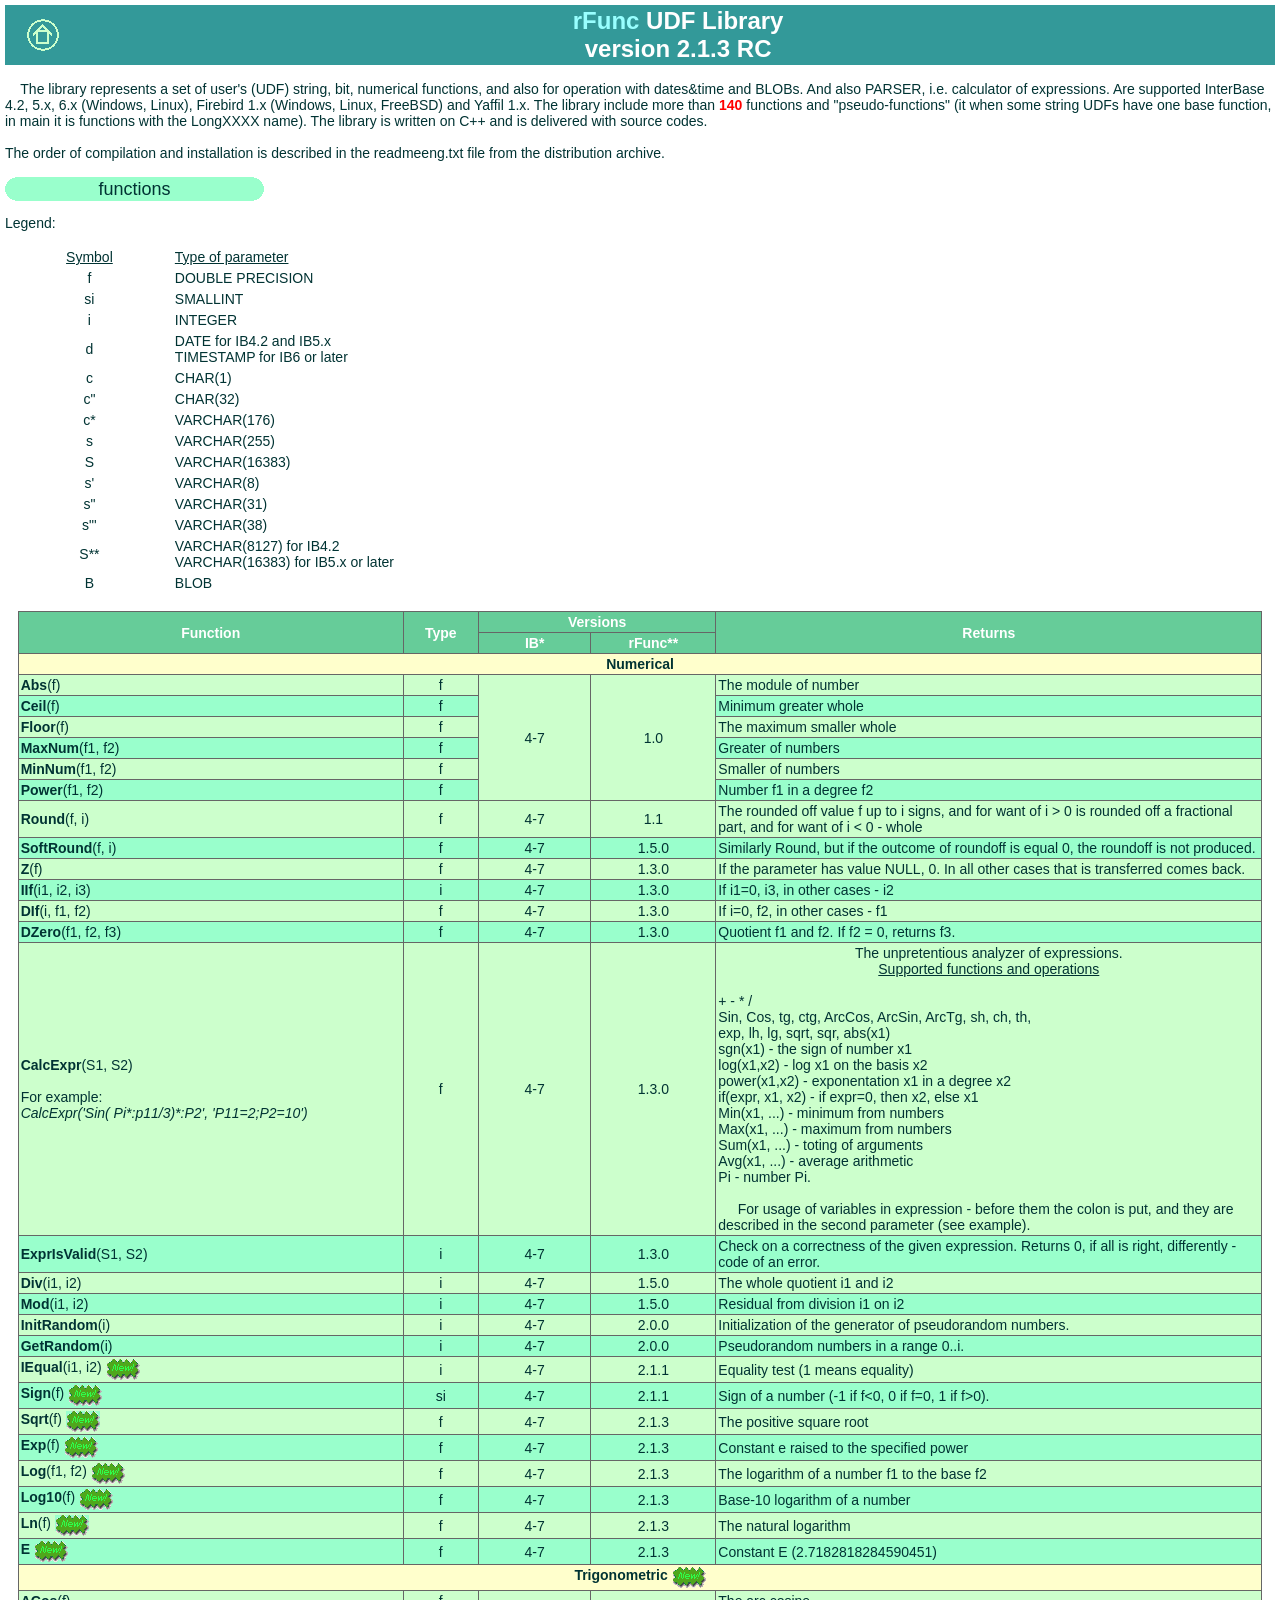
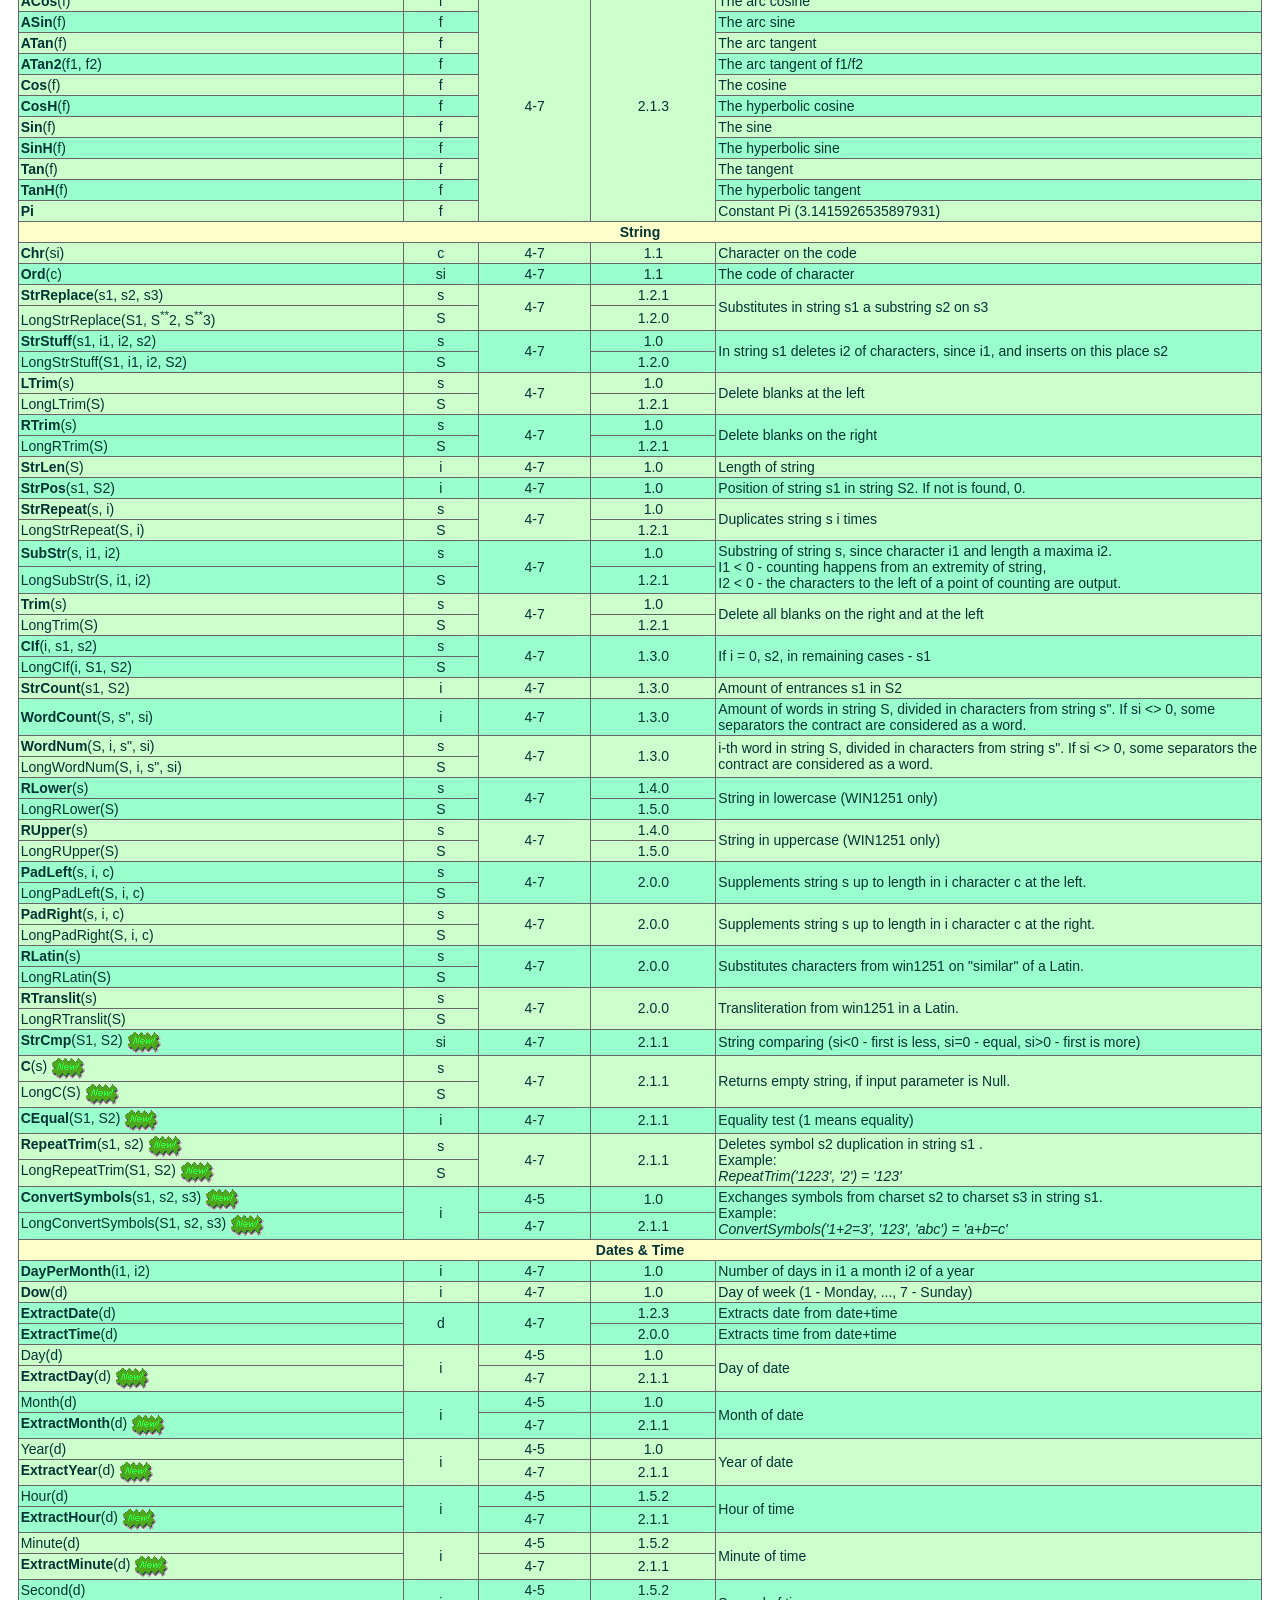
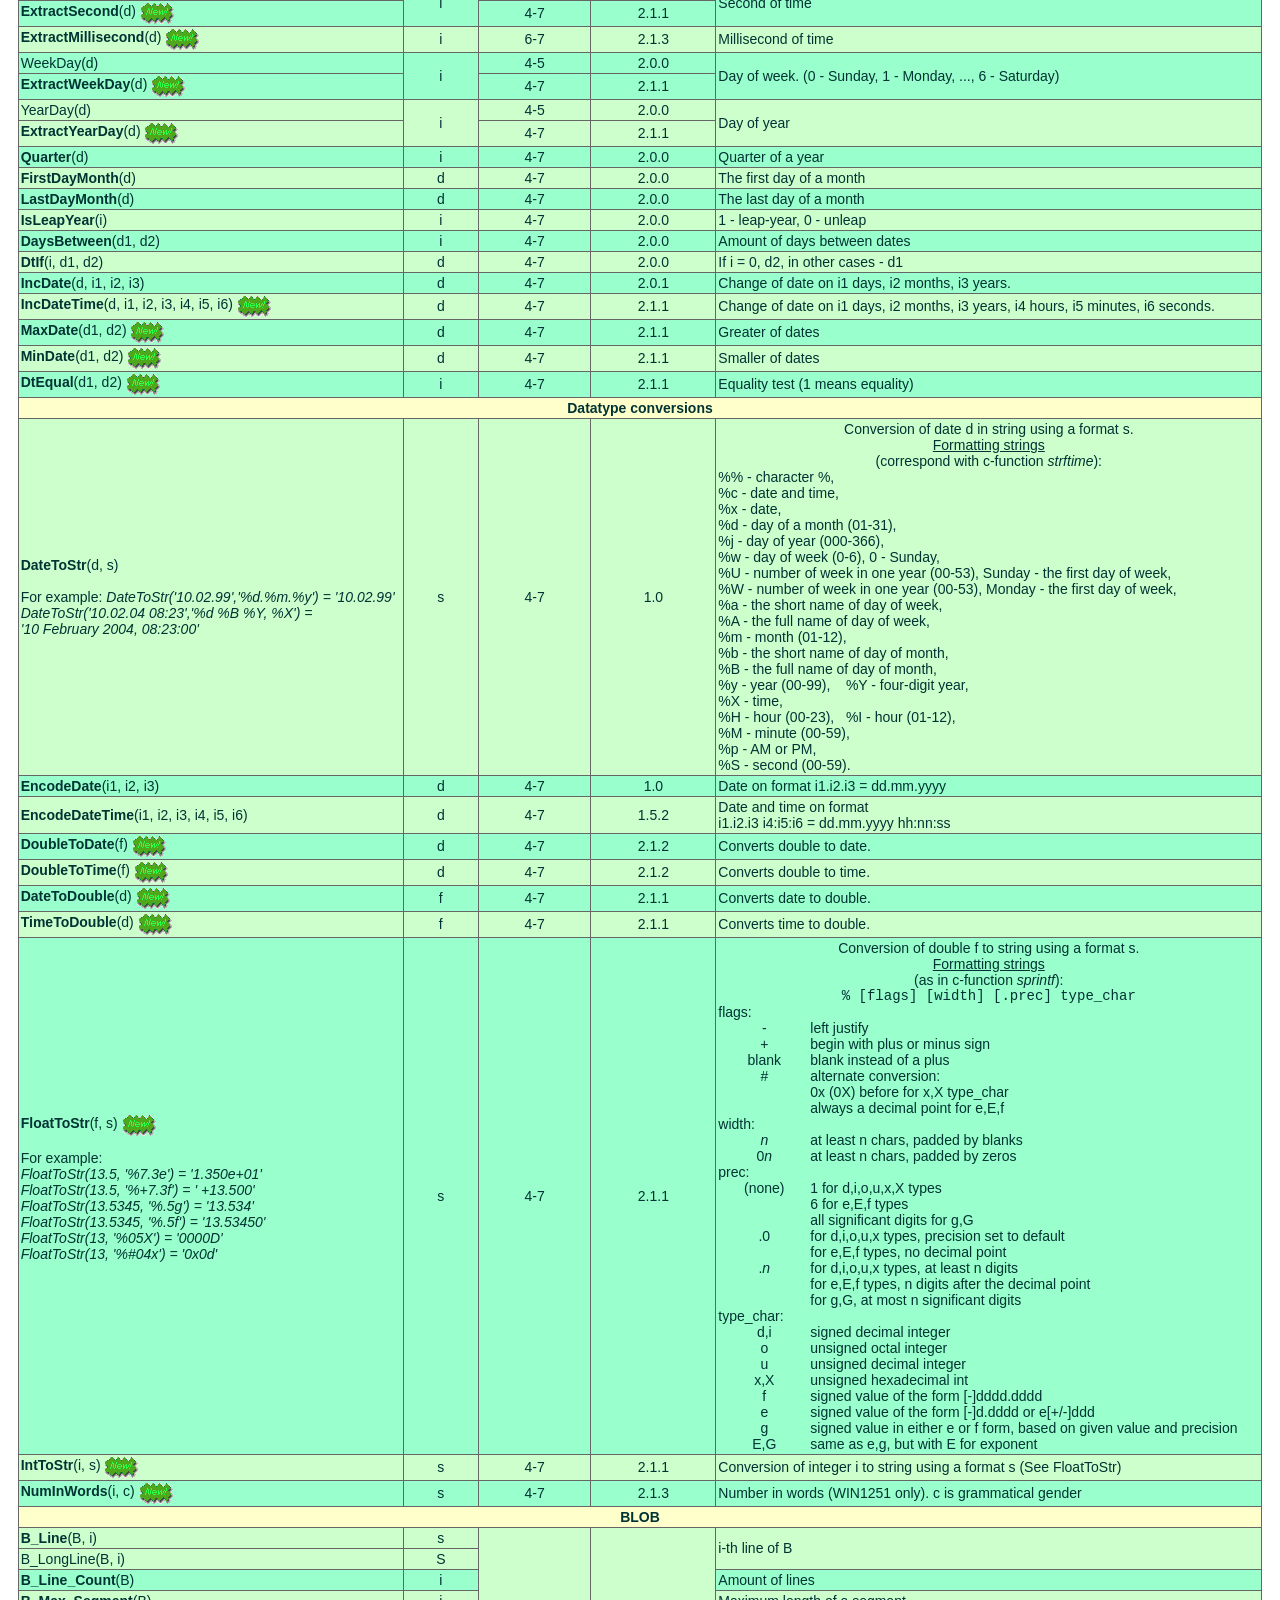
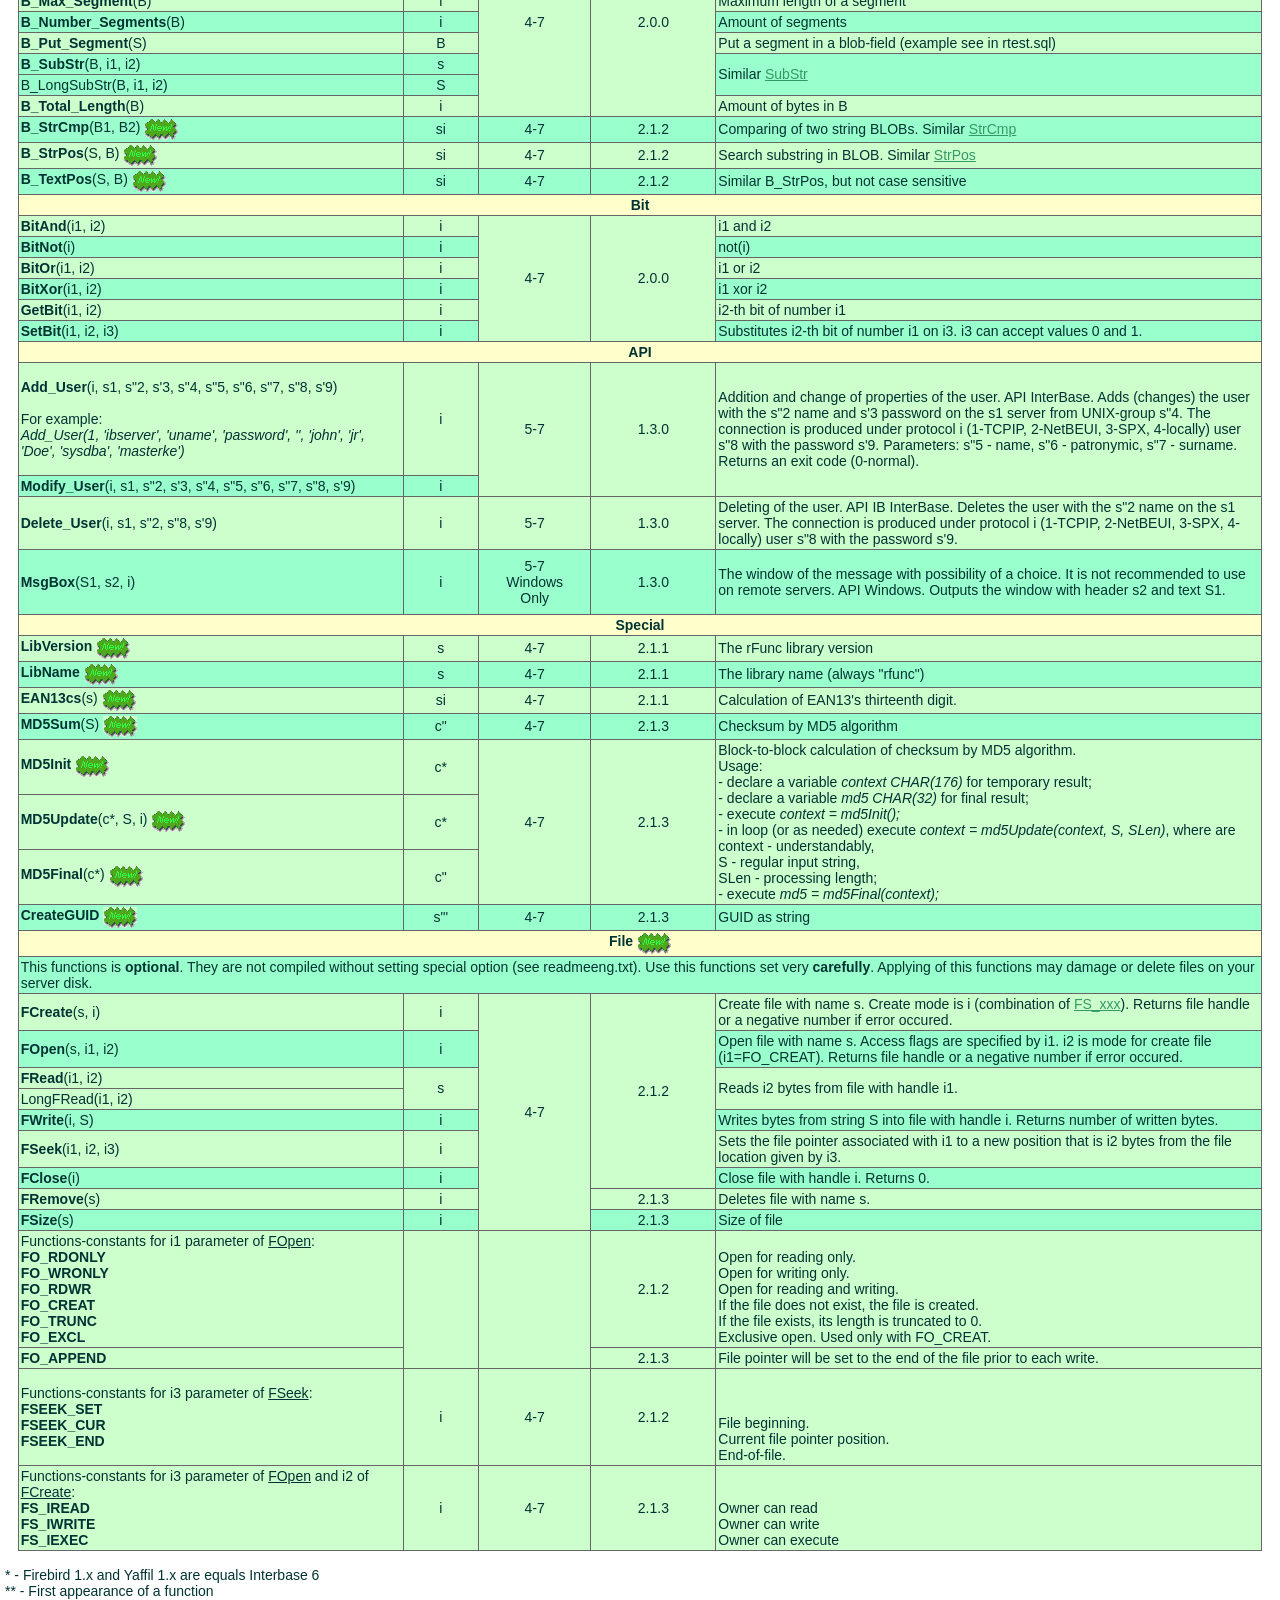
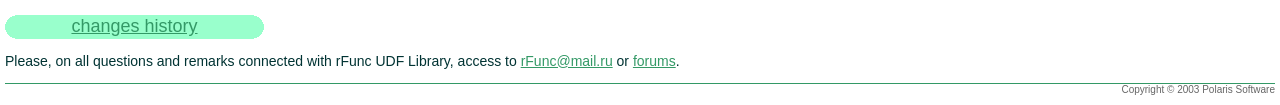
<file: doc/rfunc.htm>
<!DOCTYPE HTML PUBLIC "-//W3C//DTD HTML 4.01 Transitional//EN"
"http://www.w3.org/TR/html4/loose.dtd"><HTML><!-- #BeginTemplate "/Templates/program.dwt" --><!-- DW6 --><HEAD>
<!-- #BeginEditable "CharSet" -->
<!-- #EndEditable -->
<META NAME="Author" CONTENT="AriaFan"><!-- #BeginEditable "doctitle" -->
<meta http-equiv="Content-Type" content="text/html; charset=iso-8859-1">
<TITLE>rFunc UDF Library</TITLE>
<!-- #EndEditable -->
<LINK REL="SHORTCUT ICON" HREF="favicon.ico">
<LINK REL="stylesheet" HREF="polesoft.css">
</HEAD>
<BODY LINK="#339966" VLINK="#3300FF" TEXT="#003333">
<TABLE BORDER=0 CELLSPACING=0 CELLPADDING=2 WIDTH="100%"><TR>
      <TD WIDTH="6%" CLASS="pghdr2"><A HREF="index.html" TARGET="_parent"><IMG HEIGHT=34 WIDTH=34 SRC="img/home.gif" ALIGN="TOP" BORDER=0 ALT="Main"></A></TD>
      <TD WIDTH="94%" CLASS="pghdr2"><!-- #BeginEditable "Header" --><SPAN CLASS="txblue">rFunc</SPAN> UDF Library<BR>
version 2.1.3 RC <!-- #EndEditable --> 
      </TD>
    </TR>
</TABLE>
<BR>
<!-- #BeginEditable "Body" -->&nbsp;&nbsp;&nbsp; The library represents a set of user's 
  (UDF) string, bit, numerical functions, and also for operation with dates&amp;time 
  and BLOBs. And also PARSER, i.e. calculator of expressions. Are supported InterBase 
  4.2, 5.x, 6.x (Windows, Linux), Firebird 
  1.x  (Windows, Linux, FreeBSD) and Yaffil 1.x. The library include more than <SPAN CLASS="txred">140</SPAN><SPAN CLASS="txtxt"> functions and &quot;pseudo-functions&quot; (it when some string UDFs have one 
  base function, in main it is functions with the LongXXXX name). The library 
  is written on C++ and is delivered with source codes.<BR>
  </SPAN><SPAN CLASS="txtxt"><BR>
  The order of compilation and installation is described in the readmeeng.txt 
file from the distribution archive.<br>
<br>
  </SPAN>
  <TABLE BORDER=0 CELLSPACING=0 CELLPADDING=0 WIDTH=259>
        <TR> 
          
    <TD WIDTH=12> <IMG HEIGHT=24 WIDTH=12 ALIGN="TOP" SRC="img/round.gif" BORDER=0></TD>
          
    <TD WIDTH=235 CLASS="txhdr">functions</TD>
          
    <TD WIDTH=12> <IMG HEIGHT=24 WIDTH=12 ALIGN="TOP" SRC="img/round2.gif" BORDER=0></TD>
        </TR>
</TABLE>
      
<P><SPAN CLASS="txtxt">Legend:</SPAN></p>
<TABLE BORDER=0 CELLSPACING=3 CELLPADDING=1 WIDTH="52%">
  <TR class="txunder">
          <TD CLASS="txtxtc" HEIGHT="15">Symbol</TD>
          <TD CLASS="txtxt" HEIGHT="15">Type of parameter </TD>
  </TR>
  <TR> 
          
    <TD WIDTH="25%" CLASS="txtxtc" HEIGHT="15">f</TD>
    <TD WIDTH="75%" CLASS="txtxt" HEIGHT="15">DOUBLE PRECISION 
    </TD>
  </TR>
  <TR> 
    <TD WIDTH="25%" CLASS="txtxtc"> 
      si</TD>
    <TD WIDTH="75%" CLASS="txtxt">SMALLINT </TD>
  </TR>
  <TR> 
    <TD WIDTH="25%" CLASS="txtxtc">i</TD>
    <TD WIDTH="75%" CLASS="txtxt">INTEGER </TD>
  </TR>
  <TR> 
    <TD WIDTH="25%" CLASS="txtxtc">d</TD>
    <TD WIDTH="75%" CLASS="txtxt">DATE for IB4.2 and IB5.x<br>
    TIMESTAMP for IB6 or later </TD>
  </TR>
  <TR>
    <TD CLASS="txtxtc">c</TD>
    <TD CLASS="txtxt">CHAR(1)</TD>
  </TR>
  <TR>
    <TD CLASS="txtxtc">c&quot;</TD>
    <TD CLASS="txtxt">CHAR(32)</TD>
  </TR>
  <TR>
    <TD CLASS="txtxtc">c*</TD>
    <TD CLASS="txtxt">VARCHAR(176)</TD>
  </TR>
  <TR> 
    <TD WIDTH="25%" CLASS="txtxtc">s</TD>
    <TD WIDTH="75%" CLASS="txtxt">VARCHAR(255)</TD>
  </TR>
  <TR>
    <TD CLASS="txtxtc">S</TD>
    <TD CLASS="txtxt">VARCHAR(16383)</TD>
  </TR>
  <TR> 
    <TD WIDTH="25%" CLASS="txtxtc"> 
      s' </TD>
    <TD WIDTH="75%" CLASS="txtxt">VARCHAR(8)</TD>
  </TR>
  <TR> 
    <TD WIDTH="25%" CLASS="txtxtc">s&quot;</TD>
    <TD WIDTH="75%" CLASS="txtxt">VARCHAR(31)</TD>
  </TR>
  <TR>
    <TD CLASS="txtxtc">s&quot;'</TD>
    <TD CLASS="txtxt">VARCHAR(38) </TD>
  </TR>
  <TR> 
    <TD WIDTH="25%" CLASS="txtxtc"> 
      S** </TD>
    <TD WIDTH="75%" CLASS="txtxt">VARCHAR(8127) for IB4.2<br>
    VARCHAR(16383) for IB5.x or later </TD>
  </TR>
  <TR> 
    <TD WIDTH="25%" CLASS="txtxtc">B</TD>
    <TD WIDTH="75%" CLASS="txtxt">BLOB</TD>
  </TR>
</TABLE>
    <br>
    <DIV ALIGN="CENTER">
        
  <TABLE WIDTH="98%" BORDER=0 CELLPADDING=2 CELLSPACING=1 CLASS="taback">
    <TR>
      <TD width="31%" rowspan="2" CLASS="tahdr1"> Function</TD>
      <TD WIDTH="6%" rowspan="2" CLASS="tahdr1"> Type</TD>
      <TD colspan="2" CLASS="tahdr1">Versions</TD>
      <TD WIDTH="44%" rowspan="2" CLASS="tahdr1"> Returns</TD>
    </TR>
    <TR> 
      <TD width="9%" CLASS="tahdr1">IB*</TD>
      <TD WIDTH="10%" CLASS="tahdr1">rFunc**</TD>
    </TR>
    <TR> 
      <TD COLSPAN=5 CLASS="tahdr2"> Numerical</TD>
    </TR>
    <TR> 
      <TD CLASS="tatxt"><B>Abs</B>(f)</TD>
      <TD CLASS="tatxtc">f</TD>
      <TD rowspan="6" CLASS="tatxtc">4-7</TD>
      <TD rowspan="6" CLASS="tatxtc">1.0</TD>
      <TD CLASS="tatxt">The module of number</TD>
    </TR>
    <TR> 
      <TD CLASS="tatxt2"><B>Ceil</B>(f)</TD>
      <TD CLASS="tatxt2c">f</TD>
      <TD CLASS="tatxt2">Minimum greater whole</TD>
    </TR>
    <TR> 
      <TD CLASS="tatxt"><B>Floor</B>(f) </TD>
      <TD CLASS="tatxtc">f</TD>
      <TD CLASS="tatxt">The maximum smaller whole</TD>
    </TR>
    <TR> 
      <TD CLASS="tatxt2"><B>MaxNum</B>(f1, f2) </TD>
      <TD CLASS="tatxt2c">f</TD>
      <TD CLASS="tatxt2">Greater of numbers </TD>
    </TR>
    <TR> 
      <TD CLASS="tatxt"><B>MinNum</B>(f1, f2) </TD>
      <TD CLASS="tatxtc">f</TD>
      <TD CLASS="tatxt">Smaller of numbers </TD>
    </TR>
    <TR> 
      <TD CLASS="tatxt2"><B>Power</B>(f1, f2) </TD>
      <TD CLASS="tatxt2c">f</TD>
      <TD CLASS="tatxt2">Number f1 in a degree f2</TD>
    </TR>
    <TR> 
      <TD CLASS="tatxt"><B>Round</B>(f, i) </TD>
      <TD CLASS="tatxtc">f</TD>
      <TD CLASS="tatxtc">4-7</TD>
      <TD CLASS="tatxtc">1.1</TD>
      <TD CLASS="tatxt">The rounded off value f up to i signs, and 
        for want of i &gt; 0 is rounded off a fractional part, and for want of 
        i &lt; 0 - whole</TD>
    </TR>
    <TR> 
      <TD CLASS="tatxt2"><B>SoftRound</B>(f, i) </TD>
      <TD CLASS="tatxt2c">f</TD>
      <TD CLASS="tatxt2c">4-7</TD>
      <TD CLASS="tatxt2c">1.5.0</TD>
      <TD CLASS="tatxt2">Similarly Round, but if the outcome of roundoff 
        is equal 0, the roundoff is not produced. </TD>
    </TR>
    <TR> 
      <TD CLASS="tatxt"><B>Z</B>(f) </TD>
      <TD CLASS="tatxtc">f</TD>
      <TD CLASS="tatxtc">4-7</TD>
      <TD CLASS="tatxtc">1.3.0</TD>
      <TD CLASS="tatxt">If the parameter has value NULL, 0. In all 
        other cases that 
        is transferred comes back. </TD>
    </TR>
    <TR> 
      <TD CLASS="tatxt2"><B>IIf</B>(i1, i2, i3) </TD>
      <TD CLASS="tatxt2c">i</TD>
      <TD CLASS="tatxt2c">4-7</TD>
      <TD CLASS="tatxt2c">1.3.0</TD>
      <TD CLASS="tatxt2">If i1=0, i3, in other cases - i2</TD>
    </TR>
    <TR> 
      <TD CLASS="tatxt"><B>DIf</B>(i, f1, f2) </TD>
      <TD CLASS="tatxtc">f</TD>
      <TD CLASS="tatxtc">4-7</TD>
      <TD CLASS="tatxtc">1.3.0</TD>
      <TD CLASS="tatxt">If i=0, f2, in other cases - f1</TD>
    </TR>
    <TR> 
      <TD CLASS="tatxt2"><B>DZero</B>(f1, f2, f3) </TD>
      <TD CLASS="tatxt2c">f</TD>
      <TD CLASS="tatxt2c">4-7</TD>
      <TD CLASS="tatxt2c">1.3.0</TD>
      <TD CLASS="tatxt2">Quotient f1 and f2. If f2 = 0, returns f3. 
      </TD>
    </TR>
    <TR> 
      <TD CLASS="tatxt"><B>CalcExpr</B>(S1, S2)<BR>
        <BR>
        For example:<BR>
        <em>CalcExpr('Sin( Pi*:p11/3)*:P2', 'P11=2;P2=10')</em> </TD>
      <TD CLASS="tatxtc">f</TD>
      <TD CLASS="tatxtc">4-7</TD>
      <TD CLASS="tatxtc">1.3.0</TD>
      <TD CLASS="tatxt"> <div align="center">The unpretentious analyzer 
        of expressions. <BR>        
        <span class="txunder">Supported functions and operations</span></div><br>
    + - * /<BR>
          Sin, Cos, tg, ctg, ArcCos, ArcSin, ArcTg, sh, ch, th,<BR>
          exp, lh, lg, sqrt, sqr, abs(x1)<BR>
          sgn(x1) - the sign of number x1<BR>
          log(x1,x2) - log x1 on the basis x2<BR>
          power(x1,x2) - exponentation x1 in a degree x2<BR>
          if(expr, x1, x2) - if expr=0, then x2, else x1<BR>
          Min(x1, ...) - minimum from numbers<BR>
          Max(x1, ...) - maximum from numbers<BR>
          Sum(x1, ...) - toting of arguments<BR>
          Avg(x1, ...) - average arithmetic<BR>
          Pi - number Pi.<BR>
          <BR>
&nbsp;&nbsp;&nbsp;&nbsp; For usage of variables in expression - before 
          them the colon is put, and they are described in the second parameter 
          (see example).</TD>
    </TR>
    <TR> 
      <TD CLASS="tatxt2"><B>ExprIsValid</B>(S1, S2) </TD>
      <TD CLASS="tatxt2c">i</TD>
      <TD CLASS="tatxt2c">4-7</TD>
      <TD CLASS="tatxt2c">1.3.0</TD>
      <TD CLASS="tatxt2">Check on a correctness of the given expression. 
        Returns 0, if all is right, differently - code of an error.</TD>
    </TR>
    <TR> 
      <TD CLASS="tatxt"><B>Div</B>(i1, i2) </TD>
      <TD CLASS="tatxtc">i</TD>
      <TD CLASS="tatxtc">4-7</TD>
      <TD CLASS="tatxtc">1.5.0</TD>
      <TD CLASS="tatxt">The whole quotient i1 and i2 </TD>
    </TR>
    <TR> 
      <TD CLASS="tatxt2"><B>Mod</B>(i1, i2) </TD>
      <TD CLASS="tatxt2c">i</TD>
      <TD CLASS="tatxt2c">4-7</TD>
      <TD CLASS="tatxt2c">1.5.0</TD>
      <TD CLASS="tatxt2">Residual from division i1 on i2</TD>
    </TR>
    <TR> 
      <TD CLASS="tatxt"><B>InitRandom</B>(i)  
      </TD>
      <TD CLASS="tatxtc">i</TD>
      <TD CLASS="tatxtc">4-7</TD>
      <TD CLASS="tatxtc">2.0.0</TD>
      <TD CLASS="tatxt">Initialization of the generator of pseudorandom 
        numbers.</TD>
    </TR>
    <TR> 
      <TD CLASS="tatxt2"><B>GetRandom</B>(i)</TD>
      <TD CLASS="tatxt2c">i</TD>
      <TD CLASS="tatxt2c">4-7</TD>
      <TD CLASS="tatxt2c">2.0.0</TD>
      <TD CLASS="tatxt2">Pseudorandom numbers in a range 0..i. </TD>
    </TR>
    <TR>
      <TD CLASS="tatxt"><B>IEqual</B>(i1, i2) <img src="img/new.gif" width="34" height="21" align="top"></TD>
      <TD CLASS="tatxtc">i</TD>
      <TD CLASS="tatxtc">4-7</TD>
      <TD CLASS="tatxtc">2.1.1</TD>
      <TD CLASS="tatxt">Equality test (1 means equality)</TD>
    </TR>
    <TR>
      <TD CLASS="tatxt2"><B>Sign</B>(f) <img src="img/new.gif" width="34" height="21" align="top"></TD>
      <TD CLASS="tatxt2c">si</TD>
      <TD CLASS="tatxt2c">4-7</TD>
      <TD CLASS="tatxt2c">2.1.1</TD>
      <TD CLASS="tatxt2">Sign of a number (-1 if f&lt;0, 0 if f=0, 1 if f&gt;0). </TD>
    </TR>
    <TR>
      <TD CLASS="tatxt"><B>Sqrt</B>(f) <span class="tatxt2"><img src="img/new.gif" width="34" height="21" align="top"></span></TD>
      <TD CLASS="tatxtc">f</TD>
      <TD CLASS="tatxtc">4-7</TD>
      <TD CLASS="tatxtc">2.1.3</TD>
      <TD CLASS="tatxt">The positive square root</TD>
    </TR>
    <TR>
      <TD CLASS="tatxt2"><B>Exp</B>(f) <img src="img/new.gif" width="34" height="21" align="top"></TD>
      <TD CLASS="tatxt2c">f</TD>
      <TD CLASS="tatxt2c">4-7</TD>
      <TD CLASS="tatxt2c">2.1.3</TD>
      <TD CLASS="tatxt2">Constant e raised to the specified power</TD>
    </TR>
    <TR>
      <TD CLASS="tatxt"><B>Log</B>(f1, f2) <img src="img/new.gif" width="34" height="21" align="top"></TD>
      <TD CLASS="tatxtc">f</TD>
      <TD CLASS="tatxtc">4-7</TD>
      <TD CLASS="tatxtc">2.1.3</TD>
      <TD CLASS="tatxt">The logarithm of a number f1 to the base f2 </TD>
    </TR>
    <TR>
      <TD CLASS="tatxt2"><B>Log10</B>(f) <img src="img/new.gif" width="34" height="21" align="top"></TD>
      <TD CLASS="tatxt2c">f</TD>
      <TD CLASS="tatxt2c">4-7</TD>
      <TD CLASS="tatxt2c">2.1.3</TD>
      <TD CLASS="tatxt2">Base-10 logarithm of a number</TD>
    </TR>
    <TR>
      <TD CLASS="tatxt"><B>Ln</B>(f) <span class="tatxt2"><img src="img/new.gif" width="34" height="21" align="top"></span></TD>
      <TD CLASS="tatxtc">f</TD>
      <TD CLASS="tatxtc">4-7</TD>
      <TD CLASS="tatxtc">2.1.3</TD>
      <TD CLASS="tatxt">The natural logarithm</TD>
    </TR>
    <TR>
      <TD CLASS="tatxt2"><B>E </B><img src="img/new.gif" width="34" height="21" align="top"></TD>
      <TD CLASS="tatxt2c">f</TD>
      <TD CLASS="tatxt2c">4-7</TD>
      <TD CLASS="tatxt2c">2.1.3</TD>
      <TD CLASS="tatxt2">Constant E (2.7182818284590451) </TD>
    </TR>
    <TR>
      <TD COLSPAN=5 CLASS="tahdr2">Trigonometric <img src="img/new.gif" width="34" height="21" align="top"></TD>
    </TR>
    <TR>
      <TD CLASS="tatxt"><B>ACos</B>(f) </TD>
      <TD CLASS="tatxtc">f</TD>
      <TD rowspan="11" CLASS="tatxtc">4-7</TD>
      <TD rowspan="11" CLASS="tatxtc">2.1.3</TD>
      <TD CLASS="tatxt">The arc cosine</TD>
    </TR>
    <TR>
      <TD CLASS="tatxt2"><B>ASin</B>(f) </TD>
      <TD CLASS="tatxt2c">f</TD>
      <TD CLASS="tatxt2">The arc sine</TD>
    </TR>
    <TR>
      <TD CLASS="tatxt"><B>ATan</B>(f) </TD>
      <TD CLASS="tatxtc">f</TD>
      <TD CLASS="tatxt">The arc tangent</TD>
    </TR>
    <TR>
      <TD CLASS="tatxt2"><B>ATan2</B>(f1, f2) </TD>
      <TD CLASS="tatxt2c">f</TD>
      <TD CLASS="tatxt2">The arc tangent of f1/f2</TD>
    </TR>
    <TR>
      <TD CLASS="tatxt"><B>Cos</B>(f) </TD>
      <TD CLASS="tatxtc">f</TD>
      <TD CLASS="tatxt">The cosine</TD>
    </TR>
    <TR>
      <TD CLASS="tatxt2"><B>CosH</B>(f) </TD>
      <TD CLASS="tatxt2c">f</TD>
      <TD CLASS="tatxt2">The hyperbolic cosine</TD>
    </TR>
    <TR>
      <TD CLASS="tatxt"><B>Sin</B>(f) </TD>
      <TD CLASS="tatxtc">f</TD>
      <TD CLASS="tatxt">The sine</TD>
    </TR>
    <TR>
      <TD CLASS="tatxt2"><B>SinH</B>(f) </TD>
      <TD CLASS="tatxt2c">f</TD>
      <TD CLASS="tatxt2">The hyperbolic sine</TD>
    </TR>
    <TR>
      <TD CLASS="tatxt"><B>Tan</B>(f) </TD>
      <TD CLASS="tatxtc">f</TD>
      <TD CLASS="tatxt">The tangent</TD>
    </TR>
    <TR>
      <TD CLASS="tatxt2"><B>TanH</B>(f) </TD>
      <TD CLASS="tatxt2c">f</TD>
      <TD CLASS="tatxt2">The hyperbolic tangent</TD>
    </TR>
    <TR>
      <TD CLASS="tatxt"><B>Pi</B></TD>
      <TD CLASS="tatxtc">f</TD>
      <TD CLASS="tatxt">Constant Pi (3.1415926535897931) </TD>
    </TR>
    <TR> 
      <TD COLSPAN=5 CLASS="tahdr2">String</TD>
    </TR>
    <TR> 
      <TD CLASS="tatxt"><B>Chr</B>(si) </TD>
      <TD CLASS="tatxtc">c</TD>
      <TD CLASS="tatxtc">4-7</TD>
      <TD CLASS="tatxtc">1.1</TD>
      <TD CLASS="tatxt">Character on the code </TD>
    </TR>
    <TR> 
      <TD CLASS="tatxt2"><B>Ord</B>(c) </TD>
      <TD CLASS="tatxt2c">si</TD>
      <TD CLASS="tatxt2c">4-7</TD>
      <TD CLASS="tatxt2c">1.1</TD>
      <TD CLASS="tatxt2">The code of character </TD>
    </TR>
    <TR> 
      <TD CLASS="tatxt"><B>StrReplace</B>(s1, s2, s3) </TD>
      <TD CLASS="tatxtc">s</TD>
      <TD ROWSPAN=2 CLASS="tatxtc">4-7</TD>
      <TD CLASS="tatxtc">1.2.1</TD>
      <TD ROWSPAN=2 CLASS="tatxt">Substitutes in string s1 a substring 
        s2 on s3 </TD>
    </TR>
    <TR> 
      <TD CLASS="tatxt">LongStrReplace(S1, S<SUP>**</SUP>2, S<SUP>**</SUP>3) 
      </TD>
      <TD CLASS="tatxtc">S</TD>
      <TD CLASS="tatxtc">1.2.0</TD>
    </TR>
    <TR> 
      <TD CLASS="tatxt2"><B>StrStuff</B>(s1, i1, i2, s2) </TD>
      <TD CLASS="tatxt2c">s</TD>
      <TD ROWSPAN=2 CLASS="tatxt2c">4-7</TD>
      <TD CLASS="tatxt2c">1.0</TD>
      <TD ROWSPAN=2 CLASS="tatxt2">In string s1 deletes i2 of characters, 
        since i1, and inserts on this place s2</TD>
    </TR>
    <TR> 
      <TD CLASS="tatxt2">LongStrStuff(S1, i1, i2, S2) </TD>
      <TD CLASS="tatxt2c">S</TD>
      <TD CLASS="tatxt2c">1.2.0</TD>
    </TR>
    <TR> 
      <TD CLASS="tatxt"><B>LTrim</B>(s) </TD>
      <TD CLASS="tatxtc">s</TD>
      <TD ROWSPAN=2 CLASS="tatxtc">4-7</TD>
      <TD CLASS="tatxtc">1.0</TD>
      <TD ROWSPAN=2 CLASS="tatxt">Delete blanks at the left</TD>
    </TR>
    <TR> 
      <TD CLASS="tatxt">LongLTrim(S) </TD>
      <TD CLASS="tatxtc">S</TD>
      <TD CLASS="tatxtc">1.2.1</TD>
    </TR>
    <TR> 
      <TD CLASS="tatxt2"><B>RTrim</B>(s) </TD>
      <TD CLASS="tatxt2c">s</TD>
      <TD ROWSPAN=2 CLASS="tatxt2c">4-7</TD>
      <TD CLASS="tatxt2c">1.0</TD>
      <TD ROWSPAN=2 CLASS="tatxt2">Delete blanks on the right </TD>
    </TR>
    <TR> 
      <TD CLASS="tatxt2">LongRTrim(S) </TD>
      <TD CLASS="tatxt2c">S</TD>
      <TD CLASS="tatxt2c">1.2.1</TD>
    </TR>
    <TR> 
      <TD CLASS="tatxt"><B>StrLen</B>(S) </TD>
      <TD CLASS="tatxtc">i</TD>
      <TD CLASS="tatxtc">4-7</TD>
      <TD CLASS="tatxtc">1.0</TD>
      <TD CLASS="tatxt">Length of string</TD>
    </TR>
    <TR> 
      <TD CLASS="tatxt2"><strong><a name="strpos"></a>StrPos</strong>(s1, S2) </TD>
      <TD CLASS="tatxt2c">i</TD>
      <TD CLASS="tatxt2c">4-7</TD>
      <TD CLASS="tatxt2c">1.0</TD>
      <TD CLASS="tatxt2">Position of string s1 in string S2. If not 
        is found, 0. </TD>
    </TR>
    <TR> 
      <TD CLASS="tatxt"><B>StrRepeat</B>(s, i) </TD>
      <TD CLASS="tatxtc">s</TD>
      <TD ROWSPAN=2 CLASS="tatxtc">4-7</TD>
      <TD CLASS="tatxtc">1.0</TD>
      <TD ROWSPAN=2 CLASS="tatxt">Duplicates string s i times </TD>
    </TR>
    <TR> 
      <TD CLASS="tatxt">LongStrRepeat(S, i) </TD>
      <TD CLASS="tatxtc">S</TD>
      <TD CLASS="tatxtc">1.2.1</TD>
    </TR>
    <TR> 
      <TD CLASS="tatxt2"><A NAME="substr"></A><B>SubStr</B>(s, i1, 
        i2)</TD>
      <TD CLASS="tatxt2c">s</TD>
      <TD ROWSPAN=2 CLASS="tatxt2c">4-7</TD>
      <TD CLASS="tatxt2c">1.0</TD>
      <TD ROWSPAN=2 CLASS="tatxt2">Substring of string s, since character 
        i1 and length a maxima i2.<BR>
        I1 &lt; 0 - counting happens from an extremity of string,<BR>
        I2 &lt; 0 - the characters to the left of a point of counting are output. 
      </TD>
    </TR>
    <TR> 
      <TD CLASS="tatxt2">LongSubStr(S, i1, i2)  
      </TD>
      <TD CLASS="tatxt2c">S</TD>
      <TD CLASS="tatxt2c">1.2.1</TD>
    </TR>
    <TR> 
      <TD CLASS="tatxt"><B>Trim</B>(s) </TD>
      <TD CLASS="tatxtc">s</TD>
      <TD ROWSPAN=2 CLASS="tatxtc">4-7</TD>
      <TD CLASS="tatxtc">1.0</TD>
      <TD ROWSPAN=2 CLASS="tatxt">Delete all blanks on the right 
        and at the left</TD>
    </TR>
    <TR> 
      <TD CLASS="tatxt">LongTrim(S) </TD>
      <TD CLASS="tatxtc">S</TD>
      <TD CLASS="tatxtc">1.2.1</TD>
    </TR>
    <TR> 
      <TD CLASS="tatxt2"><B>CIf</B>(i, s1, s2) </TD>
      <TD CLASS="tatxt2c">s</TD>
      <TD ROWSPAN=2 CLASS="tatxt2c">4-7</TD>
      <TD ROWSPAN=2 CLASS="tatxt2c">1.3.0</TD>
      <TD ROWSPAN=2 CLASS="tatxt2">If i = 0, s2, in remaining cases 
        - s1 </TD>
    </TR>
    <TR> 
      <TD CLASS="tatxt2">LongCIf(i, S1, S2) </TD>
      <TD CLASS="tatxt2c">S</TD>
    </TR>
    <TR> 
      <TD CLASS="tatxt"><B>StrCount</B>(s1, S2)  
      </TD>
      <TD CLASS="tatxtc">i</TD>
      <TD CLASS="tatxtc">4-7</TD>
      <TD CLASS="tatxtc">1.3.0</TD>
      <TD CLASS="tatxt">Amount of entrances s1 in S2 </TD>
    </TR>
    <TR> 
      <TD CLASS="tatxt2"><B>WordCount</B>(S, s&quot;, si) </TD>
      <TD CLASS="tatxt2c">i</TD>
      <TD CLASS="tatxt2c">4-7</TD>
      <TD CLASS="tatxt2c">1.3.0</TD>
      <TD CLASS="tatxt2">Amount of words in string S, divided in 
        characters from string s&quot;. If si &lt;&gt; 0, some separators the 
        contract are considered as a word.</TD>
    </TR>
    <TR> 
      <TD CLASS="tatxt"><B>WordNum</B>(S, i, s&quot;, si) </TD>
      <TD CLASS="tatxtc">s</TD>
      <TD ROWSPAN=2 CLASS="tatxtc">4-7</TD>
      <TD ROWSPAN=2 CLASS="tatxtc">1.3.0</TD>
      <TD ROWSPAN=2 CLASS="tatxt">i-th word in string S, divided 
        in characters from string s&quot;. If si &lt;&gt; 0, some separators the 
        contract are considered as a word. </TD>
    </TR>
    <TR> 
      <TD CLASS="tatxt">LongWordNum(S, i, s&quot;, si) </TD>
      <TD CLASS="tatxtc">S</TD>
    </TR>
    <TR> 
      <TD CLASS="tatxt2"><B>RLower</B>(s) </TD>
      <TD CLASS="tatxt2c">s</TD>
      <TD ROWSPAN=2 CLASS="tatxt2c">4-7</TD>
      <TD CLASS="tatxt2c">1.4.0</TD>
      <TD ROWSPAN=2 CLASS="tatxt2">String in lowercase (WIN1251 only) 
      </TD>
    </TR>
    <TR> 
      <TD CLASS="tatxt2">LongRLower(S) </TD>
      <TD CLASS="tatxt2c">S</TD>
      <TD CLASS="tatxt2c">1.5.0</TD>
    </TR>
    <TR> 
      <TD CLASS="tatxt"><B>RUpper</B>(s) </TD>
      <TD CLASS="tatxtc">s</TD>
      <TD ROWSPAN=2 CLASS="tatxtc">4-7</TD>
      <TD CLASS="tatxtc">1.4.0</TD>
      <TD ROWSPAN=2 CLASS="tatxt">String in uppercase (WIN1251 only) 
      </TD>
    </TR>
    <TR> 
      <TD CLASS="tatxt">LongRUpper(S) </TD>
      <TD CLASS="tatxtc">S</TD>
      <TD CLASS="tatxtc">1.5.0</TD>
    </TR>
    <TR> 
      <TD CLASS="tatxt2"><B>PadLeft</B>(s, i, c)  
      </TD>
      <TD CLASS="tatxt2c">s</TD>
      <TD ROWSPAN=2 CLASS="tatxt2c">4-7</TD>
      <TD ROWSPAN=2 CLASS="tatxt2c">2.0.0</TD>
      <TD ROWSPAN=2 CLASS="tatxt2">Supplements string s up to length 
        in i character c at the left.</TD>
    </TR>
    <TR> 
      <TD CLASS="tatxt2">LongPadLeft(S, i, c)  
      </TD>
      <TD CLASS="tatxt2c">S</TD>
    </TR>
    <TR> 
      <TD CLASS="tatxt"><B>PadRight</B>(s, i, c)  
      </TD>
      <TD CLASS="tatxtc">s</TD>
      <TD ROWSPAN=2 CLASS="tatxtc">4-7</TD>
      <TD ROWSPAN=2 CLASS="tatxtc">2.0.0</TD>
      <TD ROWSPAN=2 CLASS="tatxt">Supplements string s up to length 
        in i character c at the right.</TD>
    </TR>
    <TR> 
      <TD CLASS="tatxt">LongPadRight(S, i, c)  
      </TD>
      <TD CLASS="tatxtc">S</TD>
    </TR>
    <TR> 
      <TD CLASS="tatxt2"><B>RLatin</B>(s)  
      </TD>
      <TD CLASS="tatxt2c">s</TD>
      <TD ROWSPAN=2 CLASS="tatxt2c">4-7</TD>
      <TD ROWSPAN=2 CLASS="tatxt2c">2.0.0</TD>
      <TD ROWSPAN=2 CLASS="tatxt2">Substitutes characters from win1251 
        on &quot;similar&quot; of a Latin. </TD>
    </TR>
    <TR> 
      <TD CLASS="tatxt2">LongRLatin(S)  
      </TD>
      <TD CLASS="tatxt2c">S</TD>
    </TR>
    <TR> 
      <TD CLASS="tatxt"><B>RTranslit</B>(s)  
      </TD>
      <TD CLASS="tatxtc">s</TD>
      <TD ROWSPAN=2 CLASS="tatxtc">4-7</TD>
      <TD ROWSPAN=2 CLASS="tatxtc">2.0.0</TD>
      <TD ROWSPAN=2 CLASS="tatxt">Transliteration from win1251 in 
        a Latin. </TD>
    </TR>
    <TR> 
      <TD CLASS="tatxt">LongRTranslit(S)  
      </TD>
      <TD CLASS="tatxtc">S</TD>
    </TR>
    <TR>
      <TD CLASS="tatxt2"><B><a name="strcmp" id="strcmp"></a>StrCmp</B>(S1, S2) <img src="img/new.gif" width="34" height="21" align="top"></TD>
      <TD CLASS="tatxt2c">si</TD>
      <TD CLASS="tatxt2c">4-7</TD>
      <TD CLASS="tatxt2c">2.1.1</TD>
      <TD CLASS="tatxt2">String comparing (si&lt;0 - first is less,
si=0 - equal, si&gt;0 - first is more)</TD>
    </TR>
    <TR>
      <TD CLASS="tatxt"><B>C</B>(s) <img src="img/new.gif" width="34" height="21" align="top"></TD>
      <TD CLASS="tatxtc">s</TD>
      <TD ROWSPAN=2 CLASS="tatxtc">4-7</TD>
      <TD ROWSPAN=2 CLASS="tatxtc">2.1.1</TD>
      <TD ROWSPAN=2 CLASS="tatxt">Returns empty string, if input parameter is Null. </TD>
    </TR>
    <TR>
      <TD CLASS="tatxt">LongC(S) <img src="img/new.gif" width="34" height="21" align="top"></TD>
      <TD CLASS="tatxtc">S</TD>
    </TR>
    <TR>
      <TD CLASS="tatxt2"><B>CEqual</B>(S1, S2) <img src="img/new.gif" width="34" height="21" align="top"></TD>
      <TD CLASS="tatxt2c">i</TD>
      <TD CLASS="tatxt2c">4-7</TD>
      <TD CLASS="tatxt2c">2.1.1</TD>
      <TD CLASS="tatxt2">Equality test (1 means equality)</TD>
    </TR>
    <TR>
      <TD CLASS="tatxt"><B>RepeatTrim</B>(s1, s2) <img src="img/new.gif" width="34" height="21" align="top"></TD>
      <TD CLASS="tatxtc">s</TD>
      <TD ROWSPAN=2 CLASS="tatxtc">4-7</TD>
      <TD ROWSPAN=2 CLASS="tatxtc">2.1.1</TD>
      <TD ROWSPAN=2 CLASS="tatxt">Deletes symbol s2 duplication in string s1 .<br>
        Example:<br>
        <em>RepeatTrim('1223', '2') = '123'</em> </TD>
    </TR>
    <TR>
      <TD CLASS="tatxt">LongRepeatTrim(S1, S2) <img src="img/new.gif" width="34" height="21" align="top"></TD>
      <TD CLASS="tatxtc">S</TD>
    </TR>
    <TR>
      <TD CLASS="tatxt2"><B>ConvertSymbols</B>(s1, s2, s3) <img src="img/new.gif" width="34" height="21" align="top"></TD>
      <TD rowspan="2" CLASS="tatxt2c">i</TD>
      <TD CLASS="tatxt2c">4-5</TD>
      <TD CLASS="tatxt2c">1.0</TD>
      <TD rowspan="2" CLASS="tatxt2">Exchanges symbols from charset s2 to charset s3 in string s1.<br>        Example:<br>
        <em>ConvertSymbols('1+2=3', '123', 'abc') = 'a+b=c'</em></TD>
    </TR>
    <TR>
      <TD CLASS="tatxt2">LongConvertSymbols(S1, s2, s3) <img src="img/new.gif" width="34" height="21" align="top"></TD>
      <TD CLASS="tatxt2c">4-7</TD>
      <TD CLASS="tatxt2c">2.1.1</TD>
    </TR>
    <TR> 
      <TD COLSPAN=5 CLASS="tahdr2"> Dates &amp; Time</TD>
    </TR>
    <TR> 
      <TD CLASS="tatxt2"><B>DayPerMonth</B>(i1, i2) </TD>
      <TD CLASS="tatxt2c">i</TD>
      <TD CLASS="tatxt2c">4-7</TD>
      <TD CLASS="tatxt2c">1.0</TD>
      <TD CLASS="tatxt2">Number of days in i1 a month i2 of a year</TD>
    </TR>
    <TR> 
      <TD CLASS="tatxt"><B>Dow</B>(d) </TD>
      <TD CLASS="tatxtc">i</TD>
      <TD CLASS="tatxtc">4-7</TD>
      <TD CLASS="tatxtc">1.0</TD>
      <TD CLASS="tatxt">Day of week (1 - Monday, ..., 7 - Sunday)</TD>
    </TR>
    <TR> 
      <TD CLASS="tatxt2"><B>ExtractDate</B>(d) </TD>
      <TD rowspan="2" CLASS="tatxt2c">d</TD>
      <TD rowspan="2" CLASS="tatxt2c">4-7</TD>
      <TD CLASS="tatxt2c">1.2.3</TD>
      <TD CLASS="tatxt2">Extracts date from date+time </TD>
    </TR>
    <TR>
      <TD CLASS="tatxt2"><B>ExtractTime</B>(d) </TD>
      <TD CLASS="tatxt2c">2.0.0</TD>
      <TD CLASS="tatxt2">Extracts time from date+time </TD>
    </TR>
    <TR> 
      <TD CLASS="tatxt">Day(d) </TD>
      <TD rowspan="2" CLASS="tatxtc">i</TD>
      <TD CLASS="tatxtc">4-5</TD>
      <TD CLASS="tatxtc">1.0</TD>
      <TD rowspan="2" CLASS="tatxt">Day of date</TD>
    </TR>
    <TR>
      <TD CLASS="tatxt"><B>ExtractDay</B>(d) <img src="img/new.gif" width="34" height="21" align="top"></TD>
      <TD CLASS="tatxtc">4-7</TD>
      <TD CLASS="tatxtc">2.1.1</TD>
    </TR>
    <TR> 
      <TD CLASS="tatxt2">Month(d) </TD>
      <TD rowspan="2" CLASS="tatxt2c">i</TD>
      <TD CLASS="tatxt2c">4-5</TD>
      <TD CLASS="tatxt2c">1.0</TD>
      <TD rowspan="2" CLASS="tatxt2">Month of date</TD>
    </TR>
    <TR>
      <TD CLASS="tatxt2"><B>ExtractMonth</B>(d) <img src="img/new.gif" width="34" height="21" align="top"></TD>
      <TD CLASS="tatxt2c">4-7</TD>
      <TD CLASS="tatxt2c">2.1.1</TD>
    </TR>
    <TR> 
      <TD CLASS="tatxt">Year(d) </TD>
      <TD rowspan="2" CLASS="tatxtc">i</TD>
      <TD CLASS="tatxtc">4-5</TD>
      <TD CLASS="tatxtc">1.0</TD>
      <TD rowspan="2" CLASS="tatxt">Year of date</TD>
    </TR>
    <TR>
      <TD CLASS="tatxt"><B>ExtractYear</B>(d) <img src="img/new.gif" width="34" height="21" align="top"></TD>
      <TD CLASS="tatxtc">4-7</TD>
      <TD CLASS="tatxtc">2.1.1</TD>
    </TR>
    <TR> 
      <TD CLASS="tatxt2">Hour(d) </TD>
      <TD rowspan="2" CLASS="tatxt2c">i</TD>
      <TD CLASS="tatxt2c">4-5</TD>
      <TD CLASS="tatxt2c">1.5.2</TD>
      <TD rowspan="2" CLASS="tatxt2">Hour of time</TD>
    </TR>
    <TR>
      <TD CLASS="tatxt2"><B>ExtractHour</B>(d) <img src="img/new.gif" width="34" height="21" align="top"></TD>
      <TD CLASS="tatxt2c">4-7</TD>
      <TD CLASS="tatxt2c">2.1.1</TD>
    </TR>
    <TR> 
      <TD CLASS="tatxt">Minute(d)</TD>
      <TD rowspan="2" CLASS="tatxtc">i</TD>
      <TD CLASS="tatxtc">4-5</TD>
      <TD CLASS="tatxtc">1.5.2</TD>
      <TD rowspan="2" CLASS="tatxt">Minute of time</TD>
    </TR>
    <TR>
      <TD CLASS="tatxt"><B>ExtractMinute</B>(d) <img src="img/new.gif" width="34" height="21" align="top"></TD>
      <TD CLASS="tatxtc">4-7</TD>
      <TD CLASS="tatxtc">2.1.1</TD>
    </TR>
    <TR> 
      <TD CLASS="tatxt2">Second(d)</TD>
      <TD rowspan="2" CLASS="tatxt2c">i</TD>
      <TD CLASS="tatxt2c">4-5</TD>
      <TD CLASS="tatxt2c">1.5.2</TD>
      <TD rowspan="2" CLASS="tatxt2">Second of time</TD>
    </TR>
    <TR>
      <TD CLASS="tatxt2"><B>ExtractSecond</B>(d) <img src="img/new.gif" width="34" height="21" align="top"></TD>
      <TD CLASS="tatxt2c">4-7</TD>
      <TD CLASS="tatxt2c">2.1.1</TD>
    </TR>
    <TR>
      <TD CLASS="tatxt"><B>ExtractMillisecond</B>(d) <img src="img/new.gif" width="34" height="21" align="top"></TD>
      <TD CLASS="tatxtc">i</TD>
      <TD CLASS="tatxtc">6-7</TD>
      <TD CLASS="tatxtc">2.1.3</TD>
      <TD CLASS="tatxt">Millisecond of time</TD>
    </TR>
    <TR> 
      <TD CLASS="tatxt2">WeekDay(d)</TD>
      <TD rowspan="2" CLASS="tatxt2c">i</TD>
      <TD CLASS="tatxt2c">4-5</TD>
      <TD CLASS="tatxt2c">2.0.0</TD>
      <TD rowspan="2" CLASS="tatxt2">Day of week. (0 - Sunday, 1 - Monday, ..., 6 - Saturday)</TD>
    </TR>
    <TR>
      <TD CLASS="tatxt2"><B>ExtractWeekDay</B>(d) <img src="img/new.gif" width="34" height="21" align="top"></TD>
      <TD CLASS="tatxt2c">4-7</TD>
      <TD CLASS="tatxt2c">2.1.1</TD>
    </TR>
    <TR> 
      <TD CLASS="tatxt">YearDay(d)</TD>
      <TD rowspan="2" CLASS="tatxtc">i</TD>
      <TD CLASS="tatxtc">4-5</TD>
      <TD CLASS="tatxtc">2.0.0</TD>
      <TD rowspan="2" CLASS="tatxt">Day of year</TD>
    </TR>
    <TR>
      <TD CLASS="tatxt"><B>ExtractYearDay</B>(d) <img src="img/new.gif" width="34" height="21" align="top"></TD>
      <TD CLASS="tatxtc">4-7</TD>
      <TD CLASS="tatxtc">2.1.1</TD>
    </TR>
    <TR> 
      <TD CLASS="tatxt2"><B>Quarter</B>(d)  
      </TD>
      <TD CLASS="tatxt2c">i</TD>
      <TD CLASS="tatxt2c">4-7</TD>
      <TD CLASS="tatxt2c">2.0.0</TD>
      <TD CLASS="tatxt2">Quarter of a year </TD>
    </TR>
    <TR> 
      <TD CLASS="tatxt"><B>FirstDayMonth</B>(d)  
      </TD>
      <TD CLASS="tatxtc">d</TD>
      <TD CLASS="tatxtc">4-7</TD>
      <TD CLASS="tatxtc">2.0.0</TD>
      <TD CLASS="tatxt">The first day of a month</TD>
    </TR>
    <TR> 
      <TD CLASS="tatxt2"><B>LastDayMonth</B>(d)  
      </TD>
      <TD CLASS="tatxt2c">d</TD>
      <TD CLASS="tatxt2c">4-7</TD>
      <TD CLASS="tatxt2c">2.0.0</TD>
      <TD CLASS="tatxt2">The last day of a month </TD>
    </TR>
    <TR> 
      <TD CLASS="tatxt"><B>IsLeapYear</B>(i)  
      </TD>
      <TD CLASS="tatxtc">i</TD>
      <TD CLASS="tatxtc">4-7</TD>
      <TD CLASS="tatxtc">2.0.0</TD>
      <TD CLASS="tatxt">1 - leap-year, 0 - unleap </TD>
    </TR>
    <TR> 
      <TD CLASS="tatxt2"><B>DaysBetween</B>(d1, d2)  
      </TD>
      <TD CLASS="tatxt2c">i</TD>
      <TD CLASS="tatxt2c">4-7</TD>
      <TD CLASS="tatxt2c">2.0.0</TD>
      <TD CLASS="tatxt2">Amount of days between dates </TD>
    </TR>
    <TR> 
      <TD CLASS="tatxt"><B>DtIf</B>(i, d1, d2)  
      </TD>
      <TD CLASS="tatxtc">d</TD>
      <TD CLASS="tatxtc">4-7</TD>
      <TD CLASS="tatxtc">2.0.0</TD>
      <TD CLASS="tatxt">If i = 0, d2, in other cases - d1 </TD>
    </TR>
    <TR> 
      <TD CLASS="tatxt2"><B>IncDate</B>(d, i1, i2, i3)  
      </TD>
      <TD CLASS="tatxt2c">d</TD>
      <TD CLASS="tatxt2c">4-7</TD>
      <TD CLASS="tatxt2c">2.0.1</TD>
      <TD CLASS="tatxt2">Change of date on i1 days, i2 months, i3 years.</TD>
    </TR>
    <TR>
      <TD CLASS="tatxt"><B>IncDateTime</B>(d, i1, i2, i3, i4, i5, i6) <img src="img/new.gif" width="34" height="21" align="top"></TD>
      <TD CLASS="tatxtc">d</TD>
      <TD CLASS="tatxtc">4-7</TD>
      <TD CLASS="tatxtc">2.1.1</TD>
      <TD CLASS="tatxt">Change of date on i1 days, i2 months, i3 years, i4 hours, i5 minutes, i6 seconds.</TD>
    </TR>
    <TR>
      <TD CLASS="tatxt2"><B>MaxDate</B>(d1, d2) <img src="img/new.gif" width="34" height="21" align="top"></TD>
      <TD CLASS="tatxt2c">d</TD>
      <TD CLASS="tatxt2c">4-7</TD>
      <TD CLASS="tatxt2c">2.1.1</TD>
      <TD CLASS="tatxt2">Greater of dates </TD>
    </TR>
    <TR>
      <TD CLASS="tatxt"><B>MinDate</B>(d1, d2) <img src="img/new.gif" width="34" height="21" align="top"></TD>
      <TD CLASS="tatxtc">d</TD>
      <TD CLASS="tatxtc">4-7</TD>
      <TD CLASS="tatxtc">2.1.1</TD>
      <TD CLASS="tatxt">Smaller of dates </TD>
    </TR>
    <TR>
      <TD CLASS="tatxt2"><B>DtEqual</B>(d1, d2) <img src="img/new.gif" width="34" height="21" align="top"></TD>
      <TD CLASS="tatxt2c">i</TD>
      <TD CLASS="tatxt2c">4-7</TD>
      <TD CLASS="tatxt2c">2.1.1</TD>
      <TD CLASS="tatxt2">Equality test (1 means equality)</TD>
    </TR>
    <TR>
      <TD COLSPAN=5 CLASS="tahdr2">Datatype conversions</TD>
    </TR>
    <TR>
      <TD CLASS="tatxt"><B>DateToStr</B>(d, s)<BR>
          <BR>
    For example: <em>DateToStr('10.02.99','%d.%m.%y') = '10.02.99'<BR>
    DateToStr('10.02.04 08:23','%d %B %Y, %X') = <BR>
    '10 February 2004, 08:23:00'</em> </TD>
      <TD CLASS="tatxtc">s</TD>
      <TD CLASS="tatxtc">4-7</TD>
      <TD CLASS="tatxtc">1.0</TD>
      <TD CLASS="tatxt"><DIV ALIGN="CENTER"> Conversion of date d in string using  a format s.<BR>
          <span class="txunder">Formatting strings</span><BR>
        (correspond with c-function <em>strftime</em>):<br>
      </DIV>
        %% - character %,<BR>
      %c - date and time,<BR>
      %x - date,<BR>
      %d - day of a month (01-31),<BR>
      %j - day of year (000-366),<BR>
      %w - day of week (0-6), 0 - Sunday,<BR>
      %U - number of week in one year (00-53), Sunday - the first day of week,<BR>
      %W - number of week in one year (00-53), Monday - the first day of week,<BR>
      %a - the short name of day of week,<BR>
      %A - the full name of day of week,<BR>
      %m - month (01-12),<BR>
      %b - the short name of day of month,<BR>
      %B - the full name of day of month,<BR>
      %y - year (00-99),&nbsp;&nbsp;&nbsp; %Y - four-digit year,<BR>
      %X - time,<BR>
      %H - hour (00-23),&nbsp;&nbsp; %I - hour (01-12),<BR>
      %M - minute (00-59),<BR>
      %p - AM or PM,<BR>
      %S - second (00-59). 
      </TD>
    </TR>
    <TR>
      <TD CLASS="tatxt2"><B>EncodeDate</B>(i1, i2, i3) </TD>
      <TD CLASS="tatxt2c">d</TD>
      <TD CLASS="tatxt2c">4-7</TD>
      <TD CLASS="tatxt2c">1.0</TD>
      <TD CLASS="tatxt2">Date on format i1.i2.i3 = dd.mm.yyyy</TD>
    </TR>
    <TR>
      <TD CLASS="tatxt"><B>EncodeDateTime</B>(i1, i2, i3, i4, i5, i6) </TD>
      <TD CLASS="tatxtc">d</TD>
      <TD CLASS="tatxtc">4-7</TD>
      <TD CLASS="tatxtc">1.5.2</TD>
      <TD CLASS="tatxt">Date and time on format<BR>
    i1.i2.i3 i4:i5:i6 = dd.mm.yyyy hh:nn:ss</TD>
    </TR>
    <TR>
      <TD CLASS="tatxt2"><B><b>DoubleTo</b>Date</B>(f) <img src="img/new.gif" width="34" height="21" align="top"></TD>
      <TD CLASS="tatxt2c">d</TD>
      <TD CLASS="tatxt2c">4-7</TD>
      <TD CLASS="tatxt2c">2.1.2</TD>
      <TD CLASS="tatxt2">Converts double to date.</TD>
    </TR>
    <TR>
      <TD CLASS="tatxt"><B><b>Double</b>ToTime</B>(f) <img src="img/new.gif" width="34" height="21" align="top"></TD>
      <TD CLASS="tatxtc">d</TD>
      <TD CLASS="tatxtc">4-7</TD>
      <TD CLASS="tatxtc">2.1.2</TD>
      <TD CLASS="tatxt">Converts double to time.</TD>
    </TR>
    <TR>
      <TD CLASS="tatxt2"><B>DateToDouble</B>(d) <img src="img/new.gif" width="34" height="21" align="top"></TD>
      <TD CLASS="tatxt2c">f</TD>
      <TD CLASS="tatxt2c">4-7</TD>
      <TD CLASS="tatxt2c">2.1.1</TD>
      <TD CLASS="tatxt2">Converts date to double.</TD>
    </TR>
    <TR>
      <TD CLASS="tatxt"><B>TimeToDouble</B>(d) <img src="img/new.gif" width="34" height="21" align="top"></TD>
      <TD CLASS="tatxtc">f</TD>
      <TD CLASS="tatxtc">4-7</TD>
      <TD CLASS="tatxtc">2.1.1</TD>
      <TD CLASS="tatxt">Converts time to double.</TD>
    </TR>
    <TR>
      <TD CLASS="tatxt2"><B>FloatToStr</B>(f, s) <img src="img/new.gif" width="34" height="21" align="top"><p>For example:<br>
          <em class="tatxt2">FloatToStr(13.5, '%7.3e') = '1.350e+01'<br>
      FloatToStr(13.5, '%+7.3f') = ' +13.500'<br>
FloatToStr(13.5345, '%.5g') = '13.534'<br>
FloatToStr(13.5345, '%.5f') = '13.53450'<br>
FloatToStr(13, '%05X') = '0000D'<br>
FloatToStr(13, '%#04x') = '0x0d'      </em></p></TD>
      <TD CLASS="tatxt2c">s</TD>
      <TD CLASS="tatxt2c">4-7</TD>
      <TD CLASS="tatxt2c">2.1.1</TD>
      <TD CLASS="tatxt2"><div align="center">Conversion of double f to string using a format s.<br>        
          <span class="txunder">Formatting strings</span><br>      
      (as in c-function <em>sprintf</em>):
        <br>
        <span class="txfix">% [flags] [width] [.prec] type_char</span><br></div> 
        <table width="100%"  border="0" cellpadding="0" cellspacing="0">
          <tr>
            <td colspan="2">flags:</td>
          </tr>
          <tr>
            <td width="17%" align="center" valign="top">-</td>
            <td width="83%">left justify</td>
          </tr>
          <tr>
            <td align="center" valign="top">+</td>
            <td>begin with plus or minus sign </td>
          </tr>
          <tr>
            <td align="center" valign="top">blank</td>
            <td>blank instead of a plus</td>
          </tr>
          <tr>
            <td align="center" valign="top">#</td>
            <td>alternate conversion:<br>              
              0x (0X) before for x,X type_char<br>
             always a decimal point for e,E,f</td>
          </tr>
          <tr>
            <td colspan="2">width:</td>
          </tr>
          <tr>
            <td align="center" valign="top"><em>n</em></td>
            <td>at least n chars, padded by blanks </td>
          </tr>
          <tr>
            <td align="center" valign="top">0<em>n</em></td>
            <td>at least n chars, padded by zeros </td>
          </tr>
          <tr>
            <td colspan="2">prec:</td>
          </tr>
          <tr>
            <td align="center" valign="top">(none)</td>
            <td>1 for d,i,o,u,x,X types<br>
6 for e,E,f types<br>
all significant digits for g,G</td>
          </tr>
          <tr>
            <td align="center" valign="top">.0</td>
            <td>for d,i,o,u,x types, precision set to default<br>
            for e,E,f types, no decimal point</td>
          </tr>
          <tr>
            <td align="center" valign="top">.<em>n</em></td>
            <td>for d,i,o,u,x types, at least n digits<br>
            for e,E,f types, n digits after the decimal point<br>
            for g,G, at most n significant
digits</td>
          </tr>
          <tr>
            <td colspan="2">type_char:</td>
          </tr>
          <tr>
            <td align="center" valign="top">d,i</td>
            <td>signed decimal integer</td>
          </tr>
          <tr>
            <td align="center" valign="top">o</td>
            <td>unsigned octal integer</td>
          </tr>
          <tr>
            <td align="center" valign="top">u</td>
            <td>unsigned decimal integer</td>
          </tr>
          <tr>
            <td align="center" valign="top">x,X</td>
            <td>unsigned hexadecimal int</td>
          </tr>
          <tr>
            <td align="center" valign="top">f</td>
            <td>signed value of the form [-]dddd.dddd</td>
          </tr>
          <tr>
            <td align="center" valign="top">e</td>
            <td>signed value of the form [-]d.dddd or e[+/-]ddd</td>
          </tr>
          <tr>
            <td align="center" valign="top">g</td>
            <td>signed value in either e or f form, based on given value and precision</td>
          </tr>
          <tr>
            <td align="center" valign="top">E,G</td>
            <td>same as e,g, but with E for exponent</td>
          </tr>
        </table>      </TD>
    </TR>
    <TR>
      <TD CLASS="tatxt"><B>IntToStr</B>(i, s) <img src="img/new.gif" width="34" height="21" align="top"></TD>
      <TD CLASS="tatxtc">s</TD>
      <TD CLASS="tatxtc">4-7</TD>
      <TD CLASS="tatxtc">2.1.1</TD>
      <TD CLASS="tatxt">Conversion of integer i to string using a format s (See FloatToStr)</TD>
    </TR>
    <TR>
      <TD CLASS="tatxt2"><B>NumInWords</B>(i, &#1089;) <img src="img/new.gif" width="34" height="21" align="top"></TD>
      <TD CLASS="tatxt2c">s</TD>
      <TD CLASS="tatxt2c">4-7</TD>
      <TD CLASS="tatxt2c">2.1.3</TD>
      <TD CLASS="tatxt2">Number in words (WIN1251 only). &#1089; is grammatical gender</TD>
    </TR>
    <TR> 
      <TD COLSPAN=5 CLASS="tahdr2">BLOB</TD>
    </TR>
    <TR> 
      <TD CLASS="tatxt"><B>B_Line</B>(B, i) </TD>
      <TD CLASS="tatxtc">s</TD>
      <TD ROWSPAN=9 CLASS="tatxtc">4-7</TD>
      <TD ROWSPAN=9 CLASS="tatxtc">2.0.0</TD>
      <TD ROWSPAN=2 CLASS="tatxt">i-th line of B </TD>
    </TR>
    <TR> 
      <TD CLASS="tatxt">B_LongLine(B, i) </TD>
      <TD CLASS="tatxtc">S</TD>
    </TR>
    <TR> 
      <TD CLASS="tatxt2"><B>B_Line_Count</B>(B) </TD>
      <TD CLASS="tatxt2c">i</TD>
      <TD CLASS="tatxt2">Amount of lines</TD>
    </TR>
    <TR> 
      <TD CLASS="tatxt"><B>B_Max_Segment</B>(B) </TD>
      <TD CLASS="tatxtc">i</TD>
      <TD CLASS="tatxt">Maximum length of a segment</TD>
    </TR>
    <TR> 
      <TD CLASS="tatxt2"><B>B_Number_Segments</B>(B) </TD>
      <TD CLASS="tatxt2c">i</TD>
      <TD CLASS="tatxt2">Amount of segments</TD>
    </TR>
    <TR> 
      <TD CLASS="tatxt"><B>B_Put_Segment</B>(S) </TD>
      <TD CLASS="tatxtc">B</TD>
      <TD CLASS="tatxt">Put a segment in a blob-field (example see 
        in rtest.sql) </TD>
    </TR>
    <TR> 
      <TD CLASS="tatxt2"><B>B_SubStr</B>(B, i1, i2) </TD>
      <TD CLASS="tatxt2c">s</TD>
      <TD ROWSPAN=2 CLASS="tatxt2">Similar <A HREF="#substr">SubStr</A> 
      </TD>
    </TR>
    <TR> 
      <TD CLASS="tatxt2">B_LongSubStr(B, i1, i2) </TD>
      <TD CLASS="tatxt2c">S</TD>
    </TR>
    <TR> 
      <TD CLASS="tatxt"><B>B_Total_Length</B>(B) </TD>
      <TD CLASS="tatxtc">i</TD>
      <TD CLASS="tatxt">Amount of bytes in B </TD>
    </TR>
    <TR>
      <TD CLASS="tatxt2"><B>B_StrCmp</B>(B1, B2) <img src="img/new.gif" width="34" height="21" align="top"></TD>
      <TD CLASS="tatxt2c">si</TD>
      <TD CLASS="tatxt2c">4-7</TD>
      <TD CLASS="tatxt2c">2.1.2</TD>
      <TD CLASS="tatxt2">Comparing of two string BLOBs. Similar <a href="#strcmp">StrCmp</a> </TD>
    </TR>
    <TR>
      <TD CLASS="tatxt"><B>B_Str</B><b>Pos</b>(S, B) <img src="img/new.gif" width="34" height="21" align="top"></TD>
      <TD CLASS="tatxtc">si</TD>
      <TD CLASS="tatxtc">4-7</TD>
      <TD CLASS="tatxtc">2.1.2</TD>
      <TD CLASS="tatxt">Search substring in BLOB. Similar <a href="#strpos">StrPos</a> </TD>
    </TR>
    <TR>
      <TD CLASS="tatxt2"><B>B_TextPos</B>(S, B) <img src="img/new.gif" width="34" height="21" align="top"></TD>
      <TD CLASS="tatxt2c">si</TD>
      <TD CLASS="tatxt2c">4-7</TD>
      <TD CLASS="tatxt2c">2.1.2</TD>
      <TD CLASS="tatxt2">Similar B_StrPos, but not case sensitive</TD>
    </TR>
    <TR> 
      <TD COLSPAN=5 CLASS="tahdr2">Bit</TD>
    </TR>
    <TR> 
      <TD CLASS="tatxt"><B>BitAnd</B>(i1, i2) </TD>
      <TD CLASS="tatxtc">i</TD>
      <TD rowspan="6" CLASS="tatxtc">4-7</TD>
      <TD rowspan="6" CLASS="tatxtc">2.0.0</TD>
      <TD CLASS="tatxt">i1 and i2 </TD>
    </TR>
    <TR> 
      <TD CLASS="tatxt2"><B>BitNot</B>(i) </TD>
      <TD CLASS="tatxt2c">i</TD>
      <TD CLASS="tatxt2">not(i) </TD>
    </TR>
    <TR> 
      <TD CLASS="tatxt"><B>BitOr</B>(i1, i2) </TD>
      <TD CLASS="tatxtc">i</TD>
      <TD CLASS="tatxt">i1 or i2 </TD>
    </TR>
    <TR> 
      <TD CLASS="tatxt2"><B>BitXor</B>(i1, i2) </TD>
      <TD CLASS="tatxt2c">i</TD>
      <TD CLASS="tatxt2">i1 xor i2 </TD>
    </TR>
    <TR> 
      <TD CLASS="tatxt"><B>GetBit</B>(i1, i2) </TD>
      <TD CLASS="tatxtc">i</TD>
      <TD CLASS="tatxt">i2-th bit of number i1 </TD>
    </TR>
    <TR> 
      <TD CLASS="tatxt2"><B>SetBit</B>(i1, i2, i3) </TD>
      <TD CLASS="tatxt2c">i</TD>
      <TD CLASS="tatxt2">Substitutes i2-th bit of number i1 on i3. 
        i3 can accept values 0 and 1. </TD>
    </TR>
    <TR> 
      <TD COLSPAN=5 CLASS="tahdr2">API</TD>
    </TR>
    <TR> 
      <TD CLASS="tatxt"><P><B>Add_User</B>(i, s1, s&quot;2, s'3, s&quot;4, s&quot;5, s&quot;6, s&quot;7, s&quot;8, s'9)<BR>
          <BR>
          For example:<BR>
          <em>Add_User(1, 'ibserver', 'uname', 'password', '', 'john', 'jr', 'Doe', 
          'sysdba', 'masterke')</em> <BR>
        </P>
      </TD>
      <TD CLASS="tatxtc">i</TD>
      <TD ROWSPAN=2 CLASS="tatxtc">5-7</TD>
      <TD ROWSPAN=2 CLASS="tatxtc">1.3.0</TD>
      <TD ROWSPAN=2 CLASS="tatxt">Addition and change of properties 
        of the user. API InterBase. Adds (changes) the user with the s&quot;2 
        name and s'3 password on the s1 server from UNIX-group s&quot;4. The connection is produced 
        under protocol i (1-TCPIP, 2-NetBEUI, 3-SPX, 4-locally) user s&quot;8 
        with the password s'9. Parameters: s&quot;5 - name, s&quot;6 
        - patronymic, s&quot;7 - surname. Returns an exit code (0-normal).</TD>
    </TR>
    <TR> 
      <TD CLASS="tatxt2"><B>Modify_User</B>(i, s1, s&quot;2, s'3, s&quot;4, 
        s&quot;5, s&quot;6, s&quot;7, s&quot;8, s'9) </TD>
      <TD CLASS="tatxt2c">i</TD>
    </TR>
    <TR> 
      <TD CLASS="tatxt"><B>Delete_User</B>(i, s1, s&quot;2, s&quot;8, s'9) </TD>
      <TD CLASS="tatxtc">i</TD>
      <TD CLASS="tatxtc">5-7</TD>
      <TD CLASS="tatxtc">1.3.0</TD>
      <TD CLASS="tatxt">Deleting of the user. API IB InterBase. Deletes 
        the user with the s&quot;2 name on the s1 server. The connection is produced 
        under protocol i (1-TCPIP, 2-NetBEUI, 3-SPX, 4-locally) user s&quot;8 
        with the password s'9.</TD>
    </TR>
    <TR> 
      <TD CLASS="tatxt2"><B>MsgBox</B>(S1, s2, i) </TD>
      <TD CLASS="tatxt2c">i</TD>
      <TD CLASS="tatxt2c">5-7<br>        Windows<br>
        Only </TD>
      <TD CLASS="tatxt2c">1.3.0</TD>
      <TD CLASS="tatxt2"><P>The window of the message with possibility of a choice. It is not recommended 
          to use on remote servers. API Windows. Outputs the window with header 
          s2 and text S1.</P>
      </TD>
    </TR>
    <TR>
      <TD COLSPAN=5 CLASS="tahdr2">Special</TD>
    </TR>
    <TR>
      <TD CLASS="tatxt"><B>LibVersion</B> <img src="img/new.gif" width="34" height="21" align="top"></TD>
      <TD CLASS="tatxtc">s</TD>
      <TD CLASS="tatxtc">4-7</TD>
      <TD CLASS="tatxtc">2.1.1</TD>
      <TD CLASS="tatxt">The rFunc library version </TD>
    </TR>
    <TR>
      <TD CLASS="tatxt2"><B>LibName</B> <img src="img/new.gif" width="34" height="21" align="top"></TD>
      <TD CLASS="tatxt2c">s</TD>
      <TD CLASS="tatxt2c">4-7</TD>
      <TD CLASS="tatxt2c">2.1.1</TD>
      <TD CLASS="tatxt2">The library name (always &quot;rfunc&quot;) </TD>
    </TR>
    <TR>
      <TD CLASS="tatxt"><B>EAN13cs</B>(s) <img src="img/new.gif" width="34" height="21" align="top"></TD>
      <TD CLASS="tatxtc">si</TD>
      <TD CLASS="tatxtc">4-7</TD>
      <TD CLASS="tatxtc">2.1.1</TD>
      <TD CLASS="tatxt">Calculation of EAN13's thirteenth digit.</TD>
    </TR>
    <TR>
      <TD CLASS="tatxt2"><B>MD5Sum</B>(S) <span class="tatxt"><img src="img/new.gif" width="34" height="21" align="top"></span></TD>
      <TD CLASS="tatxt2c">c&quot;</TD>
      <TD CLASS="tatxt2c">4-7</TD>
      <TD CLASS="tatxt2c">2.1.3</TD>
      <TD CLASS="tatxt2">&#1057;hecksum by MD5 algorithm</TD>
    </TR>
    <TR>
      <TD CLASS="tatxt"><strong>MD5Init</strong> <img src="img/new.gif" width="34" height="21" align="top"></TD>
      <TD CLASS="tatxtc">c*</TD>
      <TD rowspan="3" CLASS="tatxtc">4-7</TD>
      <TD rowspan="3" CLASS="tatxtc">2.1.3</TD>
      <TD rowspan="3" CLASS="tatxt"> Block-to-block calculation of checksum by MD5 algorithm.<br>
Usage:<br>
    - declare a variable <em>context CHAR(176)</em> for temporary result;<br>
    - declare a variable <em>md5 CHAR(32)</em> for final result;<br>
    - execute <em>context = md5Init();</em><br>
    - in loop (or as needed) execute <em>context = md5Update(context, S, SLen)</em>, where are <br>
    context - understandably,<br>
    S - regular input string,<br>
    SLen - processing length;<br>
    - execute <em>md5 = md5Final(context);</em></TD>
    </TR>
    <TR>
      <TD CLASS="tatxt"><B>MD5Update</B>(c*, S, i) <img src="img/new.gif" width="34" height="21" align="top"></TD>
      <TD CLASS="tatxtc">c*</TD>
    </TR>
    <TR>
      <TD CLASS="tatxt"><B>MD5Final</B>(c*) <img src="img/new.gif" width="34" height="21" align="top"></TD>
      <TD CLASS="tatxtc">c&quot;</TD>
    </TR>
    <TR>
      <TD CLASS="tatxt2"><B>CreateGUID </B><span class="tatxt"><img src="img/new.gif" width="34" height="21" align="top"></span></TD>
      <TD CLASS="tatxt2c">s&quot;'</TD>
      <TD CLASS="tatxt2c">4-7</TD>
      <TD CLASS="tatxt2c">2.1.3</TD>
      <TD CLASS="tatxt2">GUID as string</TD>
    </TR>
    <TR>
      <TD COLSPAN=5 CLASS="tahdr2">File <img src="img/new.gif" width="34" height="21" align="top"></TD>
    </TR>
    <TR>
      <TD COLSPAN=5 CLASS="tatxt2">This functions is <strong>optional</strong>. They are not compiled without setting special option (see readmeeng.txt). Use this functions set very <strong>carefully</strong>. Applying of this functions may damage or delete files on your server disk.</TD>
    </TR>
    <TR>
      <TD CLASS="tatxt"><B>FCreate</B>(s, i) </TD>
      <TD CLASS="tatxtc">i</TD>
      <TD rowspan="9" CLASS="tatxtc">4-7</TD>
      <TD rowspan="7" CLASS="tatxtc">2.1.2</TD>
      <TD CLASS="tatxt">Create file with name s. Create mode is i (combination of <a href="#fs_xxx">FS_xxx</a>). Returns file handle or a negative number if error occured.</TD>
    </TR>
    <TR>
      <TD CLASS="tatxt2"><B>FOpen</B>(s, i1, i2) </TD>
      <TD CLASS="tatxt2c">i</TD>
      <TD CLASS="tatxt2">Open file with name s. Access flags are specified by i1. i2 is mode for create file (i1=FO_CREAT). Returns file handle or a negative number if error occured.</TD>
    </TR>
    <TR>
      <TD CLASS="tatxt"><B>FRead</B>(i1, i2) </TD>
      <TD rowspan="2" CLASS="tatxtc">s</TD>
      <TD rowspan="2" CLASS="tatxt">Reads i2 bytes from file with handle i1.</TD>
    </TR>
    <TR>
      <TD CLASS="tatxt">LongFRead(i1, i2) </TD>
    </TR>
    <TR>
      <TD CLASS="tatxt2"><B>FWrite</B>(i, S) </TD>
      <TD CLASS="tatxt2c">i</TD>
      <TD CLASS="tatxt2">Writes bytes from string S into file with handle i. Returns number of written bytes.</TD>
    </TR>
    <TR>
      <TD CLASS="tatxt"><B>FSeek</B>(i1, i2, i3) </TD>
      <TD CLASS="tatxtc">i</TD>
      <TD CLASS="tatxt">Sets the file pointer associated with i1 to a new position that is i2 bytes from the file location given by i3.</TD>
    </TR>
    <TR>
      <TD CLASS="tatxt2"><B>FClose</B>(i) </TD>
      <TD CLASS="tatxt2c">i</TD>
      <TD CLASS="tatxt2">Close file with handle i. Returns 0. </TD>
    </TR>
    <TR>
      <TD CLASS="tatxt"><strong>FRemove</strong>(s)</TD>
      <TD CLASS="tatxtc">i</TD>
      <TD CLASS="tatxtc">2.1.3</TD>
      <TD CLASS="tatxt">Deletes file with name s.</TD>
    </TR>
    <TR>
        <TD CLASS="tatxt2"><strong>FSize</strong>(s)</TD>
      <TD CLASS="tatxt2c">i</TD>
      <TD CLASS="tatxt2c">2.1.3</TD>
        <TD valign="bottom" CLASS="tatxt2">Size of file</TD>
    </TR>
    <TR>
      <TD CLASS="tatxt">Functions-constants for i1 parameter of <span class="txunder">FOpen</span>:<br>
        <strong>FO_RDONLY<br>
      FO_WRONLY<br>
      FO_RDWR<br>
      FO_CREAT<br>
      FO_TRUNC<br>
      FO_EXCL</strong></TD>
      <TD rowspan="2" CLASS="tatxtc">&nbsp;</TD>
      <TD rowspan="2" CLASS="tatxtc">&nbsp;</TD>
      <TD CLASS="tatxtc">2.1.2</TD>
      <TD valign="bottom" CLASS="tatxt">Open for reading only.<br>
        Open for writing only.<br>
        Open for reading and writing.<br>
        If the file does not exist, the file is created.<br>
        If the file exists, its length is truncated to 0.<br>
      Exclusive open. Used only with FO_CREAT.</TD>
    </TR>
    <TR>
      <TD CLASS="tatxt"><strong>FO_APPEND</strong></TD>
      <TD CLASS="tatxtc">2.1.3</TD>
      <TD valign="bottom" CLASS="tatxt">File pointer will be set to the end of the file prior to each write.</TD>
    </TR>
    <TR>
      <TD CLASS="tatxt"><p>Functions-constants for i3 parameter of <span class="txunder">FSeek</span>:<br>
          <strong>FSEEK_SET<br>        
          FSEEK_CUR<br>
          FSEEK_END</strong><br>
      </p>      </TD>
      <TD CLASS="tatxtc">i</TD>
      <TD CLASS="tatxtc">4-7</TD>
      <TD CLASS="tatxtc">2.1.2</TD>
      <TD valign="bottom" CLASS="tatxt">File beginning.<br>
      Current file pointer position.<br>
      End-of-file.</TD>
    </TR>
    <TR>
      <TD CLASS="tatxt"><a name="fs_xxx"></a>Functions-constants for i3 parameter of <span class="txunder">FOpen</span> and i2 of <span class="txunder">FCreate</span>:<br>
        <strong>FS_IREAD<br>
FS_IWRITE<br>
FS_IEXEC</strong></TD>
      <TD CLASS="tatxtc">i</TD>
      <TD CLASS="tatxtc">4-7</TD>
      <TD CLASS="tatxtc">2.1.3</TD>
      <TD valign="bottom" CLASS="tatxt">Owner can read<br>
        Owner can write<br>
      Owner can execute</TD>
    </TR>
  </TABLE>
</DIV>
		
    <br>
* - Firebird 1.x and Yaffil 1.x are equals Interbase 6<br>
** - First appearance of a function<br>
<br>
<TABLE BORDER=0 CELLSPACING=0 CELLPADDING=0 WIDTH=259>
          <TR> 
            
    <TD WIDTH=12> <IMG HEIGHT=24 WIDTH=12 ALIGN="TOP" SRC="img/round.gif" BORDER=0></TD>
          
    <TD WIDTH=235 CLASS="txhdr"><A HREF="rfunc_history.htm">changes history</A></TD>
            
    <TD WIDTH=12> <IMG HEIGHT=24 WIDTH=12 ALIGN="TOP" SRC="img/round2.gif" BORDER=0></TD>
          </TR>
</TABLE>
<P CLASS="txtxt">Please, on all 
  questions and remarks connected with rFunc UDF Library, access to <A HREF="mailto:rfunc@mail.ru">rFunc@mail.ru</A> or <a href="http://sourceforge.net/forum/?group_id=49556">forums</a>.</p>
<!-- #EndEditable --> 
<P CLASS="cprght"><img src="img/pixelgr.gif" width="100%" height="1"><br>
  Copyright &copy; 2003 Polaris Software
</p></BODY><!-- #EndTemplate --></HTML>
</file>
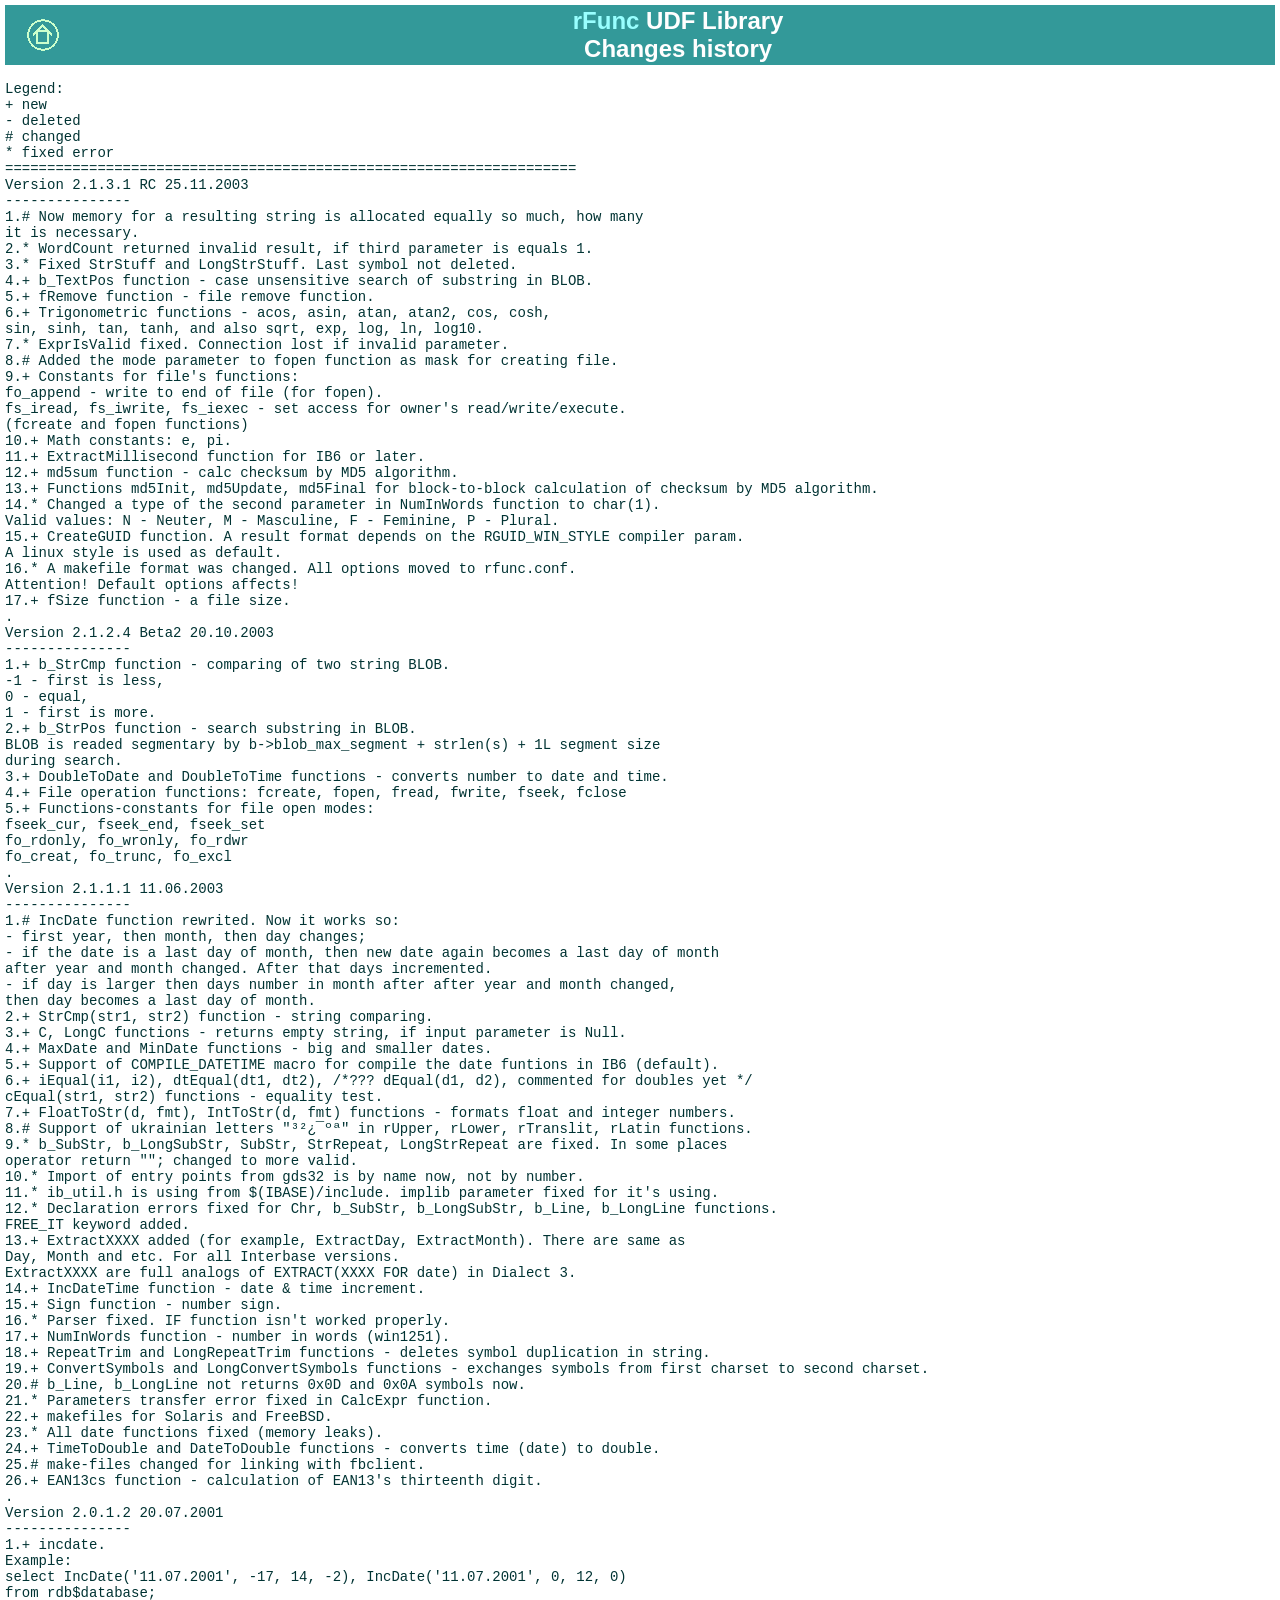
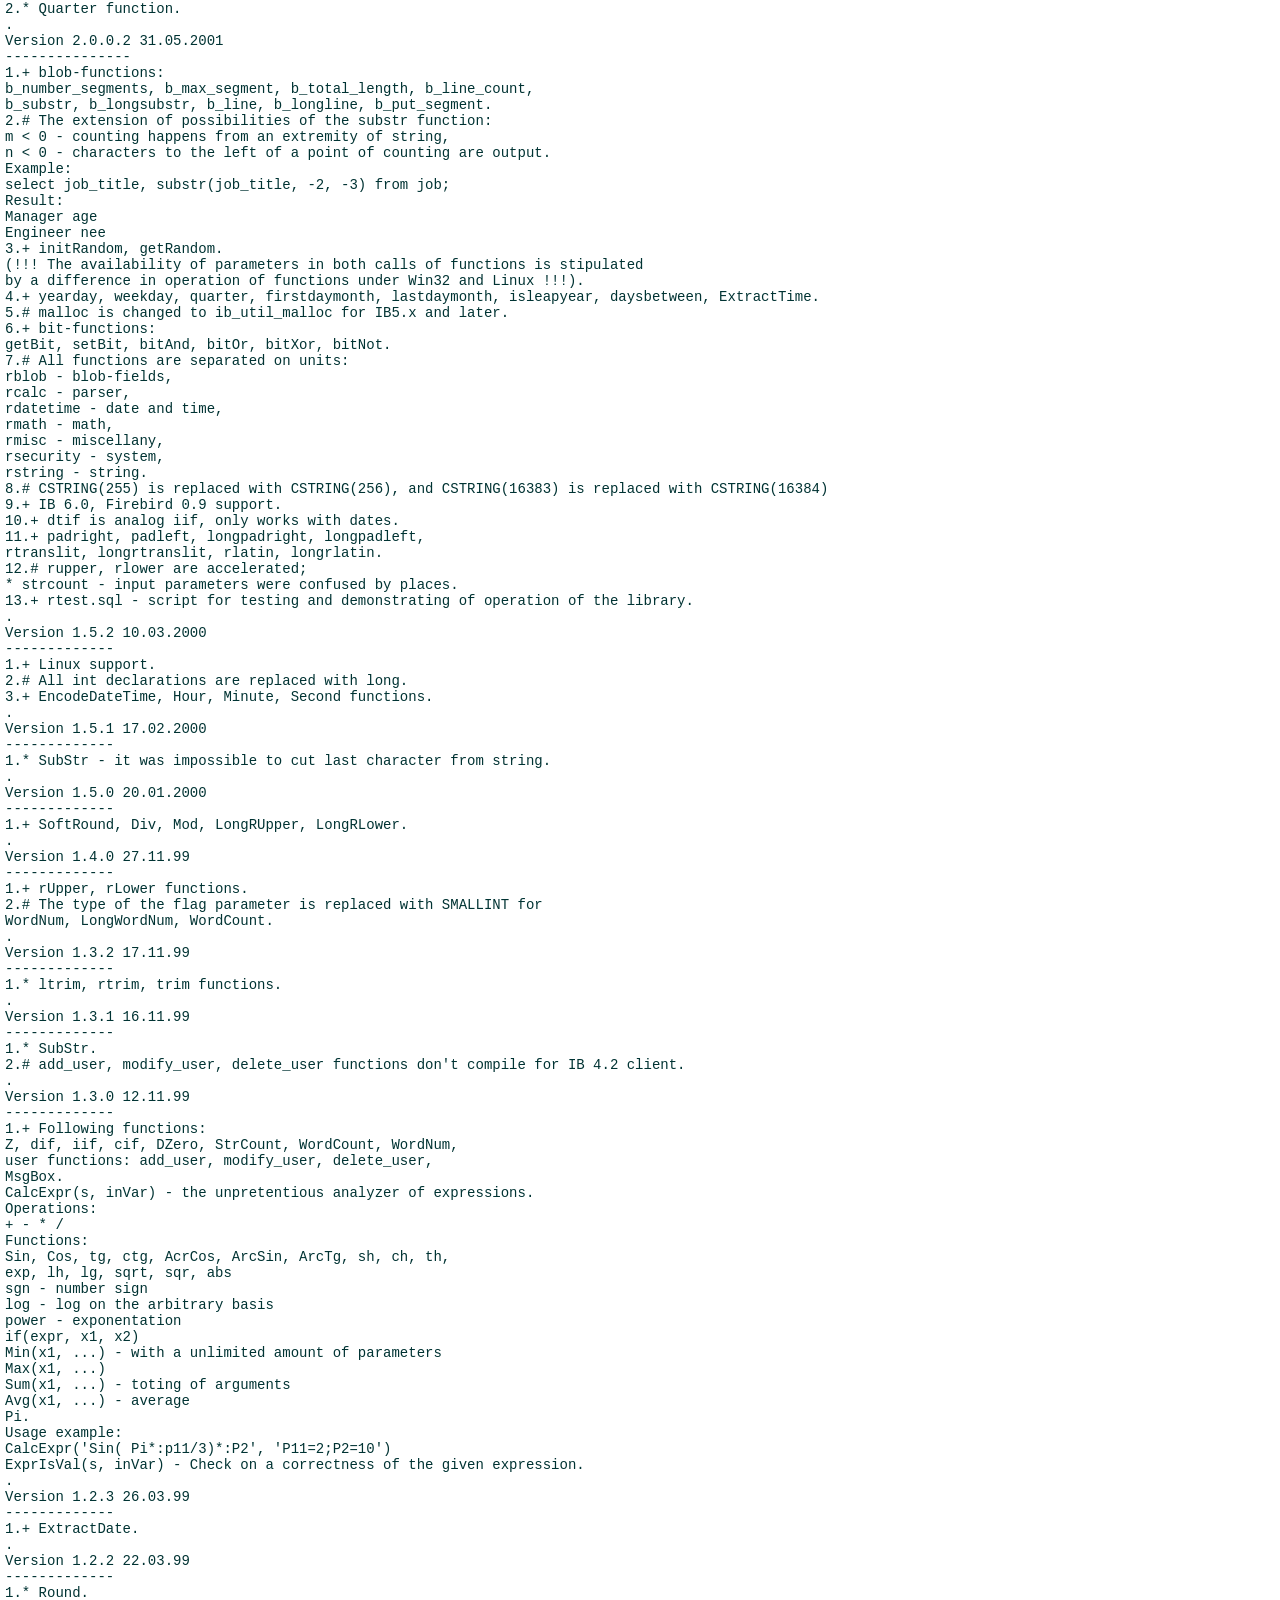
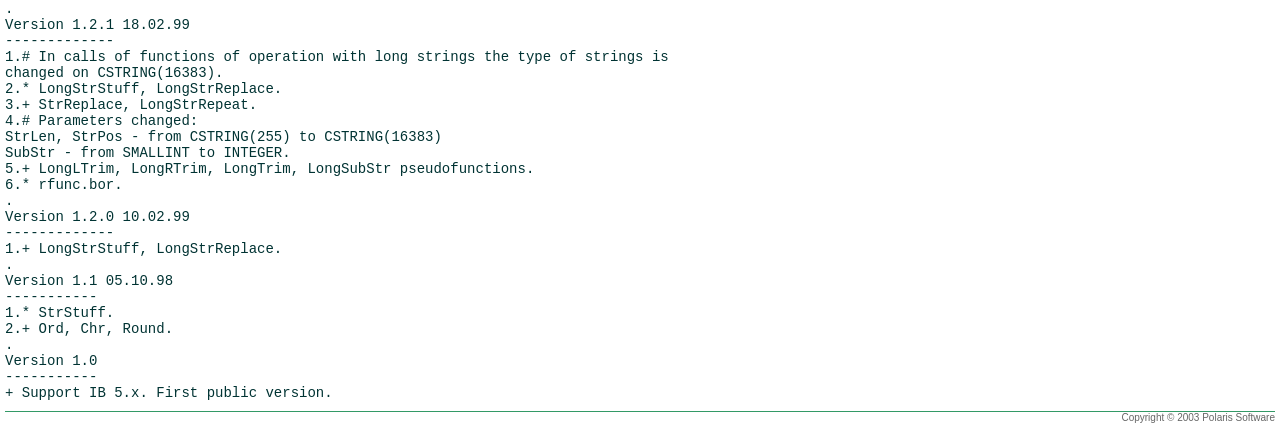
<file: doc/rfunc_history.htm>
<!DOCTYPE HTML PUBLIC "-//W3C//DTD HTML 4.01 Transitional//EN"
"http://www.w3.org/TR/html4/loose.dtd"><HTML><!-- #BeginTemplate "/Templates/program.dwt" --><!-- DW6 --><HEAD>
<!-- #BeginEditable "CharSet" -->
<meta http-equiv="Content-Type" content="text/html; charset=iso-8859-1">
<!-- #EndEditable -->
<META NAME="Author" CONTENT="AriaFan"><!-- #BeginEditable "doctitle" -->
<TITLE>rFunc UDF Library - Changes history</TITLE>
<!-- #EndEditable -->
<LINK REL="SHORTCUT ICON" HREF="favicon.ico">
<LINK REL="stylesheet" HREF="polesoft.css">
</HEAD>
<BODY LINK="#339966" VLINK="#3300FF" TEXT="#003333">
<TABLE BORDER=0 CELLSPACING=0 CELLPADDING=2 WIDTH="100%"><TR>
      <TD WIDTH="6%" CLASS="pghdr2"><A HREF="index.html" TARGET="_parent"><IMG HEIGHT=34 WIDTH=34 SRC="img/home.gif" ALIGN="TOP" BORDER=0 ALT="Main"></A></TD>
      <TD WIDTH="94%" CLASS="pghdr2"><!-- #BeginEditable "Header" --><SPAN CLASS="txblue">rFunc</SPAN> UDF Library<br>
Changes history<!-- #EndEditable --> 
      </TD>
    </TR>
</TABLE>
<BR><!-- #BeginEditable "Body" -->
      <DIV CLASS="txfix">Legend:<BR>
  + new<BR>
  - deleted<BR>
  # changed<BR>
  * fixed error<BR>
  ====================================================================<BR>
  Version 2.1.3.1 RC 25.11.2003<br>
  ---------------<br>
1.# Now memory for a resulting string is allocated equally so much, how many <br>
it is necessary.<br>
2.* WordCount returned invalid result, if third parameter is equals 1.<br>
3.* Fixed StrStuff and LongStrStuff. Last symbol not deleted.<br>
4.+ b_TextPos function - case unsensitive search of substring in BLOB.<br>
5.+ fRemove function - file remove function.<br>
6.+ Trigonometric functions - acos, asin, atan, atan2, cos, cosh,<br>
sin, sinh, tan, tanh, and also sqrt, exp, log, ln, log10.<br>
7.* ExprIsValid fixed. Connection lost if invalid parameter.<br>
8.# Added the mode parameter to fopen function as mask for creating file.<br>
9.+ Constants for file's functions:<br>
fo_append - write to end of file (for fopen).<br>
fs_iread, fs_iwrite, fs_iexec - set access for owner's read/write/execute.<br>
(fcreate and fopen functions)<br>
10.+ Math constants: e, pi.<br>
11.+ ExtractMillisecond function for IB6 or later.<br>
12.+ md5sum function - calc checksum by MD5 algorithm.<br>
13.+ Functions md5Init, md5Update, md5Final for block-to-block calculation of checksum by MD5 algorithm.<br>
14.* Changed a type of the second parameter in NumInWords function to char(1).<br>
Valid values: N - Neuter, M - Masculine, F - Feminine, P - Plural.<br>
15.+ CreateGUID function. A result format depends on the RGUID_WIN_STYLE compiler param.<br>
A linux style is used as default.<br>
16.* A makefile format was changed. All options moved to rfunc.conf.<br>
Attention! Default options affects!<br>
17.+ fSize function - a file size.<br>
.<br>
  <a name="beta"></a>Version 2.1.2.4 Beta2 20.10.2003<br>
---------------<br>
1.+ b_StrCmp function - comparing of two string BLOB.<br>
-1 - first is less,<br>
0 - equal,<br>
1 - first is more.<br>
2.+ b_StrPos function - search substring in BLOB.<br>
BLOB is readed segmentary by b-&gt;blob_max_segment + strlen(s) + 1L segment size<br>
during search.<br>
3.+ DoubleToDate and DoubleToTime functions - converts number to date and time.<br>
4.+ File operation functions: fcreate, fopen, fread, fwrite, fseek, fclose<br>
5.+ Functions-constants for file open modes:<br>
fseek_cur, fseek_end, fseek_set<br>
fo_rdonly, fo_wronly, fo_rdwr<br>
fo_creat, fo_trunc, fo_excl<br>
.<br>
Version 2.1.1.1 11.06.2003<br>
---------------<br>
1.# IncDate function rewrited. Now it works so:<br>
- first year, then month, then day changes;<br>
- if the date is a last day of month, then new date again becomes a last day of month<br>
after year and month changed. After that days incremented.<br>
- if day is larger then days number in month after after year and month changed,<br>
then day becomes a last day of month.<br>
2.+ StrCmp(str1, str2) function - string comparing.<br>
3.+ C, LongC functions - returns empty string, if input parameter is Null.<br>
4.+ MaxDate and MinDate functions - big and smaller dates.<br>
5.+ Support of COMPILE_DATETIME macro for compile the date funtions in IB6 (default).<br>
6.+ iEqual(i1, i2), dtEqual(dt1, dt2), /*??? dEqual(d1, d2), commented for doubles yet */<br>
cEqual(str1, str2) functions - equality test.<br>
7.+ FloatToStr(d, fmt), IntToStr(d, fmt) functions - formats float and integer numbers.<br>
8.# Support of ukrainian letters &quot;&sup3;&sup2;&iquest;&macr;&ordm;&ordf;&quot; in rUpper, rLower, rTranslit, rLatin functions.<br>
9.* b_SubStr, b_LongSubStr, SubStr, StrRepeat, LongStrRepeat are fixed. In some places<br>
operator return &quot;&quot;; changed to more valid.<br>
10.* Import of entry points from gds32 is by name now, not by number.<br>
11.* ib_util.h is using from $(IBASE)/include. implib parameter fixed for it's using.<br>
12.* Declaration errors fixed for Chr, b_SubStr, b_LongSubStr, b_Line, b_LongLine functions.<br>
FREE_IT keyword added.<br>
13.+ ExtractXXXX added (for example, ExtractDay, ExtractMonth). There are same as<br>
Day, Month and etc. For all Interbase versions.<br>
ExtractXXXX are full analogs of EXTRACT(XXXX FOR date) in Dialect 3.<br>
14.+ IncDateTime function - date &amp; time increment.<br>
15.+ Sign function - number sign.<br>
16.* Parser fixed. IF function isn't worked properly.<br>
17.+ NumInWords function - number in words (win1251).<br>
18.+ RepeatTrim and LongRepeatTrim functions - deletes symbol duplication in string.<br>
19.+ ConvertSymbols and LongConvertSymbols functions - exchanges symbols from first charset to second charset.<br>
20.# b_Line, b_LongLine not returns 0x0D and 0x0A symbols now.<br>
21.* Parameters transfer error fixed in CalcExpr function.<br>
22.+ makefiles for Solaris and FreeBSD.<br>
23.* All date functions fixed (memory leaks).<br>
24.+ TimeToDouble and DateToDouble functions - converts time (date) to double.<br>
25.# make-files changed for linking with fbclient.<br>
26.+ EAN13cs function - calculation of EAN13's thirteenth digit.<br>
.<br>
<a name="stable"></a>Version 2.0.1.2 20.07.2001<br>
---------------<br>
1.+ incdate.<br>
Example:<br>
select IncDate('11.07.2001', -17, 14, -2), IncDate('11.07.2001', 0, 12, 0)<br>
from rdb$database;<br>
2.* Quarter function.<br>
.<br>
Version 2.0.0.2 31.05.2001<br>
---------------<br>
1.+ blob-functions:<br>
b_number_segments, b_max_segment, b_total_length, b_line_count,<br>
b_substr, b_longsubstr, b_line, b_longline, b_put_segment.<br>
2.# The extension of possibilities of the substr function:<br>
m &lt; 0 - counting happens from an extremity of string,<br>
n &lt; 0 - characters to the left of a point of counting are output.<br>
Example:<br>
select job_title, substr(job_title, -2, -3) from job;<br>
Result:<br>
Manager age<br>
Engineer nee<br>
3.+ initRandom, getRandom.<br>
(!!! The availability of parameters in both calls of functions is stipulated<br>
by a difference in operation of functions under Win32 and Linux !!!).<br>
4.+ yearday, weekday, quarter, firstdaymonth, lastdaymonth, isleapyear, daysbetween, ExtractTime.<br>
5.# malloc is changed to ib_util_malloc for IB5.x and later.<br>
6.+ bit-functions:<br>
getBit, setBit, bitAnd, bitOr, bitXor, bitNot.<br>
7.# All functions are separated on units:<br>
rblob - blob-fields,<br>
rcalc - parser,<br>
rdatetime - date and time,<br>
rmath - math,<br>
rmisc - miscellany,<br>
rsecurity - system,<br>
rstring - string.<br>
8.# CSTRING(255) is replaced with CSTRING(256), and CSTRING(16383) is replaced with CSTRING(16384)<br>
9.+ IB 6.0, Firebird 0.9 support.<br>
10.+ dtif is analog iif, only works with dates.<br>
11.+ padright, padleft, longpadright, longpadleft,<br>
rtranslit, longrtranslit, rlatin, longrlatin.<br>
12.# rupper, rlower are accelerated;<br>
* strcount - input parameters were confused by places.<br>
13.+ rtest.sql - script for testing and demonstrating of operation of the library.<br>
.<br>
Version 1.5.2 10.03.2000<br>
-------------<br>
1.+ Linux support.<br>
2.# All int declarations are replaced with long.<br>
3.+ EncodeDateTime, Hour, Minute, Second functions.<br>
.<br>
Version 1.5.1 17.02.2000<br>
-------------<br>
1.* SubStr - it was impossible to cut last character from string.<br>
.<br>
Version 1.5.0 20.01.2000<br>
-------------<br>
1.+ SoftRound, Div, Mod, LongRUpper, LongRLower.<br>
.<br>
Version 1.4.0 27.11.99<br>
-------------<br>
1.+ rUpper, rLower functions.<br>
2.# The type of the flag parameter is replaced with SMALLINT for<br>
WordNum, LongWordNum, WordCount.<br>
.<br>
Version 1.3.2 17.11.99<br>
-------------<br>
1.* ltrim, rtrim, trim functions.<br>
.<br>
Version 1.3.1 16.11.99<br>
-------------<br>
1.* SubStr.<br>
2.# add_user, modify_user, delete_user functions don't compile for IB 4.2 client.<br>
.<br>
Version 1.3.0 12.11.99<br>
-------------<br>
1.+ Following functions:<br>
Z, dif, iif, cif, DZero, StrCount, WordCount, WordNum,<br>
user functions: add_user, modify_user, delete_user,<br>
MsgBox.<br>
CalcExpr(s, inVar) - the unpretentious analyzer of expressions.<br>
Operations:<br>
+ - * /<br>
Functions:<br>
Sin, Cos, tg, ctg, AcrCos, ArcSin, ArcTg, sh, ch, th,<br>
exp, lh, lg, sqrt, sqr, abs<br>
sgn - number sign<br>
log - log on the arbitrary basis<br>
power - exponentation<br>
if(expr, x1, x2)<br>
Min(x1, ...) - with a unlimited amount of parameters<br>
Max(x1, ...)<br>
Sum(x1, ...) - toting of arguments<br>
Avg(x1, ...) - average<br>
Pi.<br>
Usage example:<br>
CalcExpr('Sin( Pi*:p11/3)*:P2', 'P11=2;P2=10')<br>
ExprIsVal(s, inVar) - Check on a correctness of the given expression.<br>
.<br>
Version 1.2.3 26.03.99<br>
-------------<br>
1.+ ExtractDate.<br>
.<br>
Version 1.2.2 22.03.99<br>
-------------<br>
1.* Round.<br>
.<br>
Version 1.2.1 18.02.99<br>
-------------<br>
1.# In calls of functions of operation with long strings the type of strings is<br>
changed on CSTRING(16383).<br>
2.* LongStrStuff, LongStrReplace.<br>
3.+ StrReplace, LongStrRepeat.<br>
4.# Parameters changed:<br>
StrLen, StrPos - from CSTRING(255) to CSTRING(16383)<br>
SubStr - from SMALLINT to INTEGER.<br>
5.+ LongLTrim, LongRTrim, LongTrim, LongSubStr pseudofunctions.<br>
6.* rfunc.bor.<br>
.<br>
Version 1.2.0 10.02.99<br>
-------------<br>
1.+ LongStrStuff, LongStrReplace.<br>
.<br>
Version 1.1 05.10.98<br>
-----------<br>
1.* StrStuff.<br>
2.+ Ord, Chr, Round.<br>
.<br>
Version 1.0<br>
-----------<br>
+ Support IB 5.x. First public version.</div><!-- #EndEditable --> 
<P CLASS="cprght"><img src="img/pixelgr.gif" width="100%" height="1"><br>
  Copyright &copy; 2003 Polaris Software
</p></BODY><!-- #EndTemplate --></HTML>
</file>
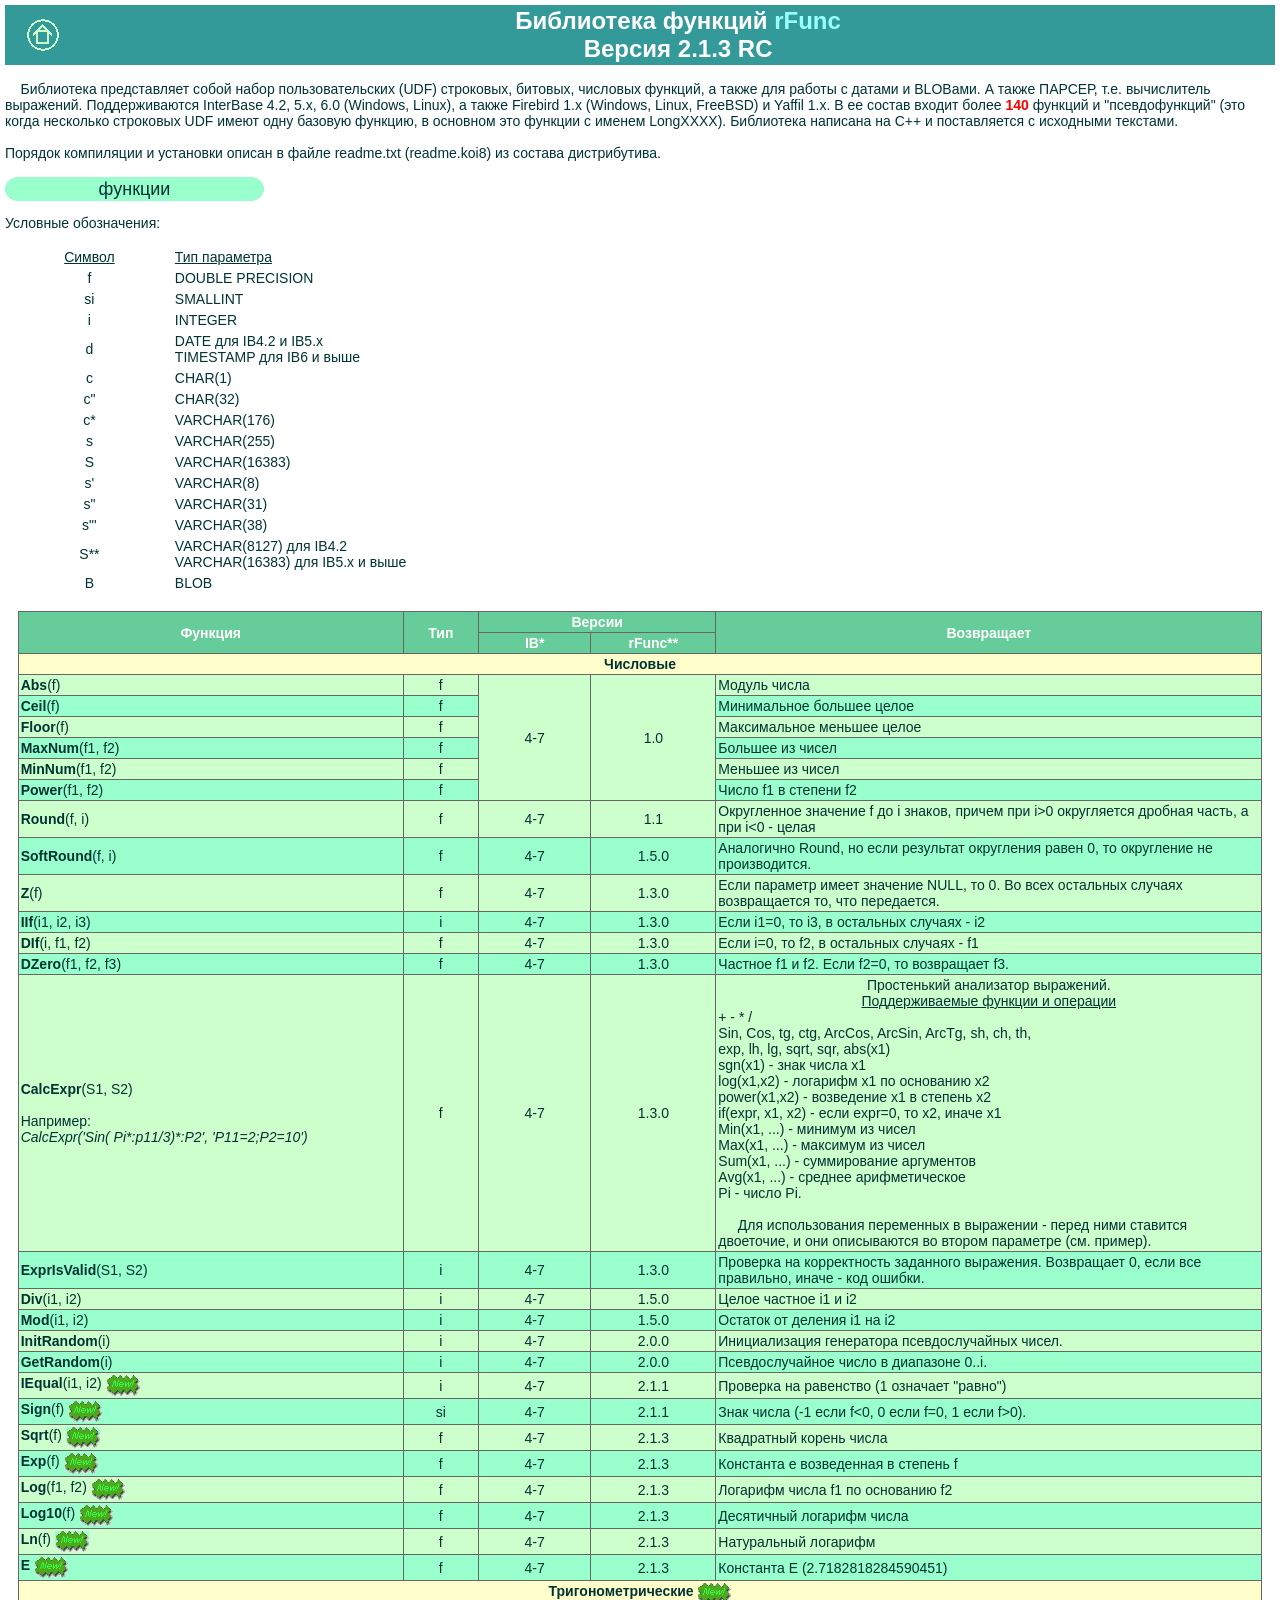
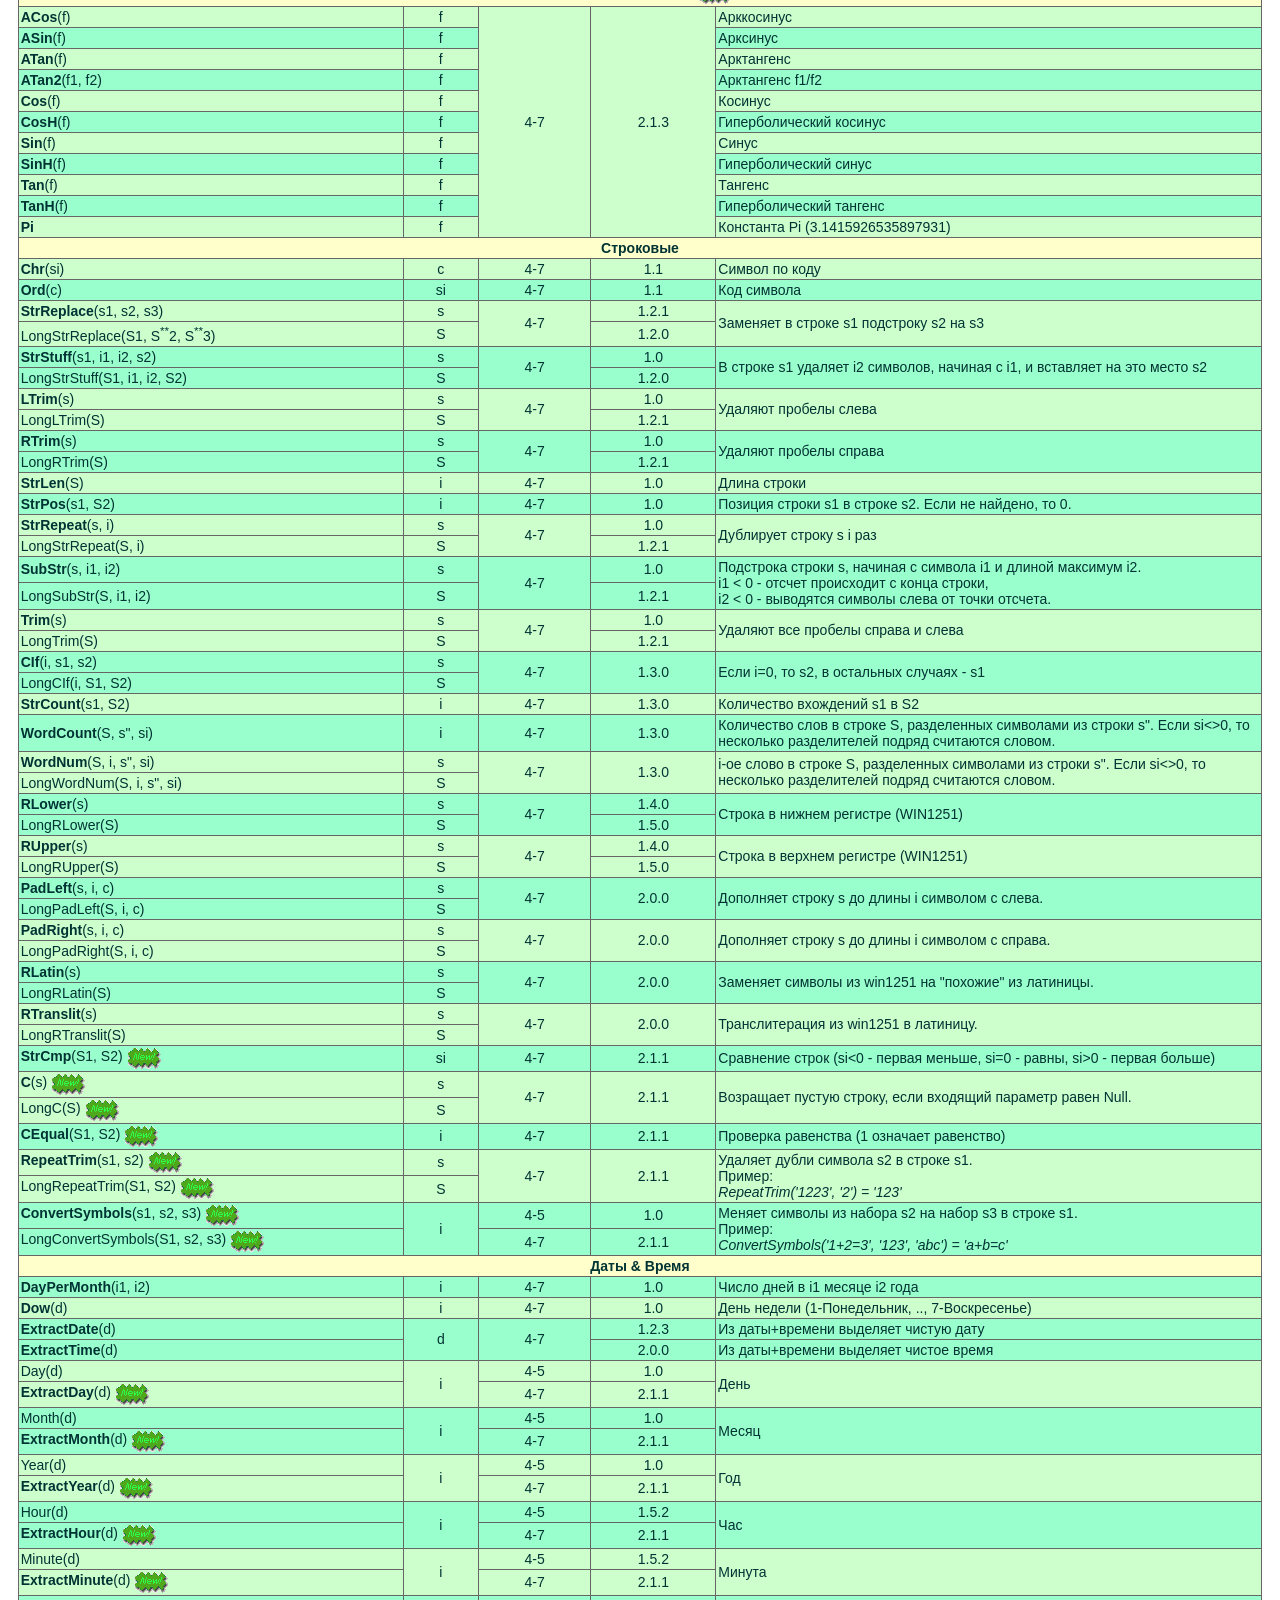
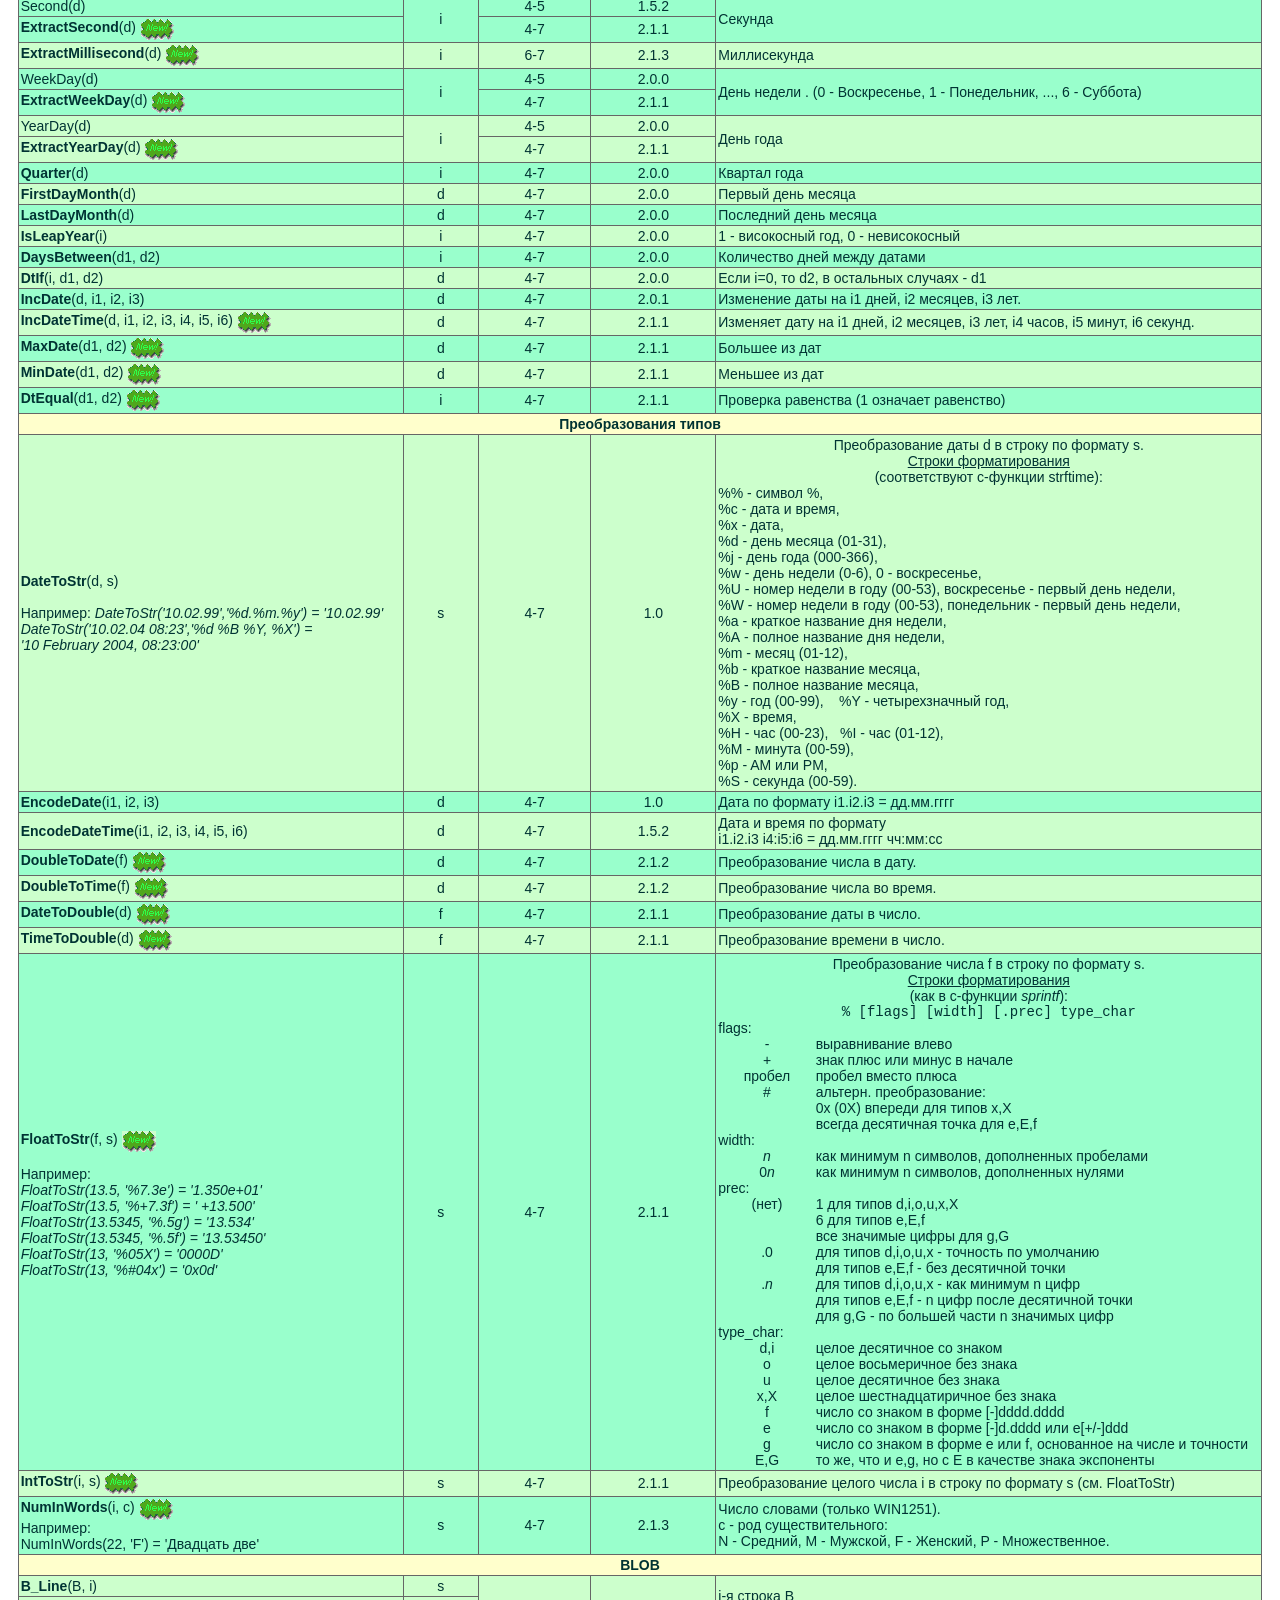
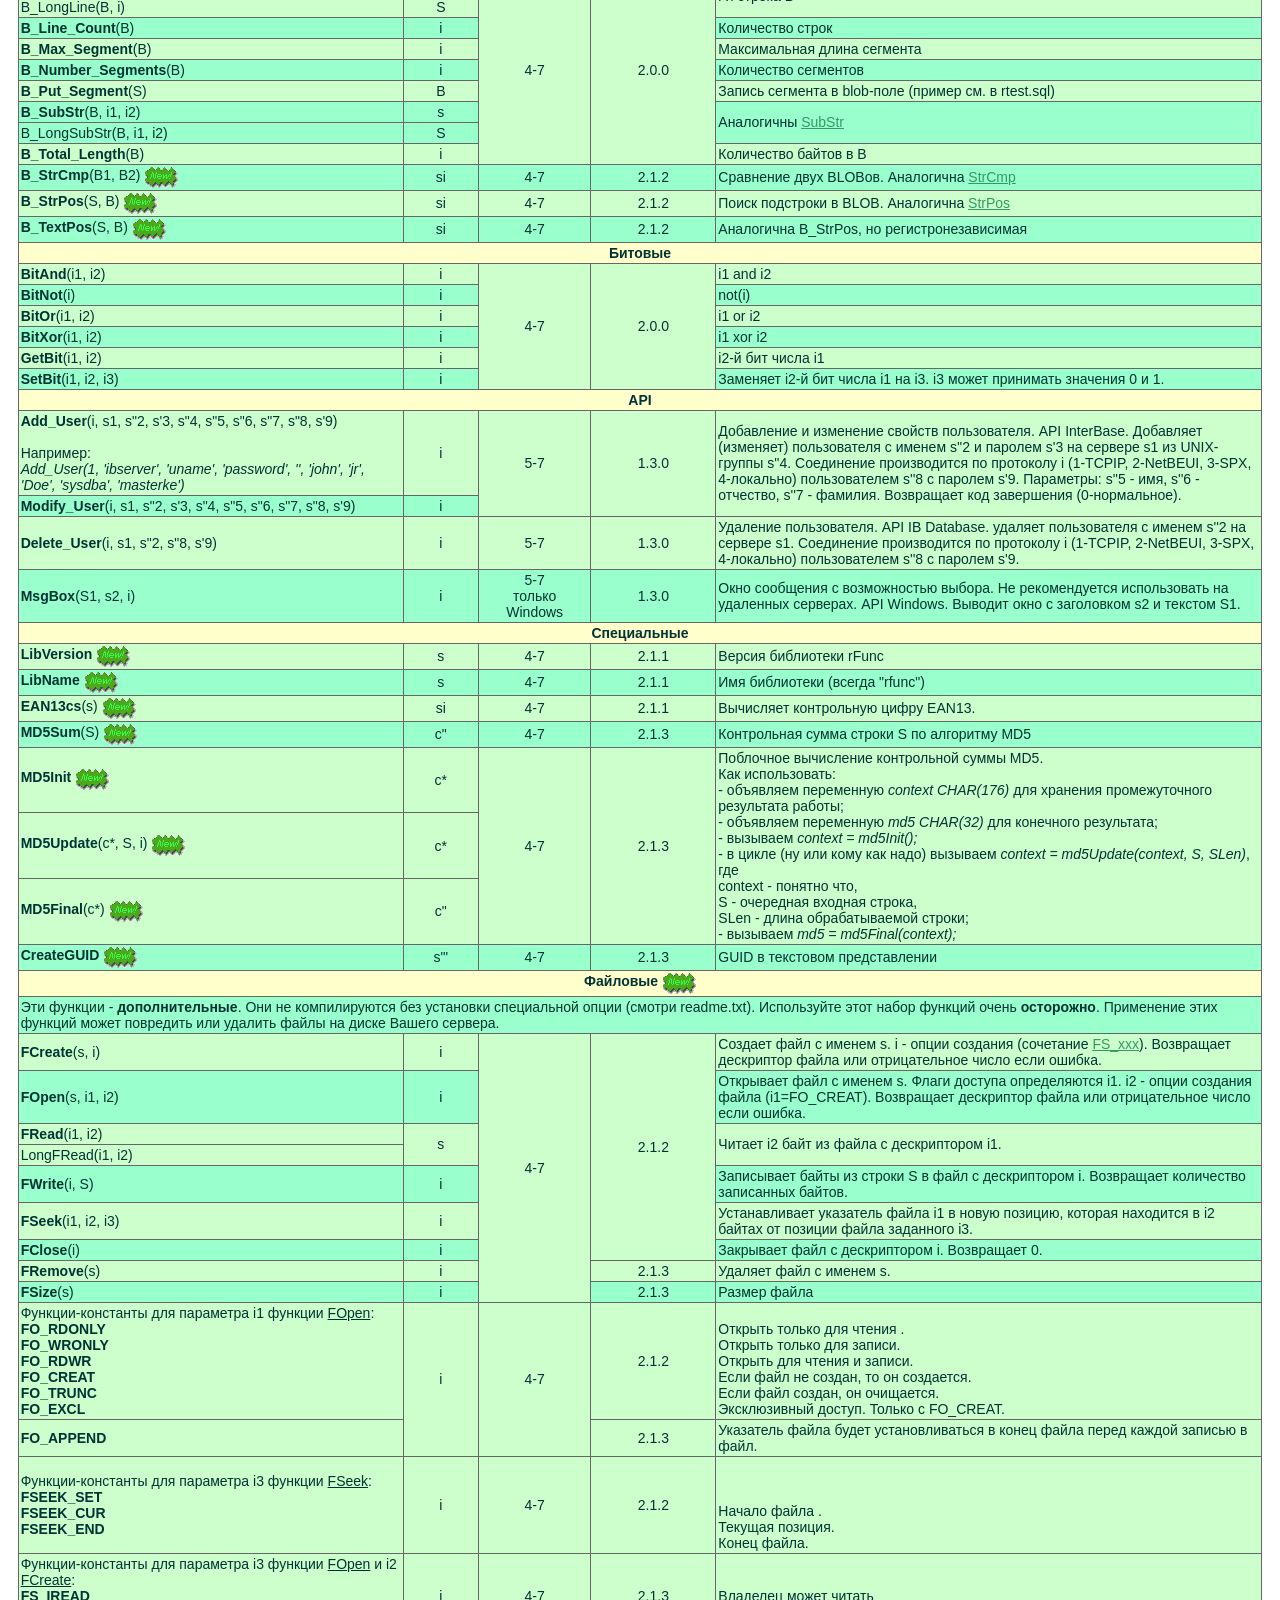
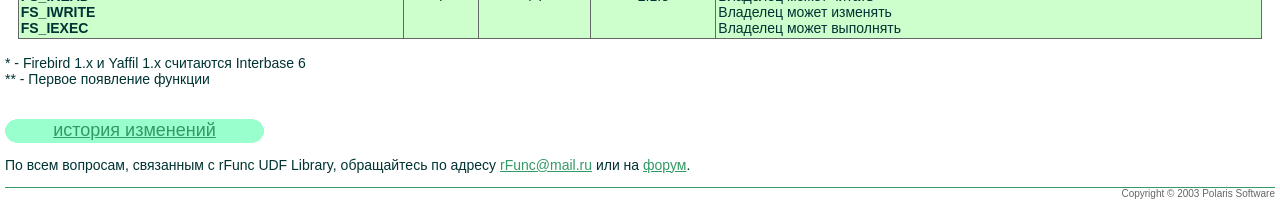
<file: doc/rus/rfunc.htm>
<!DOCTYPE HTML PUBLIC "-//W3C//DTD HTML 4.01 Transitional//EN"
"http://www.w3.org/TR/html4/loose.dtd">
<HTML><!-- #BeginTemplate "/Templates/program2.dwt" --><!-- DW6 --><HEAD>
<META NAME="Author" CONTENT="AriaFan"><!-- #BeginEditable "doctitle" --> 
<TITLE>���������� ������� rFunc</TITLE>
<meta http-equiv="Content-Type" content="text/html; charset=Windows-1251">
<!-- #EndEditable -->
<LINK REL="SHORTCUT ICON" HREF="../favicon.ico">
<LINK REL="stylesheet" HREF="../polesoft.css">
</HEAD>
<BODY LINK="#339966" VLINK="#3300FF" TEXT="#003333">
<TABLE BORDER=0 CELLSPACING=0 CELLPADDING=2 WIDTH="100%"><TR>
      <TD WIDTH="6%" CLASS="pghdr2"><A HREF="index.html" TARGET="_parent"><IMG HEIGHT=34 WIDTH=34 SRC="../img/home.gif" ALIGN="TOP" BORDER=0 ALT="Main"></A></TD>
      <TD WIDTH="94%" CLASS="pghdr2"><!-- #BeginEditable "Header" -->���������� ������� <SPAN CLASS="txblue">rFunc</SPAN><BR>
        ������ 2.1.3 RC <!-- #EndEditable --> 
      </TD>
    </TR>
</TABLE>
<BR>
<!-- #BeginEditable "Body" --> 
&nbsp;&nbsp;&nbsp;
���������� ������������ ����� ����� ���������������� (UDF) ���������, �������, �������� �������, � ����� ��� ������ � ������ � BLOB���. � ����� ������, �.�. ����������� ���������. �������������� InterBase 4.2, 5.x, 6.0 (Windows, Linux), � ����� Firebird 1.x  (Windows, Linux, FreeBSD) � Yaffil 1.x. � �� ������ ������ ����� <SPAN CLASS="txred">140</SPAN><SPAN CLASS="txtxt"> ������� � &quot;�������������&quot; (��� ����� ��������� ��������� UDF ����� ���� ������� �������, � �������� ��� ������� � ������ LongXXXX). ���������� �������� �� �++ � ������������ � ��������� ��������.<BR>
    <BR>
������� ���������� � ��������� ������ � ����� readme.txt (readme.koi8) �� ������� ������������.</SPAN>
<br>
<br>
<TABLE BORDER=0 CELLSPACING=0 CELLPADDING=0 WIDTH=259>
  <TR>
    <TD WIDTH=12><IMG HEIGHT=24 WIDTH=12 ALIGN="TOP" SRC="../img/round.gif" BORDER=0></TD>
    <TD WIDTH=235 CLASS="txhdr">�������</TD>
    <TD WIDTH=12><IMG HEIGHT=24 WIDTH=12 ALIGN="TOP" SRC="../img/round2.gif" BORDER=0></TD>
  </TR>
</TABLE>
<P><SPAN CLASS="txtxt">�������� �����������:</SPAN></p>
<TABLE BORDER=0 CELLSPACING=3 CELLPADDING=1 WIDTH="52%">
  <TR class="txunder">
    <TD CLASS="txtxtc" HEIGHT="15">������</TD>
    <TD CLASS="txtxt" HEIGHT="15">��� ���������</TD>
  </TR>
  <TR>
    <TD WIDTH="25%" CLASS="txtxtc" HEIGHT="15">f</TD>
    <TD WIDTH="75%" CLASS="txtxt" HEIGHT="15">DOUBLE PRECISION </TD>
  </TR>
  <TR>
    <TD WIDTH="25%" CLASS="txtxtc"> si</TD>
    <TD WIDTH="75%" CLASS="txtxt">SMALLINT </TD>
  </TR>
  <TR>
    <TD WIDTH="25%" CLASS="txtxtc">i</TD>
    <TD WIDTH="75%" CLASS="txtxt">INTEGER </TD>
  </TR>
  <TR>
    <TD WIDTH="25%" CLASS="txtxtc">d</TD>
    <TD WIDTH="75%" CLASS="txtxt">DATE ��� IB4.2 � IB5.x<br>
      TIMESTAMP ��� IB6 � ���� </TD>
  </TR>
  <TR>
    <TD CLASS="txtxtc">c </TD>
    <TD CLASS="txtxt">CHAR(1) </TD>
  </TR>
  <TR>
    <TD CLASS="txtxtc">c&quot;</TD>
    <TD CLASS="txtxt">CHAR(32)</TD>
  </TR>
  <TR>
    <TD CLASS="txtxtc">c*</TD>
    <TD CLASS="txtxt">VARCHAR(176)</TD>
  </TR>
  <TR>
    <TD WIDTH="25%" CLASS="txtxtc">s</TD>
    <TD WIDTH="75%" CLASS="txtxt">VARCHAR(255) </TD>
  </TR>
  <TR>
    <TD CLASS="txtxtc">S</TD>
    <TD CLASS="txtxt">VARCHAR(16383) </TD>
  </TR>
  <TR>
    <TD WIDTH="25%" CLASS="txtxtc"> s' </TD>
    <TD WIDTH="75%" CLASS="txtxt">VARCHAR(8) </TD>
  </TR>
  <TR>
    <TD WIDTH="25%" CLASS="txtxtc"> s&quot; </TD>
    <TD WIDTH="75%" CLASS="txtxt">VARCHAR(31) </TD>
  </TR>
  <TR>
    <TD CLASS="txtxtc">s&quot;'</TD>
    <TD CLASS="txtxt">VARCHAR(38) </TD>
  </TR>
  <TR>
    <TD WIDTH="25%" CLASS="txtxtc">S**</TD>
    <TD WIDTH="75%" CLASS="txtxt">VARCHAR(8127) ��� IB4.2<br>
      VARCHAR(16383) ��� IB5.x � ����</TD>
  </TR>
  <TR>
    <TD WIDTH="25%" CLASS="txtxtc">B</TD>
    <TD WIDTH="75%" CLASS="txtxt">BLOB</TD>
  </TR>
</TABLE>
<br>
<DIV ALIGN="CENTER">
  <TABLE WIDTH="98%" BORDER=0 CELLPADDING=2 CELLSPACING=1 CLASS="taback">
    <TR>
      <TD width="31%" rowspan="2" CLASS="tahdr1"> ������� </TD>
      <TD WIDTH="6%" rowspan="2" CLASS="tahdr1"> ��� </TD>
      <TD colspan="2" CLASS="tahdr1">������</TD>
      <TD WIDTH="63%" rowspan="2" CLASS="tahdr1"> ���������� </TD>
    </TR>
    <TR>
      <TD width="9%" CLASS="tahdr1">IB*</TD>
      <TD WIDTH="10%" CLASS="tahdr1">rFunc**</TD>
    </TR>
    <TR>
      <TD COLSPAN=5 CLASS="tahdr2"> �������� </TD>
    </TR>
    <TR>
      <TD CLASS="tatxt"><B>Abs</B>(f)</TD>
      <TD CLASS="tatxtc">f</TD>
      <TD rowspan="6" CLASS="tatxtc">4-7</TD>
      <TD rowspan="6" CLASS="tatxtc">1.0</TD>
      <TD WIDTH="63%" CLASS="tatxt"> ������ ����� </TD>
    </TR>
    <TR>
      <TD CLASS="tatxt2"><B>Ceil</B>(f)</TD>
      <TD CLASS="tatxt2c">f</TD>
      <TD WIDTH="63%" CLASS="tatxt2"> ����������� ������� ����� </TD>
    </TR>
    <TR>
      <TD CLASS="tatxt"><B>Floor</B>(f) </TD>
      <TD CLASS="tatxtc">f</TD>
      <TD WIDTH="63%" CLASS="tatxt"> ������������ ������� ����� </TD>
    </TR>
    <TR>
      <TD CLASS="tatxt2"><B>MaxNum</B>(f1, f2) </TD>
      <TD CLASS="tatxt2c">f</TD>
      <TD WIDTH="63%" CLASS="tatxt2">������� �� ����� </TD>
    </TR>
    <TR>
      <TD CLASS="tatxt"><B>MinNum</B>(f1, f2) </TD>
      <TD CLASS="tatxtc">f</TD>
      <TD WIDTH="63%" CLASS="tatxt">������� �� ����� </TD>
    </TR>
    <TR>
      <TD CLASS="tatxt2"><B>Power</B>(f1, f2) </TD>
      <TD CLASS="tatxt2c">f</TD>
      <TD WIDTH="63%" CLASS="tatxt2">����� f1 � ������� f2 </TD>
    </TR>
    <TR>
      <TD CLASS="tatxt"><B>Round</B>(f, i) </TD>
      <TD CLASS="tatxtc">f</TD>
      <TD CLASS="tatxtc">4-7</TD>
      <TD CLASS="tatxtc">1.1</TD>
      <TD WIDTH="63%" CLASS="tatxt"> ����������� �������� f �� i ������, ������ ��� i&gt;0 ����������� ������� �����, � ��� i&lt;0 - ����� </TD>
    </TR>
    <TR>
      <TD CLASS="tatxt2"><B>SoftRound</B>(f, i) </TD>
      <TD CLASS="tatxt2c">f</TD>
      <TD CLASS="tatxt2c">4-7</TD>
      <TD CLASS="tatxt2c">1.5.0</TD>
      <TD WIDTH="63%" CLASS="tatxt2"> ���������� Round, �� ���� ��������� ���������� ����� 0, �� ���������� �� ������������. </TD>
    </TR>
    <TR>
      <TD CLASS="tatxt"><B>Z</B>(f) </TD>
      <TD CLASS="tatxtc">f</TD>
      <TD CLASS="tatxtc">4-7</TD>
      <TD CLASS="tatxtc">1.3.0</TD>
      <TD WIDTH="63%" CLASS="tatxt"> ���� �������� ����� �������� NULL, �� 0. �� ���� ��������� ������� ������������ ��, ��� ����������. </TD>
    </TR>
    <TR>
      <TD CLASS="tatxt2"><B>IIf</B>(i1, i2, i3) </TD>
      <TD CLASS="tatxt2c">i</TD>
      <TD CLASS="tatxt2c">4-7</TD>
      <TD CLASS="tatxt2c">1.3.0</TD>
      <TD WIDTH="63%" CLASS="tatxt2"> ���� i1=0, �� i3, � ��������� ������� - i2 </TD>
    </TR>
    <TR>
      <TD CLASS="tatxt"><B>DIf</B>(i, f1, f2) </TD>
      <TD CLASS="tatxtc">f</TD>
      <TD CLASS="tatxtc">4-7</TD>
      <TD CLASS="tatxtc">1.3.0</TD>
      <TD WIDTH="63%" CLASS="tatxt"> ���� i=0, �� f2, � ��������� ������� - f1 </TD>
    </TR>
    <TR>
      <TD CLASS="tatxt2"><B>DZero</B>(f1, f2, f3) </TD>
      <TD CLASS="tatxt2c">f</TD>
      <TD CLASS="tatxt2c">4-7</TD>
      <TD CLASS="tatxt2c">1.3.0</TD>
      <TD WIDTH="63%" CLASS="tatxt2"> ������� f1 � f2. ���� f2=0, �� ���������� f3. </TD>
    </TR>
    <TR>
      <TD CLASS="tatxt"><B>CalcExpr</B>(S1, S2)<BR>
          <BR>
      ��������:<BR>
      <em>CalcExpr('Sin( Pi*:p11/3)*:P2', 'P11=2;P2=10')</em> </TD>
      <TD CLASS="tatxtc">f</TD>
      <TD CLASS="tatxtc">4-7</TD>
      <TD CLASS="tatxtc">1.3.0</TD>
      <TD WIDTH="63%" CLASS="tatxt"> <div align="center">����������� ���������� ���������. <BR>
          <span class="txunder">�������������� ������� � ��������<br>
          </span></div>
        + - * /<BR>
    Sin, Cos, tg, ctg, Ar�Cos, ArcSin, ArcTg, sh, ch, th,<BR>
    exp, lh, lg, sqrt, sqr, abs(x1)<BR>
    sgn(x1) - ���� ����� x1<BR>
    log(x1,x2) - �������� x1 �� ��������� x2<BR>
    power(x1,x2) - ���������� x1 � ������� x2<BR>
    if(expr, x1, x2) - ���� expr=0, �� x2, ����� x1<BR>
    Min(x1, ...) - ������� �� �����<BR>
    Max(x1, ...) - �������� �� �����<BR>
    Sum(x1, ...) - ������������ ����������<BR>
    Avg(x1, ...) - ������� ��������������<BR>
    Pi - ����� Pi.<BR>    <BR>&nbsp;&nbsp;&nbsp;&nbsp; ��� ������������� ���������� � ��������� - ����� ���� �������� ���������, � ��� ����������� �� ������ ��������� (��. ������). </TD>
    </TR>
    <TR>
      <TD CLASS="tatxt2"><B>ExprIsValid</B>(S1, S2) </TD>
      <TD CLASS="tatxt2c">i</TD>
      <TD CLASS="tatxt2c">4-7</TD>
      <TD CLASS="tatxt2c">1.3.0</TD>
      <TD WIDTH="63%" CLASS="tatxt2">�������� �� ������������ ��������� ���������. ���������� 0, ���� ��� ���������, ����� - ��� ������.</TD>
    </TR>
    <TR>
      <TD CLASS="tatxt"><B>Div</B>(i1, i2) </TD>
      <TD CLASS="tatxtc">i</TD>
      <TD CLASS="tatxtc">4-7</TD>
      <TD CLASS="tatxtc">1.5.0</TD>
      <TD WIDTH="63%" CLASS="tatxt">����� ������� i1 � i2</TD>
    </TR>
    <TR>
      <TD CLASS="tatxt2"><B>Mod</B>(i1, i2)</TD>
      <TD CLASS="tatxt2c">i</TD>
      <TD CLASS="tatxt2c">4-7</TD>
      <TD CLASS="tatxt2c">1.5.0</TD>
      <TD WIDTH="63%" CLASS="tatxt2">������� �� ������� i1 �� i2</TD>
    </TR>
    <TR>
      <TD CLASS="tatxt"><B>InitRandom</B>(i)</TD>
      <TD CLASS="tatxtc">i</TD>
      <TD CLASS="tatxtc">4-7</TD>
      <TD CLASS="tatxtc">2.0.0</TD>
      <TD WIDTH="63%" CLASS="tatxt">������������� ���������� ��������������� �����.</TD>
    </TR>
    <TR>
      <TD CLASS="tatxt2"><B>GetRandom</B>(i)</TD>
      <TD CLASS="tatxt2c">i</TD>
      <TD CLASS="tatxt2c">4-7</TD>
      <TD CLASS="tatxt2c">2.0.0</TD>
      <TD WIDTH="63%" CLASS="tatxt2">��������������� ����� � ��������� 0..i.</TD>
    </TR>
    <TR>
      <TD CLASS="tatxt"><B>IEqual</B>(i1, i2) <img src="../img/new.gif" width="34" height="21" align="top"></TD>
      <TD CLASS="tatxtc">i</TD>
      <TD CLASS="tatxtc">4-7</TD>
      <TD CLASS="tatxtc">2.1.1</TD>
      <TD CLASS="tatxt">��������  �� ��������� (1 �������� &quot;�����&quot;)</TD>
    </TR>
    <TR>
      <TD CLASS="tatxt2"><B>Sign</B>(f) <img src="../img/new.gif" width="34" height="21" align="top"></TD>
      <TD CLASS="tatxt2c">si</TD>
      <TD CLASS="tatxt2c">4-7</TD>
      <TD CLASS="tatxt2c">2.1.1</TD>
      <TD CLASS="tatxt2">���� �����  (-1 ���� f&lt;0, 0 ���� f=0, 1 ���� f&gt;0). </TD>
    </TR>
    <TR>
      <TD CLASS="tatxt"><B>Sqrt</B>(f) <span class="tatxt2"><img src="../img/new.gif" width="34" height="21" align="top"></span></TD>
      <TD CLASS="tatxtc">f</TD>
      <TD CLASS="tatxtc">4-7</TD>
      <TD CLASS="tatxtc">2.1.3</TD>
      <TD CLASS="tatxt">���������� ������ �����</TD>
    </TR>
    <TR>
      <TD CLASS="tatxt2"><B>Exp</B>(f) <img src="../img/new.gif" width="34" height="21" align="top"></TD>
      <TD CLASS="tatxt2c">f</TD>
      <TD CLASS="tatxt2c">4-7</TD>
      <TD CLASS="tatxt2c">2.1.3</TD>
      <TD CLASS="tatxt2">��������� e ����������� � ������� f</TD>
    </TR>
    <TR>
      <TD CLASS="tatxt"><B>Log</B>(f1, f2) <img src="../img/new.gif" width="34" height="21" align="top"></TD>
      <TD CLASS="tatxtc">f</TD>
      <TD CLASS="tatxtc">4-7</TD>
      <TD CLASS="tatxtc">2.1.3</TD>
      <TD CLASS="tatxt">�������� ����� f1 �� ��������� f2 </TD>
    </TR>
    <TR>
      <TD CLASS="tatxt2"><B>Log10</B>(f) <img src="../img/new.gif" width="34" height="21" align="top"></TD>
      <TD CLASS="tatxt2c">f</TD>
      <TD CLASS="tatxt2c">4-7</TD>
      <TD CLASS="tatxt2c">2.1.3</TD>
      <TD CLASS="tatxt2">���������� �������� �����</TD>
    </TR>
    <TR>
      <TD CLASS="tatxt"><B>Ln</B>(f) <span class="tatxt2"><img src="../img/new.gif" width="34" height="21" align="top"></span></TD>
      <TD CLASS="tatxtc">f</TD>
      <TD CLASS="tatxtc">4-7</TD>
      <TD CLASS="tatxtc">2.1.3</TD>
      <TD CLASS="tatxt">����������� �������� </TD>
    </TR>
    <TR>
      <TD CLASS="tatxt2"><B>E </B><img src="../img/new.gif" width="34" height="21" align="top"></TD>
      <TD CLASS="tatxt2c">f</TD>
      <TD CLASS="tatxt2c">4-7</TD>
      <TD CLASS="tatxt2c">2.1.3</TD>
      <TD CLASS="tatxt2">��������� E (2.7182818284590451) </TD>
    </TR>
    <TR>
      <TD COLSPAN=5 CLASS="tahdr2">������������������ <img src="../img/new.gif" width="34" height="21" align="top"></TD>
    </TR>
    <TR>
      <TD CLASS="tatxt"><B>ACos</B>(f) </TD>
      <TD CLASS="tatxtc">f</TD>
      <TD rowspan="11" CLASS="tatxtc">4-7</TD>
      <TD rowspan="11" CLASS="tatxtc">2.1.3</TD>
      <TD CLASS="tatxt">����������</TD>
    </TR>
    <TR>
      <TD CLASS="tatxt2"><B>ASin</B>(f) </TD>
      <TD CLASS="tatxt2c">f</TD>
      <TD CLASS="tatxt2">��������</TD>
    </TR>
    <TR>
      <TD CLASS="tatxt"><B>ATan</B>(f) </TD>
      <TD CLASS="tatxtc">f</TD>
      <TD CLASS="tatxt">����������</TD>
    </TR>
    <TR>
      <TD CLASS="tatxt2"><B>ATan2</B>(f1, f2) </TD>
      <TD CLASS="tatxt2c">f</TD>
      <TD CLASS="tatxt2">���������� f1/f2</TD>
    </TR>
    <TR>
      <TD CLASS="tatxt"><B>Cos</B>(f) </TD>
      <TD CLASS="tatxtc">f</TD>
      <TD CLASS="tatxt">�������</TD>
    </TR>
    <TR>
      <TD CLASS="tatxt2"><B>CosH</B>(f) </TD>
      <TD CLASS="tatxt2c">f</TD>
      <TD CLASS="tatxt2">��������������� ������� </TD>
    </TR>
    <TR>
      <TD CLASS="tatxt"><B>Sin</B>(f) </TD>
      <TD CLASS="tatxtc">f</TD>
      <TD CLASS="tatxt">�����</TD>
    </TR>
    <TR>
      <TD CLASS="tatxt2"><B>SinH</B>(f) </TD>
      <TD CLASS="tatxt2c">f</TD>
      <TD CLASS="tatxt2">��������������� ����� </TD>
    </TR>
    <TR>
      <TD CLASS="tatxt"><B>Tan</B>(f) </TD>
      <TD CLASS="tatxtc">f</TD>
      <TD CLASS="tatxt">�������</TD>
    </TR>
    <TR>
      <TD CLASS="tatxt2"><B>TanH</B>(f) </TD>
      <TD CLASS="tatxt2c">f</TD>
      <TD CLASS="tatxt2">��������������� ������� </TD>
    </TR>
    <TR>
      <TD CLASS="tatxt"><B>Pi</B></TD>
      <TD CLASS="tatxtc">f</TD>
      <TD CLASS="tatxt">��������� Pi (3.1415926535897931) </TD>
    </TR>
    <TR>
      <TD COLSPAN=5 CLASS="tahdr2">���������</TD>
    </TR>
    <TR>
      <TD CLASS="tatxt"><B>Chr</B>(si) </TD>
      <TD CLASS="tatxtc">c</TD>
      <TD CLASS="tatxtc">4-7</TD>
      <TD CLASS="tatxtc">1.1</TD>
      <TD WIDTH="63%" CLASS="tatxt"> ������ �� ���� </TD>
    </TR>
    <TR>
      <TD CLASS="tatxt2"><B>Ord</B>(c) </TD>
      <TD CLASS="tatxt2c">si</TD>
      <TD CLASS="tatxt2c">4-7</TD>
      <TD CLASS="tatxt2c">1.1</TD>
      <TD WIDTH="63%" CLASS="tatxt2"> ��� ������� </TD>
    </TR>
    <TR>
      <TD CLASS="tatxt"><B>StrReplace</B>(s1, s2, s3) </TD>
      <TD CLASS="tatxtc">s</TD>
      <TD ROWSPAN=2 CLASS="tatxtc">4-7</TD>
      <TD CLASS="tatxtc">1.2.1</TD>
      <TD ROWSPAN=2 WIDTH="63%" CLASS="tatxt"> �������� � ������ s1 ��������� s2 �� s3 </TD>
    </TR>
    <TR>
      <TD CLASS="tatxt">LongStrReplace(S1, S<SUP>**</SUP>2, S<SUP>**</SUP>3) </TD>
      <TD CLASS="tatxtc">S</TD>
      <TD CLASS="tatxtc">1.2.0</TD>
    </TR>
    <TR>
      <TD CLASS="tatxt2"><B>StrStuff</B>(s1, i1, i2, s2) </TD>
      <TD CLASS="tatxt2c">s</TD>
      <TD ROWSPAN=2 CLASS="tatxt2c">4-7</TD>
      <TD CLASS="tatxt2c">1.0</TD>
      <TD ROWSPAN=2 WIDTH="63%" CLASS="tatxt2"> � ������ s1 ������� i2 ��������, ������� � i1, � ��������� �� ��� ����� s2 </TD>
    </TR>
    <TR>
      <TD CLASS="tatxt2">LongStrStuff(S1, i1, i2, S2) </TD>
      <TD CLASS="tatxt2c">S</TD>
      <TD CLASS="tatxt2c">1.2.0</TD>
    </TR>
    <TR>
      <TD CLASS="tatxt"><B>LTrim</B>(s) </TD>
      <TD CLASS="tatxtc">s</TD>
      <TD ROWSPAN=2 CLASS="tatxtc">4-7</TD>
      <TD CLASS="tatxtc">1.0</TD>
      <TD ROWSPAN=2 WIDTH="63%" CLASS="tatxt"> ������� ������� ����� </TD>
    </TR>
    <TR>
      <TD CLASS="tatxt">LongLTrim(S) </TD>
      <TD CLASS="tatxtc">S</TD>
      <TD CLASS="tatxtc">1.2.1</TD>
    </TR>
    <TR>
      <TD CLASS="tatxt2"><B>RTrim</B>(s) </TD>
      <TD CLASS="tatxt2c">s</TD>
      <TD ROWSPAN=2 CLASS="tatxt2c">4-7</TD>
      <TD CLASS="tatxt2c">1.0</TD>
      <TD ROWSPAN=2 WIDTH="63%" CLASS="tatxt2"> ������� ������� ������ </TD>
    </TR>
    <TR>
      <TD CLASS="tatxt2">LongRTrim(S) </TD>
      <TD CLASS="tatxt2c">S</TD>
      <TD CLASS="tatxt2c">1.2.1</TD>
    </TR>
    <TR>
      <TD CLASS="tatxt"><B>StrLen</B>(S) </TD>
      <TD CLASS="tatxtc">i</TD>
      <TD CLASS="tatxtc">4-7</TD>
      <TD CLASS="tatxtc">1.0</TD>
      <TD WIDTH="63%" CLASS="tatxt"> ����� ������ </TD>
    </TR>
    <TR>
      <TD CLASS="tatxt2"><strong><a name="strpos"></a>StrPos</strong>(s1, S2) </TD>
      <TD CLASS="tatxt2c">i</TD>
      <TD CLASS="tatxt2c">4-7</TD>
      <TD CLASS="tatxt2c">1.0</TD>
      <TD WIDTH="63%" CLASS="tatxt2"> ������� ������ s1 � ������ s2. ���� �� �������, �� 0. </TD>
    </TR>
    <TR>
      <TD CLASS="tatxt"><B>StrRepeat</B>(s, i) </TD>
      <TD CLASS="tatxtc">s</TD>
      <TD ROWSPAN=2 CLASS="tatxtc">4-7</TD>
      <TD CLASS="tatxtc">1.0</TD>
      <TD ROWSPAN=2 WIDTH="63%" CLASS="tatxt"> ��������� ������ s i ��� </TD>
    </TR>
    <TR>
      <TD CLASS="tatxt">LongStrRepeat(S, i) </TD>
      <TD CLASS="tatxtc">S</TD>
      <TD CLASS="tatxtc">1.2.1</TD>
    </TR>
    <TR>
      <TD CLASS="tatxt2"><A NAME="substr"></A><B>SubStr</B>(s, i1, i2)</TD>
      <TD CLASS="tatxt2c">s</TD>
      <TD ROWSPAN=2 CLASS="tatxt2c">4-7</TD>
      <TD CLASS="tatxt2c">1.0</TD>
      <TD ROWSPAN=2 WIDTH="63%" CLASS="tatxt2"> ��������� ������ s, ������� � ������� i1 � ������ �������� i2.<BR>
  i1 &lt; 0 - ������ ���������� � ����� ������,<BR>
  i2 &lt; 0 - ��������� ������� ����� �� ����� �������. </TD>
    </TR>
    <TR>
      <TD CLASS="tatxt2">LongSubStr(S, i1, i2) </TD>
      <TD CLASS="tatxt2c">S</TD>
      <TD CLASS="tatxt2c">1.2.1</TD>
    </TR>
    <TR>
      <TD CLASS="tatxt"><B>Trim</B>(s) </TD>
      <TD CLASS="tatxtc">s</TD>
      <TD ROWSPAN=2 CLASS="tatxtc">4-7</TD>
      <TD CLASS="tatxtc">1.0</TD>
      <TD ROWSPAN=2 WIDTH="63%" CLASS="tatxt"> ������� ��� ������� ������ � ����� </TD>
    </TR>
    <TR>
      <TD CLASS="tatxt">LongTrim(S) </TD>
      <TD CLASS="tatxtc">S</TD>
      <TD CLASS="tatxtc">1.2.1</TD>
    </TR>
    <TR>
      <TD CLASS="tatxt2"><B>CIf</B>(i, s1, s2) </TD>
      <TD CLASS="tatxt2c">s</TD>
      <TD ROWSPAN=2 CLASS="tatxt2c">4-7</TD>
      <TD ROWSPAN=2 CLASS="tatxt2c">1.3.0</TD>
      <TD ROWSPAN=2 WIDTH="63%" CLASS="tatxt2"> ���� i=0, �� s2, � ��������� ������� - s1 </TD>
    </TR>
    <TR>
      <TD CLASS="tatxt2">LongCIf(i, S1, S2) </TD>
      <TD CLASS="tatxt2c">S</TD>
    </TR>
    <TR>
      <TD CLASS="tatxt"><B>StrCount</B>(s1, S2) </TD>
      <TD CLASS="tatxtc">i</TD>
      <TD CLASS="tatxtc">4-7</TD>
      <TD CLASS="tatxtc">1.3.0</TD>
      <TD WIDTH="63%" CLASS="tatxt"> ���������� ��������� s1 � S2 </TD>
    </TR>
    <TR>
      <TD CLASS="tatxt2"><B>WordCount</B>(S, s&quot;, si) </TD>
      <TD CLASS="tatxt2c">i</TD>
      <TD CLASS="tatxt2c">4-7</TD>
      <TD CLASS="tatxt2c">1.3.0</TD>
      <TD WIDTH="63%" CLASS="tatxt2"> ���������� ���� � ������ S, ����������� ��������� �� ������ s&quot;. ���� si&lt;&gt;0, �� ��������� ������������ ������ ��������� ������. </TD>
    </TR>
    <TR>
      <TD CLASS="tatxt"><B>WordNum</B>(S, i, s&quot;, si) </TD>
      <TD CLASS="tatxtc">s</TD>
      <TD ROWSPAN=2 CLASS="tatxtc">4-7</TD>
      <TD ROWSPAN=2 CLASS="tatxtc">1.3.0</TD>
      <TD ROWSPAN=2 WIDTH="63%" CLASS="tatxt"> i-�� ����� � ������ S, ����������� ��������� �� ������ s&quot;. ���� si&lt;&gt;0, �� ��������� ������������ ������ ��������� ������. </TD>
    </TR>
    <TR>
      <TD CLASS="tatxt">LongWordNum(S, i, s&quot;, si) </TD>
      <TD CLASS="tatxtc">S</TD>
    </TR>
    <TR>
      <TD CLASS="tatxt2"><B>RLower</B>(s) </TD>
      <TD CLASS="tatxt2c">s</TD>
      <TD ROWSPAN=2 CLASS="tatxt2c">4-7</TD>
      <TD CLASS="tatxt2c">1.4.0</TD>
      <TD ROWSPAN=2 WIDTH="63%" CLASS="tatxt2"> ������ � ������ �������� (WIN1251) </TD>
    </TR>
    <TR>
      <TD CLASS="tatxt2">LongRLower(S) </TD>
      <TD CLASS="tatxt2c">S</TD>
      <TD CLASS="tatxt2c">1.5.0</TD>
    </TR>
    <TR>
      <TD CLASS="tatxt"><B>RUpper</B>(s) </TD>
      <TD CLASS="tatxtc">s</TD>
      <TD ROWSPAN=2 CLASS="tatxtc">4-7</TD>
      <TD CLASS="tatxtc">1.4.0</TD>
      <TD ROWSPAN=2 WIDTH="63%" CLASS="tatxt"> ������ � ������� �������� (WIN1251) </TD>
    </TR>
    <TR>
      <TD CLASS="tatxt">LongRUpper(S) </TD>
      <TD CLASS="tatxtc">S</TD>
      <TD CLASS="tatxtc">1.5.0</TD>
    </TR>
    <TR>
      <TD CLASS="tatxt2"><B>PadLeft</B>(s, i, c) </TD>
      <TD CLASS="tatxt2c">s</TD>
      <TD ROWSPAN=2 CLASS="tatxt2c">4-7</TD>
      <TD ROWSPAN=2 CLASS="tatxt2c">2.0.0</TD>
      <TD ROWSPAN=2 WIDTH="63%" CLASS="tatxt2"> ��������� ������ s �� ����� i �������� c �����. </TD>
    </TR>
    <TR>
      <TD CLASS="tatxt2">LongPadLeft(S, i, c) </TD>
      <TD CLASS="tatxt2c">S</TD>
    </TR>
    <TR>
      <TD CLASS="tatxt"><B>PadRight</B>(s, i, c) </TD>
      <TD CLASS="tatxtc">s</TD>
      <TD ROWSPAN=2 CLASS="tatxtc">4-7</TD>
      <TD ROWSPAN=2 CLASS="tatxtc">2.0.0</TD>
      <TD ROWSPAN=2 WIDTH="63%" CLASS="tatxt"> ��������� ������ s �� ����� i �������� c ������. </TD>
    </TR>
    <TR>
      <TD CLASS="tatxt">LongPadRight(S, i, c) </TD>
      <TD CLASS="tatxtc">S</TD>
    </TR>
    <TR>
      <TD CLASS="tatxt2"><B>RLatin</B>(s) </TD>
      <TD CLASS="tatxt2c">s</TD>
      <TD ROWSPAN=2 CLASS="tatxt2c">4-7</TD>
      <TD ROWSPAN=2 CLASS="tatxt2c">2.0.0</TD>
      <TD ROWSPAN=2 WIDTH="63%" CLASS="tatxt2"> �������� ������� �� win1251 �� &quot;�������&quot; �� ��������. </TD>
    </TR>
    <TR>
      <TD CLASS="tatxt2">LongRLatin(S) </TD>
      <TD CLASS="tatxt2c">S</TD>
    </TR>
    <TR>
      <TD CLASS="tatxt"><B>RTranslit</B>(s) </TD>
      <TD CLASS="tatxtc">s</TD>
      <TD ROWSPAN=2 CLASS="tatxtc">4-7</TD>
      <TD ROWSPAN=2 CLASS="tatxtc">2.0.0</TD>
      <TD ROWSPAN=2 WIDTH="63%" CLASS="tatxt"> �������������� �� win1251 � ��������. </TD>
    </TR>
    <TR>
      <TD CLASS="tatxt">LongRTranslit(S) </TD>
      <TD CLASS="tatxtc">S</TD>
    </TR>
    <TR>
      <TD CLASS="tatxt2"><B><a name="strcmp" id="strcmp"></a>StrCmp</B>(S1, S2) <img src="../img/new.gif" width="34" height="21" align="top"></TD>
      <TD CLASS="tatxt2c">si</TD>
      <TD CLASS="tatxt2c">4-7</TD>
      <TD CLASS="tatxt2c">2.1.1</TD>
      <TD CLASS="tatxt2">��������� �����  (si&lt;0 - ������ ������, si=0 - �����, si&gt;0 - ������ ������)</TD>
    </TR>
    <TR>
      <TD CLASS="tatxt"><B>C</B>(s) <img src="../img/new.gif" width="34" height="21" align="top"></TD>
      <TD CLASS="tatxtc">s</TD>
      <TD ROWSPAN=2 CLASS="tatxtc">4-7</TD>
      <TD ROWSPAN=2 CLASS="tatxtc">2.1.1</TD>
      <TD ROWSPAN=2 CLASS="tatxt">��������� ������ ������, ���� �������� �������� �����  Null. </TD>
    </TR>
    <TR>
      <TD CLASS="tatxt">LongC(S) <img src="../img/new.gif" width="34" height="21" align="top"></TD>
      <TD CLASS="tatxtc">S</TD>
    </TR>
    <TR>
      <TD CLASS="tatxt2"><B>CEqual</B>(S1, S2) <img src="../img/new.gif" width="34" height="21" align="top"></TD>
      <TD CLASS="tatxt2c">i</TD>
      <TD CLASS="tatxt2c">4-7</TD>
      <TD CLASS="tatxt2c">2.1.1</TD>
      <TD CLASS="tatxt2">�������� ���������  (1 �������� ���������)</TD>
    </TR>
    <TR>
      <TD CLASS="tatxt"><B>RepeatTrim</B>(s1, s2) <img src="../img/new.gif" width="34" height="21" align="top"></TD>
      <TD CLASS="tatxtc">s</TD>
      <TD ROWSPAN=2 CLASS="tatxtc">4-7</TD>
      <TD ROWSPAN=2 CLASS="tatxtc">2.1.1</TD>
      <TD ROWSPAN=2 CLASS="tatxt">������� ����� �������  s2 � ������ s1.<br>
      ������:<br>
      <em>RepeatTrim('1223', '2') = '123'</em> </TD>
    </TR>
    <TR>
      <TD CLASS="tatxt">LongRepeatTrim(S1, S2) <img src="../img/new.gif" width="34" height="21" align="top"></TD>
      <TD CLASS="tatxtc">S</TD>
    </TR>
    <TR>
      <TD CLASS="tatxt2"><B>ConvertSymbols</B>(s1, s2, s3) <img src="../img/new.gif" width="34" height="21" align="top"></TD>
      <TD rowspan="2" CLASS="tatxt2c">i</TD>
      <TD CLASS="tatxt2c">4-5</TD>
      <TD CLASS="tatxt2c">1.0</TD>
      <TD rowspan="2" CLASS="tatxt2">������ ������� �� ������ s2 �� ����� s3 � ������ s1.<br>
      ������:<br>
      <em>ConvertSymbols('1+2=3', '123', 'abc') = 'a+b=c'</em></TD>
    </TR>
    <TR>
      <TD CLASS="tatxt2">LongConvertSymbols(S1, s2, s3) <img src="../img/new.gif" width="34" height="21" align="top"></TD>
      <TD CLASS="tatxt2c">4-7</TD>
      <TD CLASS="tatxt2c">2.1.1</TD>
    </TR>
    <TR>
      <TD COLSPAN=5 CLASS="tahdr2"> ���� &amp; ����� </TD>
    </TR>
    <TR>
      <TD CLASS="tatxt2"><B>DayPerMonth</B>(i1, i2) </TD>
      <TD CLASS="tatxt2c">i</TD>
      <TD CLASS="tatxt2c">4-7</TD>
      <TD CLASS="tatxt2c">1.0</TD>
      <TD WIDTH="63%" CLASS="tatxt2"> ����� ���� � i1 ������ i2 ���� </TD>
    </TR>
    <TR>
      <TD CLASS="tatxt"><B>Dow</B>(d) </TD>
      <TD CLASS="tatxtc">i</TD>
      <TD CLASS="tatxtc">4-7</TD>
      <TD CLASS="tatxtc">1.0</TD>
      <TD WIDTH="63%" CLASS="tatxt"> ���� ������ (1-�����������, .., 7-�����������) </TD>
    </TR>
    <TR>
      <TD CLASS="tatxt2"><B>ExtractDate</B>(d) </TD>
      <TD rowspan="2" CLASS="tatxt2c">d</TD>
      <TD rowspan="2" CLASS="tatxt2c">4-7</TD>
      <TD CLASS="tatxt2c">1.2.3</TD>
      <TD CLASS="tatxt2">�� ����+������� �������� ������ ���� </TD>
    </TR>
    <TR>
      <TD CLASS="tatxt2"><B>ExtractTime</B>(d) </TD>
      <TD CLASS="tatxt2c">2.0.0</TD>
      <TD CLASS="tatxt2">�� ����+������� �������� ������ ����� </TD>
    </TR>
    <TR>
      <TD CLASS="tatxt">Day(d) </TD>
      <TD rowspan="2" CLASS="tatxtc">i</TD>
      <TD CLASS="tatxtc">4-5</TD>
      <TD CLASS="tatxtc">1.0</TD>
      <TD rowspan="2" CLASS="tatxt">����</TD>
    </TR>
    <TR>
      <TD CLASS="tatxt"><B>ExtractDay</B>(d) <img src="../img/new.gif" width="34" height="21" align="top"></TD>
      <TD CLASS="tatxtc">4-7</TD>
      <TD CLASS="tatxtc">2.1.1</TD>
    </TR>
    <TR>
      <TD CLASS="tatxt2">Month(d) </TD>
      <TD rowspan="2" CLASS="tatxt2c">i</TD>
      <TD CLASS="tatxt2c">4-5</TD>
      <TD CLASS="tatxt2c">1.0</TD>
      <TD rowspan="2" CLASS="tatxt2">�����</TD>
    </TR>
    <TR>
      <TD CLASS="tatxt2"><B>ExtractMonth</B>(d) <img src="../img/new.gif" width="34" height="21" align="top"></TD>
      <TD CLASS="tatxt2c">4-7</TD>
      <TD CLASS="tatxt2c">2.1.1</TD>
    </TR>
    <TR>
      <TD CLASS="tatxt">Year(d) </TD>
      <TD rowspan="2" CLASS="tatxtc">i</TD>
      <TD CLASS="tatxtc">4-5</TD>
      <TD CLASS="tatxtc">1.0</TD>
      <TD rowspan="2" CLASS="tatxt">���</TD>
    </TR>
    <TR>
      <TD CLASS="tatxt"><B>ExtractYear</B>(d) <img src="../img/new.gif" width="34" height="21" align="top"></TD>
      <TD CLASS="tatxtc">4-7</TD>
      <TD CLASS="tatxtc">2.1.1</TD>
    </TR>
    <TR>
      <TD CLASS="tatxt2">Hour(d) </TD>
      <TD rowspan="2" CLASS="tatxt2c">i</TD>
      <TD CLASS="tatxt2c">4-5</TD>
      <TD CLASS="tatxt2c">1.5.2</TD>
      <TD rowspan="2" CLASS="tatxt2">���</TD>
    </TR>
    <TR>
      <TD CLASS="tatxt2"><B>ExtractHour</B>(d) <img src="../img/new.gif" width="34" height="21" align="top"></TD>
      <TD CLASS="tatxt2c">4-7</TD>
      <TD CLASS="tatxt2c">2.1.1</TD>
    </TR>
    <TR>
      <TD CLASS="tatxt">Minute(d) </TD>
      <TD rowspan="2" CLASS="tatxtc">i</TD>
      <TD CLASS="tatxtc">4-5</TD>
      <TD CLASS="tatxtc">1.5.2</TD>
      <TD rowspan="2" CLASS="tatxt">������</TD>
    </TR>
    <TR>
      <TD CLASS="tatxt"><B>ExtractMinute</B>(d) <img src="../img/new.gif" width="34" height="21" align="top"></TD>
      <TD CLASS="tatxtc">4-7</TD>
      <TD CLASS="tatxtc">2.1.1</TD>
    </TR>
    <TR>
      <TD CLASS="tatxt2">Second(d) </TD>
      <TD rowspan="2" CLASS="tatxt2c">i</TD>
      <TD CLASS="tatxt2c">4-5</TD>
      <TD CLASS="tatxt2c">1.5.2</TD>
      <TD rowspan="2" CLASS="tatxt2">�������</TD>
    </TR>
    <TR>
      <TD CLASS="tatxt2"><B>ExtractSecond</B>(d) <img src="../img/new.gif" width="34" height="21" align="top"></TD>
      <TD CLASS="tatxt2c">4-7</TD>
      <TD CLASS="tatxt2c">2.1.1</TD>
    </TR>
    <TR>
      <TD CLASS="tatxt"><B>ExtractMillisecond</B>(d) <img src="../img/new.gif" width="34" height="21" align="top"></TD>
      <TD CLASS="tatxtc">i</TD>
      <TD CLASS="tatxtc">6-7</TD>
      <TD CLASS="tatxtc">2.1.3</TD>
      <TD CLASS="tatxt">������������</TD>
    </TR>
    <TR>
      <TD CLASS="tatxt2">WeekDay(d) </TD>
      <TD rowspan="2" CLASS="tatxt2c">i</TD>
      <TD CLASS="tatxt2c">4-5</TD>
      <TD CLASS="tatxt2c">2.0.0</TD>
      <TD rowspan="2" CLASS="tatxt2">���� ������ . (0 - �����������, 1 - �����������, ..., 6 - �������)</TD>
    </TR>
    <TR>
      <TD CLASS="tatxt2"><B>ExtractWeekDay</B>(d) <img src="../img/new.gif" width="34" height="21" align="top"></TD>
      <TD CLASS="tatxt2c">4-7</TD>
      <TD CLASS="tatxt2c">2.1.1</TD>
    </TR>
    <TR>
      <TD CLASS="tatxt">YearDay(d) </TD>
      <TD rowspan="2" CLASS="tatxtc">i</TD>
      <TD CLASS="tatxtc">4-5</TD>
      <TD CLASS="tatxtc">2.0.0</TD>
      <TD rowspan="2" CLASS="tatxt">���� ���� </TD>
    </TR>
    <TR>
      <TD CLASS="tatxt"><B>ExtractYearDay</B>(d) <img src="../img/new.gif" width="34" height="21" align="top"></TD>
      <TD CLASS="tatxtc">4-7</TD>
      <TD CLASS="tatxtc">2.1.1</TD>
    </TR>
    <TR>
      <TD CLASS="tatxt2"><B>Quarter</B>(d) </TD>
      <TD CLASS="tatxt2c">i</TD>
      <TD CLASS="tatxt2c">4-7</TD>
      <TD CLASS="tatxt2c">2.0.0</TD>
      <TD WIDTH="63%" CLASS="tatxt2"> ������� ���� </TD>
    </TR>
    <TR>
      <TD CLASS="tatxt"><B>FirstDayMonth</B>(d) </TD>
      <TD CLASS="tatxtc">d</TD>
      <TD CLASS="tatxtc">4-7</TD>
      <TD CLASS="tatxtc">2.0.0</TD>
      <TD WIDTH="63%" CLASS="tatxt"> ������ ���� ������ </TD>
    </TR>
    <TR>
      <TD CLASS="tatxt2"><B>LastDayMonth</B>(d) </TD>
      <TD CLASS="tatxt2c">d</TD>
      <TD CLASS="tatxt2c">4-7</TD>
      <TD CLASS="tatxt2c">2.0.0</TD>
      <TD WIDTH="63%" CLASS="tatxt2"> ��������� ���� ������ </TD>
    </TR>
    <TR>
      <TD CLASS="tatxt"><B>IsLeapYear</B>(i) </TD>
      <TD CLASS="tatxtc">i</TD>
      <TD CLASS="tatxtc">4-7</TD>
      <TD CLASS="tatxtc">2.0.0</TD>
      <TD WIDTH="63%" CLASS="tatxt"> 1 - ���������� ���, 0 - ������������ </TD>
    </TR>
    <TR>
      <TD CLASS="tatxt2"><B>DaysBetween</B>(d1, d2) </TD>
      <TD CLASS="tatxt2c">i</TD>
      <TD CLASS="tatxt2c">4-7</TD>
      <TD CLASS="tatxt2c">2.0.0</TD>
      <TD WIDTH="63%" CLASS="tatxt2"> ���������� ���� ����� ������ </TD>
    </TR>
    <TR>
      <TD CLASS="tatxt"><B>DtIf</B>(i, d1, d2) </TD>
      <TD CLASS="tatxtc">d</TD>
      <TD CLASS="tatxtc">4-7</TD>
      <TD CLASS="tatxtc">2.0.0</TD>
      <TD WIDTH="63%" CLASS="tatxt"> ���� i=0, �� d2, � ��������� ������� - d1 </TD>
    </TR>
    <TR>
      <TD CLASS="tatxt2"><B>IncDate</B>(d, i1, i2, i3) </TD>
      <TD CLASS="tatxt2c">d</TD>
      <TD CLASS="tatxt2c">4-7</TD>
      <TD CLASS="tatxt2c">2.0.1</TD>
      <TD WIDTH="63%" CLASS="tatxt2">��������� ���� �� i1 ����, i2 �������, i3 ���.</TD>
    </TR>
    <TR>
      <TD CLASS="tatxt"><B>IncDateTime</B>(d, i1, i2, i3, i4, i5, i6) <img src="../img/new.gif" width="34" height="21" align="top"></TD>
      <TD CLASS="tatxtc">d</TD>
      <TD CLASS="tatxtc">4-7</TD>
      <TD CLASS="tatxtc">2.1.1</TD>
      <TD CLASS="tatxt">�������� ���� ��  i1 ����, i2 �������, i3 ���, i4 �����, i5 �����, i6 ������.</TD>
    </TR>
    <TR>
      <TD CLASS="tatxt2"><B>MaxDate</B>(d1, d2) <img src="../img/new.gif" width="34" height="21" align="top"></TD>
      <TD CLASS="tatxt2c">d</TD>
      <TD CLASS="tatxt2c">4-7</TD>
      <TD CLASS="tatxt2c">2.1.1</TD>
      <TD CLASS="tatxt2">������� �� ��� </TD>
    </TR>
    <TR>
      <TD CLASS="tatxt"><B>MinDate</B>(d1, d2) <img src="../img/new.gif" width="34" height="21" align="top"></TD>
      <TD CLASS="tatxtc">d</TD>
      <TD CLASS="tatxtc">4-7</TD>
      <TD CLASS="tatxtc">2.1.1</TD>
      <TD CLASS="tatxt">������� �� ��� </TD>
    </TR>
    <TR>
      <TD CLASS="tatxt2"><B>DtEqual</B>(d1, d2) <img src="../img/new.gif" width="34" height="21" align="top"></TD>
      <TD CLASS="tatxt2c">i</TD>
      <TD CLASS="tatxt2c">4-7</TD>
      <TD CLASS="tatxt2c">2.1.1</TD>
      <TD CLASS="tatxt2">�������� ���������  (1 �������� ���������)</TD>
    </TR>
    <TR>
      <TD COLSPAN=5 CLASS="tahdr2">�������������� �����</TD>
    </TR>
    <TR>
      <TD CLASS="tatxt"><B>DateToStr</B>(d, s)<BR>
          <BR>
      ��������: <em>DateToStr('10.02.99','%d.%m.%y') = '10.02.99'<BR>
      DateToStr('10.02.04 08:23','%d %B %Y, %X') = <BR>
      '10 February 2004, 08:23:00'</em> </TD>
      <TD CLASS="tatxtc">s</TD>
      <TD CLASS="tatxtc">4-7</TD>
      <TD CLASS="tatxtc">1.0</TD>
      <TD CLASS="tatxt"><DIV ALIGN="CENTER">
        �������������� ���� d � ������ �� ������� s.<BR>
          <span class="txunder">������ ��������������</span><BR>
  (������������� �-������� strftime):<br>
      </DIV>
        %% - ������ %,<BR>
  %c - ���� � �����,<BR>
  %x - ����,<BR>
  %d - ���� ������ (01-31),<BR>
  %j - ���� ���� (000-366),<BR>
  %w - ���� ������ (0-6), 0 - �����������,<BR>
  %U - ����� ������ � ���� (00-53), ����������� - ������ ���� ������,<BR>
  %W - ����� ������ � ���� (00-53), ����������� - ������ ���� ������,<BR>
  %a - ������� �������� ��� ������,<BR>
  %� - ������ �������� ��� ������,<BR>
  %m - ����� (01-12),<BR>
  %b - ������� �������� ������,<BR>
  %B - ������ �������� ������,<BR>
  %y - ��� (00-99),&nbsp;&nbsp;&nbsp; %Y - �������������� ���,<BR>
  %X - �����,<BR>
  %H - ��� (00-23),&nbsp;&nbsp; %I - ��� (01-12),<BR>
  %M - ������ (00-59),<BR>
  %p - AM ��� PM,<BR>
  %S - ������� (00-59).         
      </TD>
    </TR>
    <TR>
      <TD CLASS="tatxt2"><B>EncodeDate</B>(i1, i2, i3) </TD>
      <TD CLASS="tatxt2c">d</TD>
      <TD CLASS="tatxt2c">4-7</TD>
      <TD CLASS="tatxt2c">1.0</TD>
      <TD WIDTH="63%" CLASS="tatxt2"> ���� �� ������� i1.i2.i3 = ��.��.���� </TD>
    </TR>
    <TR>
      <TD CLASS="tatxt"><B>EncodeDateTime</B>(i1, i2, i3, i4, i5, i6) </TD>
      <TD CLASS="tatxtc">d</TD>
      <TD CLASS="tatxtc">4-7</TD>
      <TD CLASS="tatxtc">1.5.2</TD>
      <TD WIDTH="63%" CLASS="tatxt"> ���� � ����� �� �������<BR>
  i1.i2.i3 i4:i5:i6 = ��.��.���� ��:��:�� </TD>
    </TR>
    <TR>
      <TD CLASS="tatxt2"><B><b>DoubleTo</b>Date</B>(f) <img src="../img/new.gif" width="34" height="21" align="top"></TD>
      <TD CLASS="tatxt2c">d</TD>
      <TD CLASS="tatxt2c">4-7</TD>
      <TD CLASS="tatxt2c">2.1.2</TD>
      <TD CLASS="tatxt2">�������������� ����� � ����.</TD>
    </TR>
    <TR>
      <TD CLASS="tatxt"><B><b>Double</b>ToTime</B>(f) <img src="../img/new.gif" width="34" height="21" align="top"></TD>
      <TD CLASS="tatxtc">d</TD>
      <TD CLASS="tatxtc">4-7</TD>
      <TD CLASS="tatxtc">2.1.2</TD>
      <TD CLASS="tatxt">�������������� ����� �� �����.</TD>
    </TR>
    <TR>
      <TD CLASS="tatxt2"><B>DateToDouble</B>(d) <img src="../img/new.gif" width="34" height="21" align="top"></TD>
      <TD CLASS="tatxt2c">f</TD>
      <TD CLASS="tatxt2c">4-7</TD>
      <TD CLASS="tatxt2c">2.1.1</TD>
      <TD CLASS="tatxt2">�������������� ���� � �����.</TD>
    </TR>
    <TR>
      <TD CLASS="tatxt"><B>TimeToDouble</B>(d) <img src="../img/new.gif" width="34" height="21" align="top"></TD>
      <TD CLASS="tatxtc">f</TD>
      <TD CLASS="tatxtc">4-7</TD>
      <TD CLASS="tatxtc">2.1.1</TD>
      <TD CLASS="tatxt">�������������� ������� � �����.</TD>
    </TR>
    <TR>
      <TD CLASS="tatxt2"><B>FloatToStr</B>(f, s) <span class="tatxt"><img src="../img/new.gif" width="34" height="21" align="top"></span>          <p>��������:<br>
              <em class="tatxt2">FloatToStr(13.5, '%7.3e') = '1.350e+01'<br>
      FloatToStr(13.5, '%+7.3f') = ' +13.500'<br>
      FloatToStr(13.5345, '%.5g') = '13.534'<br>
      FloatToStr(13.5345, '%.5f') = '13.53450'<br>
      FloatToStr(13, '%05X') = '0000D'<br>
      FloatToStr(13, '%#04x') = '0x0d' </em></p></TD>
      <TD CLASS="tatxt2c">s</TD>
      <TD CLASS="tatxt2c">4-7</TD>
      <TD CLASS="tatxt2c">2.1.1</TD>
      <TD CLASS="tatxt2"><div align="center">�������������� ����� f 
� ������ �� ������� s.<br>
              <span class="txunder">������ ��������������</span><br>
      (��� � c-������� <em>sprintf</em>): <br>
      <span class="txfix">% [flags] [width] [.prec] type_char</span><br>
        </div>
          <table width="100%"  border="0" cellpadding="0" cellspacing="0">
            <tr>
              <td colspan="2">flags:</td>
            </tr>
            <tr>
              <td width="18%" align="center" valign="top">-</td>
              <td width="82%">������������ ����� </td>
            </tr>
            <tr>
              <td align="center" valign="top">+</td>
              <td>���� ���� ��� ����� � ������</td>
            </tr>
            <tr>
              <td align="center" valign="top">������</td>
              <td>������ ������ ����� </td>
            </tr>
            <tr>
              <td align="center" valign="top">#</td>
              <td>�������. ��������������:<br>
          0x (0X) ������� ��� ����� x,X<br>
          ������ ���������� ����� ��� e,E,f</td>
            </tr>
            <tr>
              <td colspan="2">width:</td>
            </tr>
            <tr>
              <td align="center" valign="top"><em>n</em></td>
              <td>��� �������  n ��������, ����������� ���������</td>
            </tr>
            <tr>
              <td align="center" valign="top">0<em>n</em></td>
              <td>��� ������� n ��������, ����������� ������ </td>
            </tr>
            <tr>
              <td colspan="2">prec:</td>
            </tr>
            <tr>
              <td align="center" valign="top">(���)</td>
              <td>1 ��� ����� d,i,o,u,x,X<br>
          6 ��� ����� e,E,f<br>
          ��� �������� ����� ��� g,G</td>
            </tr>
            <tr>
              <td align="center" valign="top">.0</td>
              <td>��� ����� d,i,o,u,x - �������� �� ���������<br>
          ��� ����� e,E,f - ��� ���������� �����</td>
            </tr>
            <tr>
              <td align="center" valign="top">.<em>n</em></td>
              <td>��� ����� d,i,o,u,x - ��� ������� n ���� <br>
          ��� ����� e,E,f - n ���� ����� ���������� �����<br>
          ��� g,G - �� ������� ����� n �������� ����</td>
            </tr>
            <tr>
              <td colspan="2">type_char:</td>
            </tr>
            <tr>
              <td align="center" valign="top">d,i</td>
              <td>����� ���������� �� ������ </td>
            </tr>
            <tr>
              <td align="center" valign="top">o</td>
              <td>����� ������������ ��� ����� </td>
            </tr>
            <tr>
              <td align="center" valign="top">u</td>
              <td>����� ���������� ��� �����</td>
            </tr>
            <tr>
              <td align="center" valign="top">x,X</td>
              <td>����� ����������������� ��� �����</td>
            </tr>
            <tr>
              <td align="center" valign="top">f</td>
              <td>����� �� ������ � �����  [-]dddd.dddd</td>
            </tr>
            <tr>
              <td align="center" valign="top">e</td>
              <td>����� �� ������ � ����� [-]d.dddd ��� e[+/-]ddd</td>
            </tr>
            <tr>
              <td align="center" valign="top">g</td>
              <td>����� �� ������ � ����� e ��� f, ���������� �� ����� � �������� </td>
            </tr>
            <tr>
              <td align="center" valign="top">E,G</td>
              <td>�� ��, ��� �  e,g, �� � E � �������� ����� ����������</td>
            </tr>
        </table></TD>
    </TR>
    <TR>
      <TD CLASS="tatxt"><B>IntToStr</B>(i, s) <img src="../img/new.gif" width="34" height="21" align="top"></TD>
      <TD CLASS="tatxtc">s</TD>
      <TD CLASS="tatxtc">4-7</TD>
      <TD CLASS="tatxtc">2.1.1</TD>
      <TD CLASS="tatxt">�������������� ������ ����� i � ������ �� ������� s (��. FloatToStr)</TD>
    </TR>
    <TR>
      <TD CLASS="tatxt2"><B>NumInWords</B>(i, c) <img src="../img/new.gif" width="34" height="21" align="top"><br>
        ��������:<br>
        NumInWords(22, 'F') = '�������� ���'</TD>
      <TD CLASS="tatxt2c">s</TD>
      <TD CLASS="tatxt2c">4-7</TD>
      <TD CLASS="tatxt2c">2.1.3</TD>
      <TD CLASS="tatxt2">����� �������  (������ WIN1251).<br>        
        c 
        - ��� ����������������:<br>
      N - �������, M - �������, F - �������, P - �������������.</TD>
    </TR>
    <TR>
      <TD COLSPAN=5 CLASS="tahdr2">BLOB</TD>
    </TR>
    <TR>
      <TD CLASS="tatxt"><B>B_Line</B>(B, i) </TD>
      <TD CLASS="tatxtc">s</TD>
      <TD ROWSPAN=9 CLASS="tatxtc">4-7</TD>
      <TD ROWSPAN=9 CLASS="tatxtc">2.0.0</TD>
      <TD ROWSPAN=2 WIDTH="63%" CLASS="tatxt"> i-� ������ B </TD>
    </TR>
    <TR>
      <TD CLASS="tatxt">B_LongLine(B, i) </TD>
      <TD CLASS="tatxtc">S</TD>
    </TR>
    <TR>
      <TD CLASS="tatxt2"><B>B_Line_Count</B>(B) </TD>
      <TD CLASS="tatxt2c">i</TD>
      <TD WIDTH="63%" CLASS="tatxt2"> ���������� ����� </TD>
    </TR>
    <TR>
      <TD CLASS="tatxt"><B>B_Max_Segment</B>(B) </TD>
      <TD CLASS="tatxtc">i</TD>
      <TD WIDTH="63%" CLASS="tatxt"> ������������ ����� �������� </TD>
    </TR>
    <TR>
      <TD CLASS="tatxt2"><B>B_Number_Segments</B>(B) </TD>
      <TD CLASS="tatxt2c">i</TD>
      <TD WIDTH="63%" CLASS="tatxt2"> ���������� ��������� </TD>
    </TR>
    <TR>
      <TD CLASS="tatxt"><B>B_Put_Segment</B>(S) </TD>
      <TD CLASS="tatxtc">B</TD>
      <TD WIDTH="63%" CLASS="tatxt"> ������ �������� � blob-���� (������ ��. � rtest.sql) </TD>
    </TR>
    <TR>
      <TD CLASS="tatxt2"><B>B_SubStr</B>(B, i1, i2) </TD>
      <TD CLASS="tatxt2c">s</TD>
      <TD ROWSPAN=2 WIDTH="63%" CLASS="tatxt2"> ���������� <A HREF="#substr">SubStr</A></TD>
    </TR>
    <TR>
      <TD CLASS="tatxt2">B_LongSubStr(B, i1, i2) </TD>
      <TD CLASS="tatxt2c">S</TD>
    </TR>
    <TR>
      <TD CLASS="tatxt"><B>B_Total_Length</B>(B) </TD>
      <TD CLASS="tatxtc">i</TD>
      <TD WIDTH="63%" CLASS="tatxt"> ���������� ������ � B </TD>
    </TR>
    <TR>
      <TD CLASS="tatxt2"><B>B_StrCmp</B>(B1, B2) <img src="../img/new.gif" width="34" height="21" align="top"></TD>
      <TD CLASS="tatxt2c">si</TD>
      <TD CLASS="tatxt2c">4-7</TD>
      <TD CLASS="tatxt2c">2.1.2</TD>
      <TD CLASS="tatxt2">��������� ���� BLOB��. ���������� <A HREF="#substr"></A><a href="#strcmp">StrCmp</a> </TD>
    </TR>
    <TR>
      <TD CLASS="tatxt"><B>B_Str</B><b>Pos</b>(S, B) <img src="../img/new.gif" width="34" height="21" align="top"></TD>
      <TD CLASS="tatxtc">si</TD>
      <TD CLASS="tatxtc">4-7</TD>
      <TD CLASS="tatxtc">2.1.2</TD>
      <TD CLASS="tatxt">����� ��������� �  BLOB. ���������� <A HREF="#substr"></A><a href="#strpos">StrPos</a> </TD>
    </TR>
    <TR>
      <TD CLASS="tatxt2"><B>B_TextPos</B>(S, B) <img src="../img/new.gif" width="34" height="21" align="top"></TD>
      <TD CLASS="tatxt2c">si</TD>
      <TD CLASS="tatxt2c">4-7</TD>
      <TD CLASS="tatxt2c">2.1.2</TD>
      <TD CLASS="tatxt2"> ���������� B_StrPos, �� ������������������� </TD>
    </TR>
    <TR>
      <TD COLSPAN=5 CLASS="tahdr2">�������</TD>
    </TR>
    <TR>
      <TD CLASS="tatxt"><B>BitAnd</B>(i1, i2) </TD>
      <TD CLASS="tatxtc">i</TD>
      <TD rowspan="6" CLASS="tatxtc">4-7</TD>
      <TD rowspan="6" CLASS="tatxtc">2.0.0</TD>
      <TD WIDTH="63%" CLASS="tatxt"> i1 and i2 </TD>
    </TR>
    <TR>
      <TD CLASS="tatxt2"><B>BitNot</B>(i) </TD>
      <TD CLASS="tatxt2c">i</TD>
      <TD WIDTH="63%" CLASS="tatxt2"> not(i) </TD>
    </TR>
    <TR>
      <TD CLASS="tatxt"><B>BitOr</B>(i1, i2) </TD>
      <TD CLASS="tatxtc">i</TD>
      <TD WIDTH="63%" CLASS="tatxt"> i1 or i2 </TD>
    </TR>
    <TR>
      <TD CLASS="tatxt2"><B>BitXor</B>(i1, i2) </TD>
      <TD CLASS="tatxt2c">i</TD>
      <TD WIDTH="63%" CLASS="tatxt2"> i1 xor i2 </TD>
    </TR>
    <TR>
      <TD CLASS="tatxt"><B>GetBit</B>(i1, i2) </TD>
      <TD CLASS="tatxtc">i</TD>
      <TD WIDTH="63%" CLASS="tatxt"> i2-� ��� ����� i1 </TD>
    </TR>
    <TR>
      <TD CLASS="tatxt2"><B>SetBit</B>(i1, i2, i3) </TD>
      <TD CLASS="tatxt2c">i</TD>
      <TD WIDTH="63%" CLASS="tatxt2"> �������� i2-� ��� ����� i1 �� i3. i3 ����� ��������� �������� 0 � 1. </TD>
    </TR>
    <TR>
      <TD COLSPAN=5 CLASS="tahdr2">API</TD>
    </TR>
    <TR>
      <TD CLASS="tatxt"><B>Add_User</B>(i, s1, s&quot;2, s'3, s&quot;4, s&quot;5, s&quot;6, s&quot;7, s&quot;8, s'9)<BR>            <BR>
        ��������:<BR>        <em>Add_User(1, 'ibserver', 'uname', 'password', '', 'john', 'jr', 'Doe', 'sysdba', 'masterke')</em> <BR>
      </TD>
      <TD CLASS="tatxtc">i</TD>
      <TD ROWSPAN=2 CLASS="tatxtc">5-7</TD>
      <TD ROWSPAN=2 CLASS="tatxtc">1.3.0</TD>
      <TD ROWSPAN=2 CLASS="tatxt">���������� � ��������� ������� ������������. API InterBase. ��������� (��������) ������������ � ������ s''2 � ������� s'3 �� ������� s1 �� UNIX-������ s''4. ���������� ������������ �� ��������� i (1-TCPIP, 2-NetBEUI, 3-SPX, 4-��������) ������������� s''8 � ������� s'9. ���������: s''5 - ���, s''6 - ��������, s''7 - �������. ���������� ��� ���������� (0-����������).</TD>
    </TR>
    <TR>
      <TD CLASS="tatxt2"><B>Modify_User</B>(i, s1, s&quot;2, s'3, s&quot;4, s&quot;5, s&quot;6, s&quot;7, s&quot;8, s'9) </TD>
      <TD CLASS="tatxt2c">i</TD>
    </TR>
    <TR>
      <TD CLASS="tatxt"><B>Delete_User</B>(i, s1, s&quot;2, s&quot;8, s'9) </TD>
      <TD CLASS="tatxtc">i</TD>
      <TD CLASS="tatxtc">5-7</TD>
      <TD CLASS="tatxtc">1.3.0</TD>
      <TD WIDTH="63%" CLASS="tatxt"> �������� ������������. API IB Database. ������� ������������ � ������ s''2 �� ������� s1. ���������� ������������ �� ��������� i (1-TCPIP, 2-NetBEUI, 3-SPX, 4-��������) ������������� s''8 � ������� s'9.</TD>
    </TR>
    <TR>
      <TD CLASS="tatxt2"><B>MsgBox</B>(S1, s2, i) </TD>
      <TD CLASS="tatxt2c">i</TD>
      <TD CLASS="tatxt2c">5-7<br>
        ������        <br>
      Windows<br>      </TD>
      <TD CLASS="tatxt2c">1.3.0</TD>
      <TD WIDTH="63%" CLASS="tatxt2"> ���� ��������� � ������������ ������. �� ������������� ������������ �� ��������� ��������. API Windows. ������� ���� � ���������� s2 � ������� S1.</TD>
    </TR>
    <TR>
      <TD COLSPAN=5 CLASS="tahdr2">�����������</TD>
    </TR>
    <TR>
      <TD CLASS="tatxt"><B>LibVersion</B> <img src="../img/new.gif" width="34" height="21" align="top"></TD>
      <TD CLASS="tatxtc">s</TD>
      <TD CLASS="tatxtc">4-7</TD>
      <TD CLASS="tatxtc">2.1.1</TD>
      <TD CLASS="tatxt">������ ���������� rFunc</TD>
    </TR>
    <TR>
      <TD CLASS="tatxt2"><B>LibName</B> <img src="../img/new.gif" width="34" height="21" align="top"></TD>
      <TD CLASS="tatxt2c">s</TD>
      <TD CLASS="tatxt2c">4-7</TD>
      <TD CLASS="tatxt2c">2.1.1</TD>
      <TD CLASS="tatxt2">��� ����������  (������ &quot;rfunc&quot;) </TD>
    </TR>
    <TR>
      <TD CLASS="tatxt"><B>EAN13cs</B>(s) <img src="../img/new.gif" width="34" height="21" align="top"></TD>
      <TD CLASS="tatxtc">si</TD>
      <TD CLASS="tatxtc">4-7</TD>
      <TD CLASS="tatxtc">2.1.1</TD>
      <TD CLASS="tatxt">��������� ����������� ����� EAN13.</TD>
    </TR>
    <TR>
      <TD CLASS="tatxt2"><B>MD5Sum</B>(S) <img src="../img/new.gif" width="34" height="21" align="top"></TD>
      <TD CLASS="tatxt2c">c&quot;</TD>
      <TD CLASS="tatxt2c">4-7</TD>
      <TD CLASS="tatxt2c">2.1.3</TD>
      <TD CLASS="tatxt2">����������� ����� ������ S �� ��������� MD5</TD>
    </TR>
    <TR>
      <TD CLASS="tatxt"><strong>MD5Init</strong> <img src="../img/new.gif" width="34" height="21" align="top"></TD>
      <TD CLASS="tatxtc">c*</TD>
      <TD rowspan="3" CLASS="tatxtc">4-7</TD>
      <TD rowspan="3" CLASS="tatxtc">2.1.3</TD>
      <TD rowspan="3" CLASS="tatxt"> ��������� ���������� ����������� ����� MD5.<br>
        ��� ������������:<br>
        - ��������� ���������� <em>context CHAR(176)</em> ��� �������� �������������� ���������� ������;<br>
- ��������� ���������� <em>md5 CHAR(32)</em> ��� ��������� ����������;<br>
- �������� <em>context = md5Init();</em><br>
- � ����� (�� ��� ���� ��� ����) �������� <em>context = md5Update(context, S, SLen)</em>, ���<br>
context - ������� ���,<br>
S - ��������� ������� ������,<br>
SLen - ����� �������������� ������;<br>
- �������� <em>md5 = md5Final(context);</em><br></TD>
    </TR>
    <TR>
      <TD CLASS="tatxt"><B>MD5Update</B>(c*, S, i) <img src="../img/new.gif" width="34" height="21" align="top"></TD>
      <TD CLASS="tatxtc">c*</TD>
    </TR>
    <TR>
      <TD CLASS="tatxt"><B>MD5Final</B>(c*) <img src="../img/new.gif" width="34" height="21" align="top"></TD>
      <TD CLASS="tatxtc">c&quot;</TD>
    </TR>
    <TR>
      <TD CLASS="tatxt2"><B>CreateGUID </B><img src="../img/new.gif" width="34" height="21" align="top"></TD>
      <TD CLASS="tatxt2c">s&quot;'</TD>
      <TD CLASS="tatxt2c">4-7</TD>
      <TD CLASS="tatxt2c">2.1.3</TD>
      <TD CLASS="tatxt2">GUID � ��������� ������������� </TD>
    </TR>
    <TR>
      <TD COLSPAN=5 CLASS="tahdr2">�������� <img src="../img/new.gif" width="34" height="21" align="top"></TD>
    </TR>
    <TR>
      <TD COLSPAN=5 CLASS="tatxt2">��� ������� - <strong>��������������</strong>. ��� �� ������������� ��� ��������� ����������� ����� (������ readme.txt). ����������� ���� ����� ������� ����� <strong>���������</strong>. ���������� ���� ������� ����� ��������� ��� ������� ����� �� ����� ������ �������.</TD>
    </TR>
    <TR>
      <TD CLASS="tatxt"><B>FCreate</B>(s, i) </TD>
      <TD CLASS="tatxtc">i</TD>
      <TD rowspan="9" CLASS="tatxtc">4-7</TD>
      <TD rowspan="7" CLASS="tatxtc">2.1.2</TD>
      <TD CLASS="tatxt">������� ���� � ������  s. i - ����� �������� (��������� <a href="#fs_xxx">FS_xxx</a>). ���������� ���������� ����� ��� ������������� ����� ���� ������.</TD>
    </TR>
    <TR>
      <TD CLASS="tatxt2"><B>FOpen</B>(s, i1, i2) </TD>
      <TD CLASS="tatxt2c">i</TD>
      <TD CLASS="tatxt2">��������� ���� � ������ s. ����� ������� ������������ i1. i2 - ����� �������� ����� (i1=FO_CREAT). ���������� ���������� ����� ��� ������������� ����� ���� ������.</TD>
    </TR>
    <TR>
      <TD CLASS="tatxt"><B>FRead</B>(i1, i2) </TD>
      <TD rowspan="2" CLASS="tatxtc">s</TD>
      <TD rowspan="2" CLASS="tatxt">������ i2 ���� �� ����� � ������������ i1.</TD>
    </TR>
    <TR>
      <TD CLASS="tatxt">LongFRead(i1, i2) </TD>
    </TR>
    <TR>
      <TD CLASS="tatxt2"><B>FWrite</B>(i, S) </TD>
      <TD CLASS="tatxt2c">i</TD>
      <TD CLASS="tatxt2">���������� ����� �� ������ S � ���� � ������������ i. ���������� ���������� ���������� ������.</TD>
    </TR>
    <TR>
      <TD CLASS="tatxt"><B>FSeek</B>(i1, i2, i3) </TD>
      <TD CLASS="tatxtc">i</TD>
      <TD CLASS="tatxt">������������� ��������� �����  i1 � ����� �������, ������� ��������� � i2 ������ �� ������� ����� ��������� i3.</TD>
    </TR>
    <TR>
      <TD CLASS="tatxt2"><B>FClose</B>(i) </TD>
      <TD CLASS="tatxt2c">i</TD>
      <TD CLASS="tatxt2">��������� ���� � ������������  i. ���������� 0. </TD>
    </TR>
    <TR>
      <TD CLASS="tatxt"><strong>FRemove</strong>(s)</TD>
      <TD CLASS="tatxtc">i</TD>
      <TD CLASS="tatxtc">2.1.3</TD>
      <TD CLASS="tatxt">������� ���� � ������ s.</TD>
    </TR>
    <TR>
      <TD CLASS="tatxt2"><strong>FSize</strong>(s)</TD>
      <TD CLASS="tatxt2c">i</TD>
      <TD CLASS="tatxt2c">2.1.3</TD>
      <TD valign="bottom" CLASS="tatxt2">������ ����� </TD>
    </TR>
    <TR>
      <TD CLASS="tatxt">�������-��������� ��� ���������  i1 ������� <span class="txunder">FOpen</span>:<br>
          <strong>FO_RDONLY<br>
      FO_WRONLY<br>
      FO_RDWR<br>
      FO_CREAT<br>
      FO_TRUNC<br>
      FO_EXCL</strong></TD>
      <TD rowspan="2" CLASS="tatxtc">i</TD>
      <TD rowspan="2" CLASS="tatxtc">4-7</TD>
      <TD CLASS="tatxtc">2.1.2</TD>
      <TD valign="bottom" CLASS="tatxt">������� ������ ��� ������ .<br>
      ������� ������ ��� ������.<br>
      ������� ��� ������ � ������.<br>
      ���� ���� �� ������, �� �� ���������.<br>
      ���� ���� ������, �� ���������.<br>
      ������������ ������. ������ � FO_CREAT.</TD>
    </TR>
    <TR>
      <TD CLASS="tatxt"><strong>FO_APPEND</strong></TD>
      <TD CLASS="tatxtc">2.1.3</TD>
      <TD valign="bottom" CLASS="tatxt">��������� ����� ����� ��������������� � ����� ����� ����� ������ ������� � ����.</TD>
    </TR>
    <TR>
      <TD CLASS="tatxt"><p>�������-��������� ��� ��������� i3 ������� <span class="txunder">FSeek</span>:<br>
              <strong>FSEEK_SET<br>
        FSEEK_CUR<br>
        FSEEK_END</strong><br>
      </p></TD>
      <TD CLASS="tatxtc">i</TD>
      <TD CLASS="tatxtc">4-7</TD>
      <TD CLASS="tatxtc">2.1.2</TD>
      <TD valign="bottom" CLASS="tatxt">������ ����� .<br>
      ������� �������.<br>
      ����� �����.</TD>
    </TR>
    <TR>
      <TD CLASS="tatxt"><a name="fs_xxx"></a>�������-��������� ��� ��������� i3 ������� <span class="txunder">FOpen</span> � i2 <span class="txunder">FCreate</span>:<br>
          <strong>FS_IREAD<br>
      FS_IWRITE<br>
      FS_IEXEC</strong></TD>
      <TD CLASS="tatxtc">i</TD>
      <TD CLASS="tatxtc">4-7</TD>
      <TD CLASS="tatxtc">2.1.3</TD>
      <TD valign="bottom" CLASS="tatxt">�������� ����� ������ <br>
      �������� ����� ��������<br>
      �������� ����� ��������� </TD>
    </TR>
  </TABLE>
</DIV>
<br>
* - Firebird 1.x � Yaffil 1.x ��������� Interbase 6<br>
** - ������ ��������� ������� <br>
<br>
<br>
<TABLE BORDER=0 CELLSPACING=0 CELLPADDING=0 WIDTH=259>
  <TR>
    <TD WIDTH=12><IMG HEIGHT=24 WIDTH=12 ALIGN="TOP" SRC="../img/round.gif" BORDER=0></TD>
    <TD WIDTH=235 CLASS="txhdr"><A HREF="rfunc_history.htm">������� ���������</A></TD>
    <TD WIDTH=12><IMG HEIGHT=24 WIDTH=12 ALIGN="TOP" SRC="../img/round2.gif" BORDER=0></TD>
  </TR>
</TABLE>
<P CLASS="txtxt">�� ���� ��������, ��������� � rFunc UDF Library, ����������� �� ������ <A HREF="mailto:rfunc@mail.ru">rFunc@mail.ru</A>
   ��� �� <a href="http://sourceforge.net/forum/?group_id=49556">�����</a>.</p><!-- #EndEditable --> 
<P CLASS="cprght"><img src="../img/pixelgr.gif" width="100%" height="1"><br>
  Copyright &copy; 2003 Polaris Software
</p></BODY><!-- #EndTemplate --></HTML>
</file>
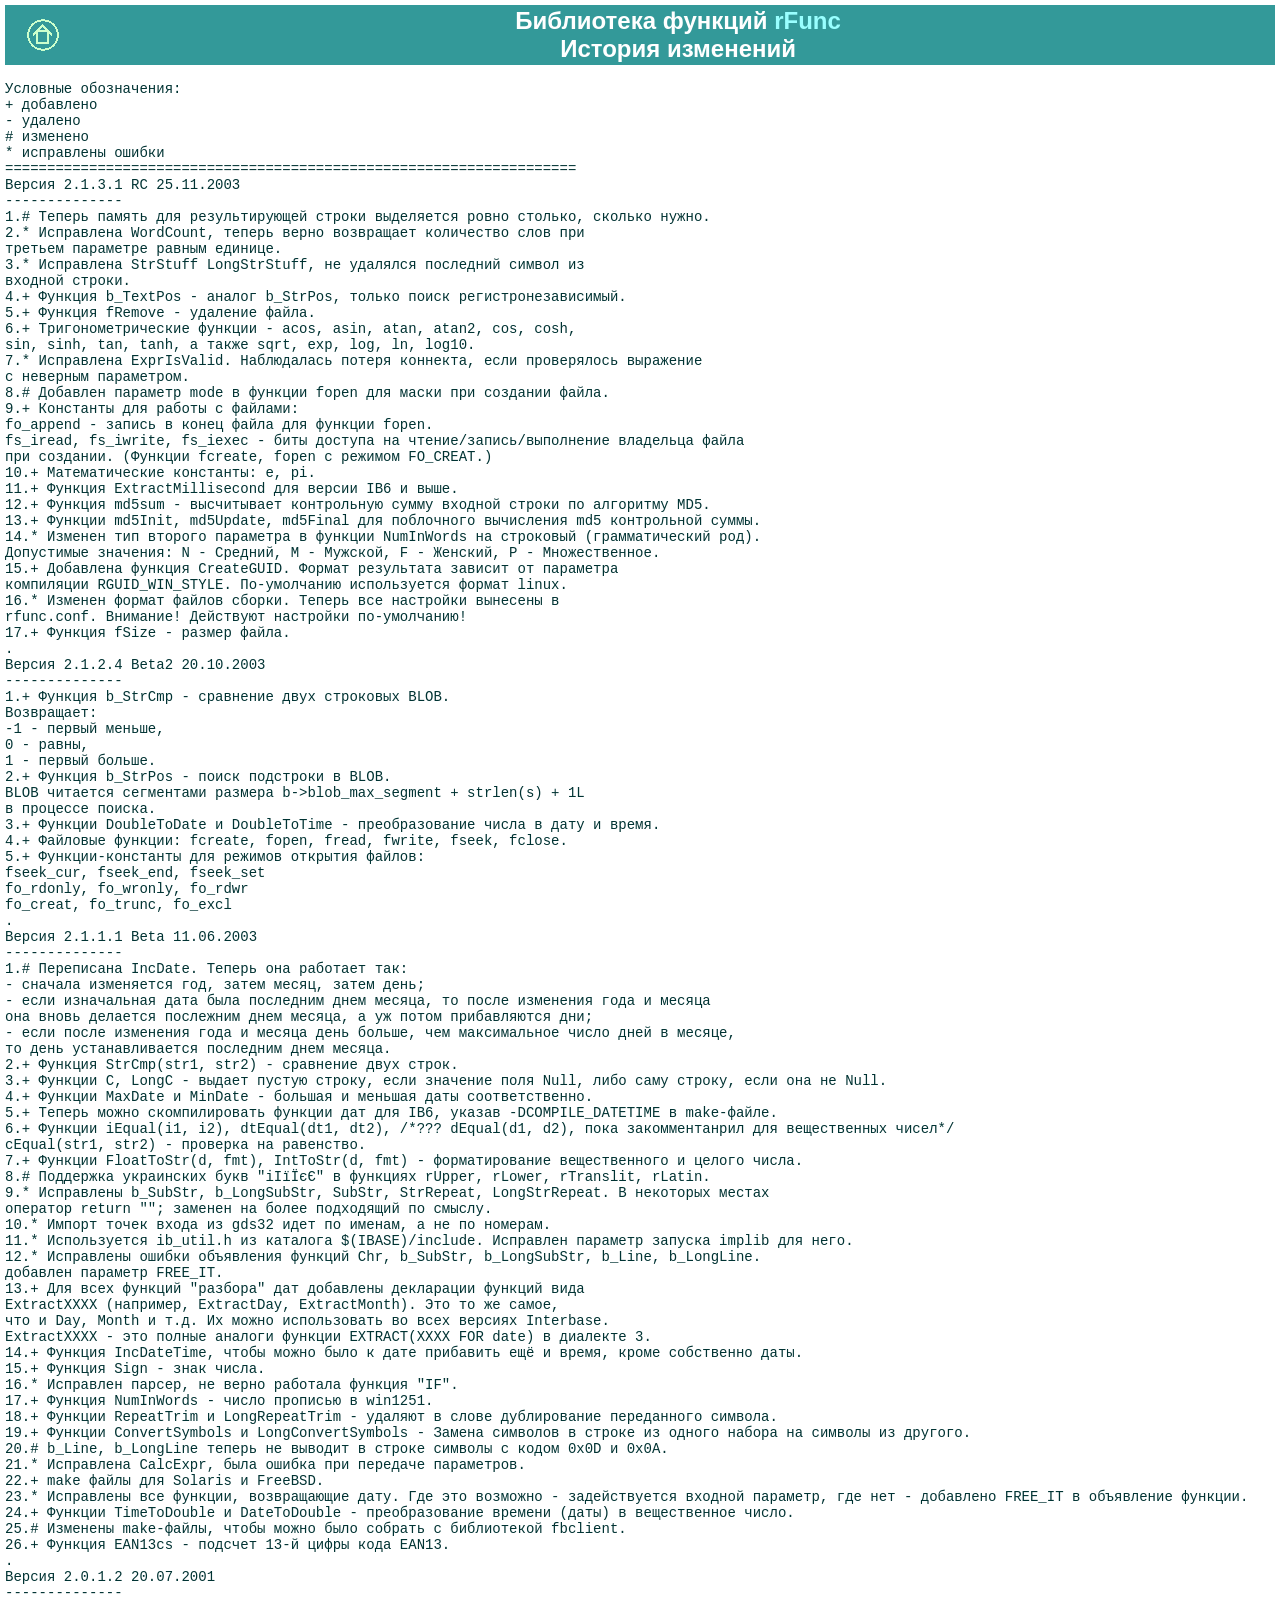
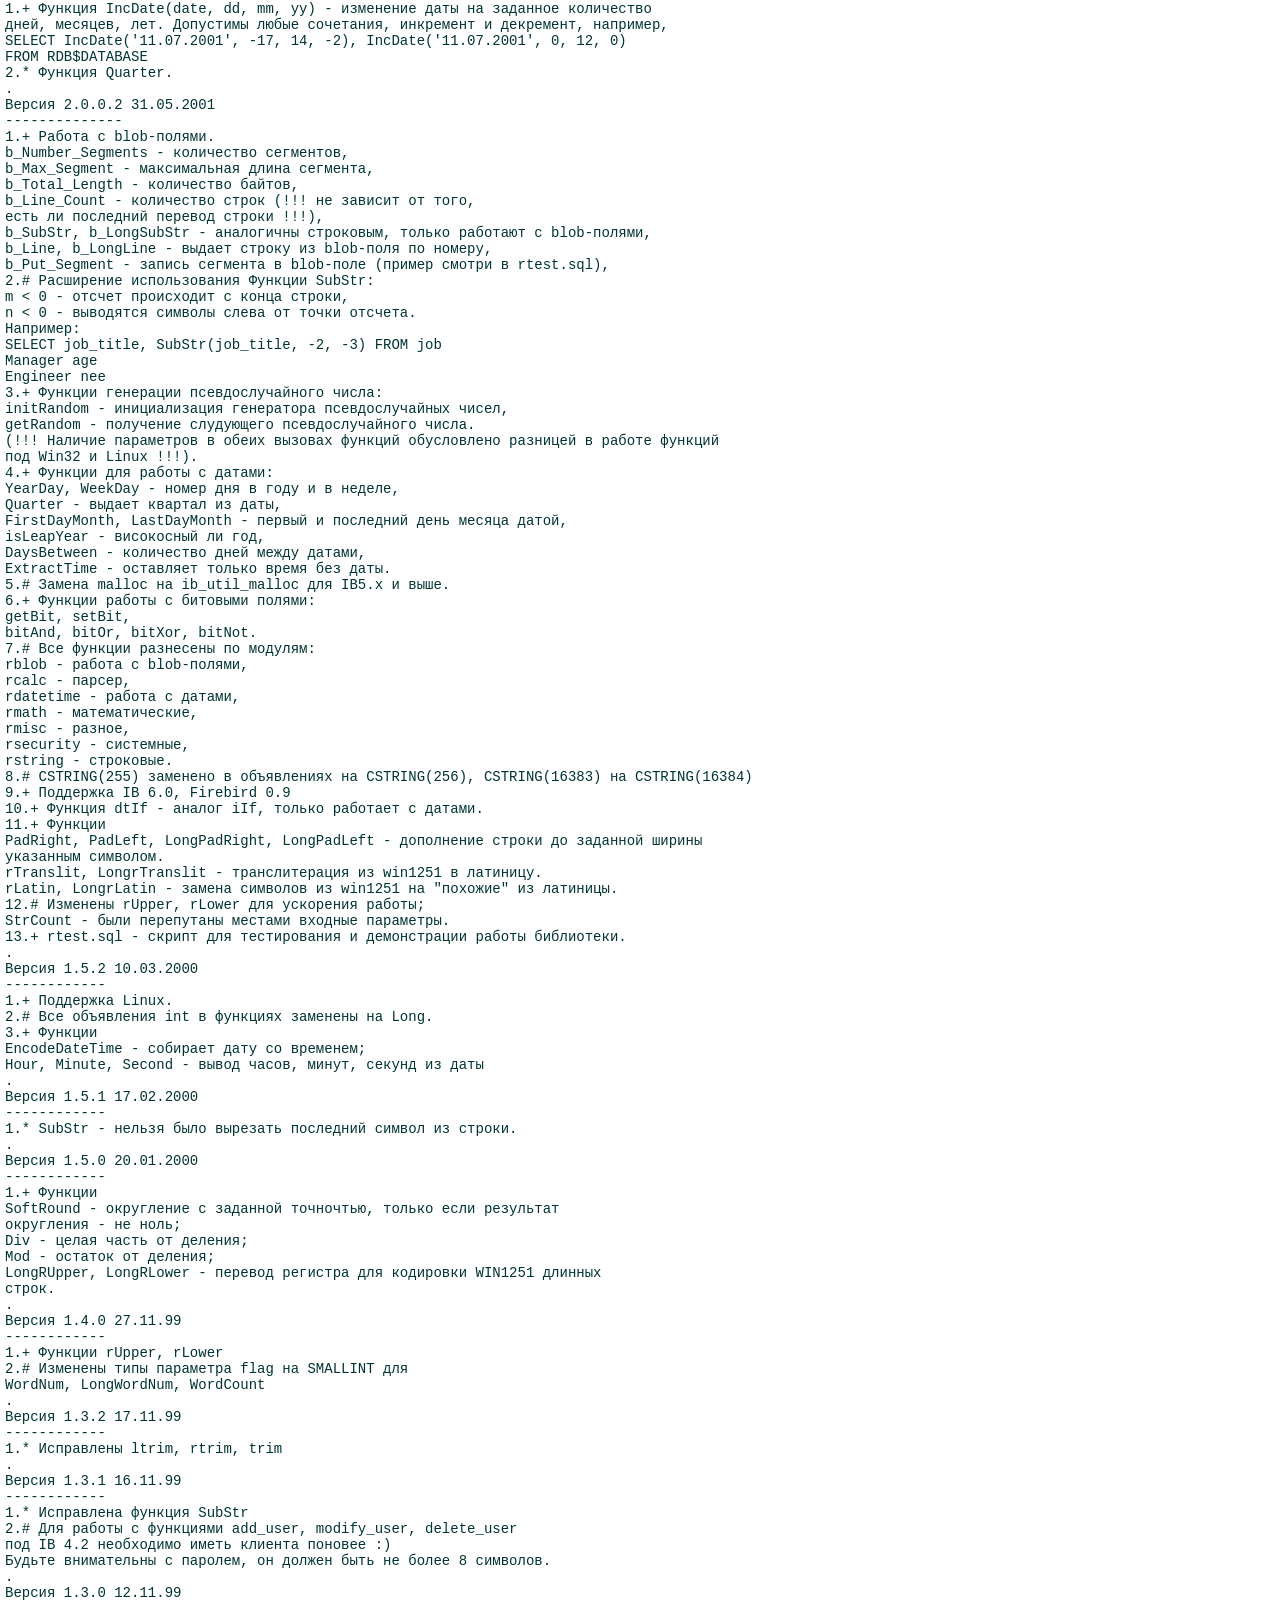
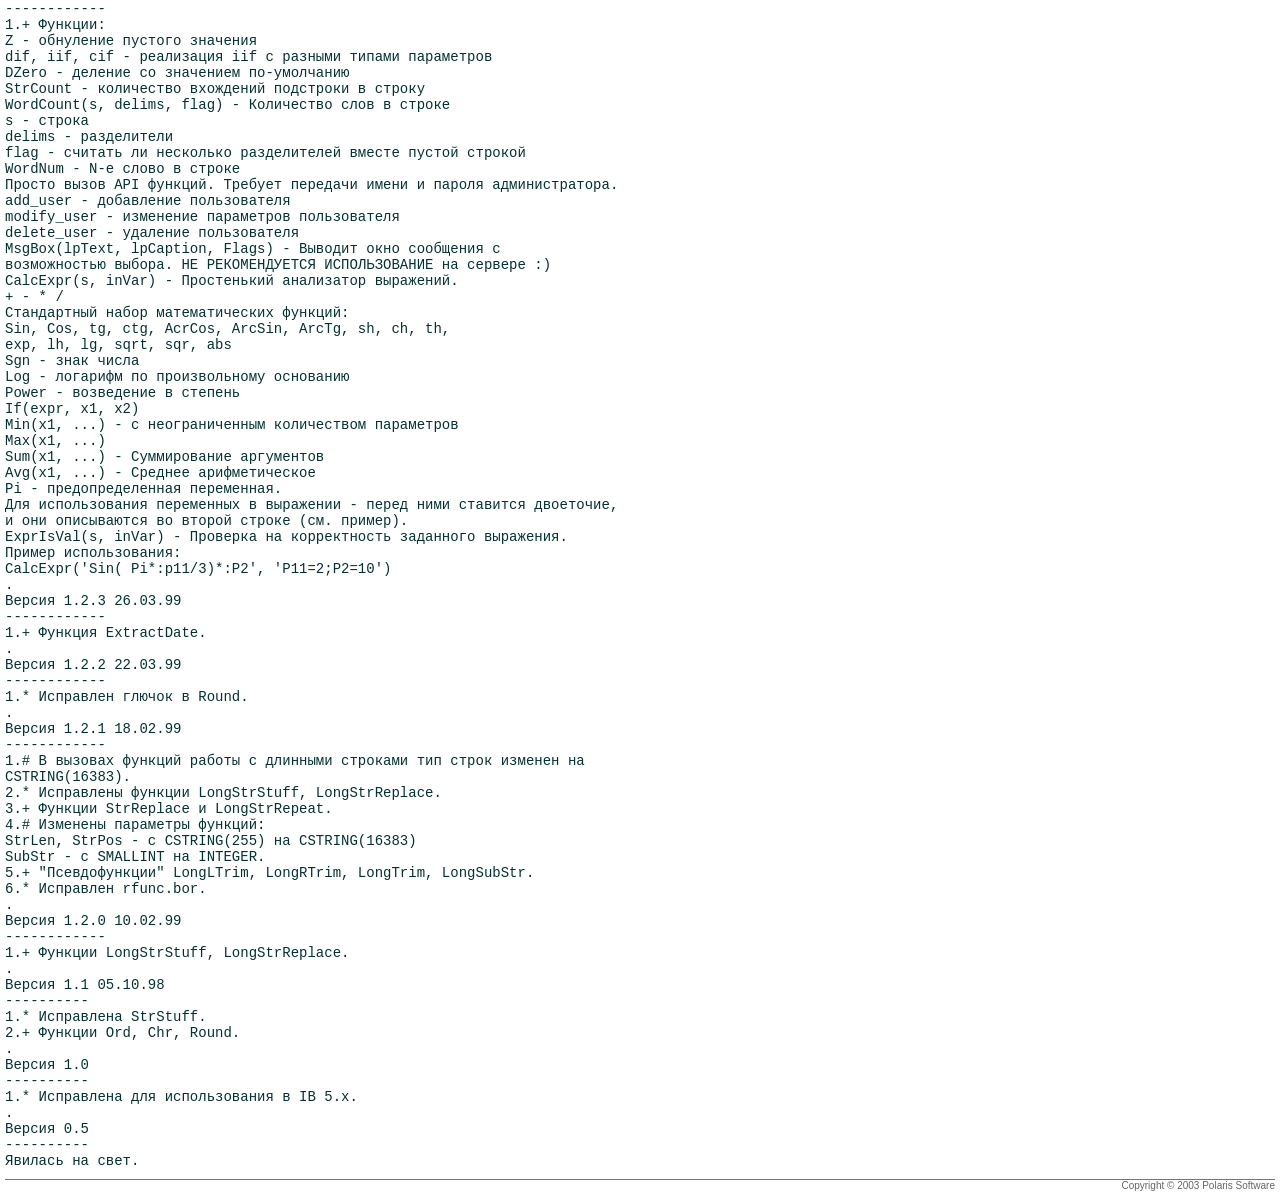
<file: doc/rus/rfunc_history.htm>
<!DOCTYPE HTML PUBLIC "-//W3C//DTD HTML 4.01 Transitional//EN"
"http://www.w3.org/TR/html4/loose.dtd">
<HTML><!-- #BeginTemplate "/Templates/program2.dwt" --><!-- DW6 --><HEAD>
<META NAME="Author" CONTENT="AriaFan"><!-- #BeginEditable "doctitle" --> 
<meta http-equiv="Content-Type" content="text/html; charset=Windows-1251">
<TITLE>���������� ������� rFunc - ������� ���������</TITLE>
<!-- #EndEditable -->
<LINK REL="SHORTCUT ICON" HREF="../favicon.ico">
<LINK REL="stylesheet" HREF="../polesoft.css">
</HEAD>
<BODY LINK="#339966" VLINK="#3300FF" TEXT="#003333">
<TABLE BORDER=0 CELLSPACING=0 CELLPADDING=2 WIDTH="100%"><TR>
      <TD WIDTH="6%" CLASS="pghdr2"><A HREF="index.html" TARGET="_parent"><IMG HEIGHT=34 WIDTH=34 SRC="../img/home.gif" ALIGN="TOP" BORDER=0 ALT="Main"></A></TD>
      <TD WIDTH="94%" CLASS="pghdr2"><!-- #BeginEditable "Header" -->���������� ������� <SPAN CLASS="txblue">rFunc</SPAN><BR>
      ������� ���������<!-- #EndEditable --> 
      </TD>
    </TR>
</TABLE>
<BR><!-- #BeginEditable "Body" -->
<DIV CLASS="txfix">�������� �����������:<br>
  + ���������<br>
  - �������<br>
  # ��������<br>
  * ���������� ������<br>
  ====================================================================<br>
  ������ 2.1.3.1 RC 25.11.2003<br>
  --------------<br>
1.# ������ ������ ��� �������������� ������ ���������� ����� �������, ������� �����.<br>
2.* ���������� WordCount, ������ ����� ���������� ���������� ���� ���<br>
������� ��������� ������ �������.<br>
3.* ���������� StrStuff LongStrStuff, �� �������� ��������� ������ ��<br>
������� ������.<br>
4.+ ������� b_TextPos - ������ b_StrPos, ������ ����� �������������������.<br>
5.+ ������� fRemove - �������� �����.<br>
6.+ ������������������ ������� - acos, asin, atan, atan2, cos, cosh,<br>
sin, sinh, tan, tanh, � ����� sqrt, exp, log, ln, log10.<br>
7.* ���������� ExprIsValid. ����������� ������ ��������, ���� ����������� ���������<br>
� �������� ����������.<br>
8.# �������� �������� mode � ������� fopen ��� ����� ��� �������� �����.<br>
9.+ ��������� ��� ������ � �������:<br>
fo_append - ������ � ����� ����� ��� ������� fopen.<br>
fs_iread, fs_iwrite, fs_iexec - ���� ������� �� ������/������/���������� ��������� �����<br>
��� ��������. (������� fcreate, fopen � ������� FO_CREAT.)<br>
10.+ �������������� ���������: e, pi.<br>
11.+ ������� ExtractMillisecond ��� ������ IB6 � ����.<br>
12.+ ������� md5sum - ����������� ����������� ����� ������� ������ �� ��������� MD5.<br>
13.+ ������� md5Init, md5Update, md5Final ��� ���������� ���������� md5 ����������� �����.<br>
14.* ������� ��� ������� ��������� � ������� NumInWords �� ��������� (�������������� ���).<br>
���������� ��������: N - �������, M - �������, F - �������, P - �������������.<br>
15.+ ��������� ������� CreateGUID. ������ ���������� ������� �� ���������<br>
���������� RGUID_WIN_STYLE. ��-��������� ������������ ������ linux.<br>
16.* ������� ������ ������ ������. ������ ��� ��������� �������� �<br>
rfunc.conf. ��������! ��������� ��������� ��-���������!<br>
17.+ ������� fSize - ������ �����.<br>
.<br>
<a name="beta"></a>������ 2.1.2.4 Beta2 20.10.2003<br>
--------------<br>
1.+ ������� b_StrCmp - ��������� ���� ��������� BLOB.<br>
����������:<br>
-1 - ������ ������,<br>
0 - �����,<br>
1 - ������ ������.<br>
2.+ ������� b_StrPos - ����� ��������� � BLOB.<br>
BLOB �������� ���������� ������� b-&gt;blob_max_segment + strlen(s) + 1L<br>
� �������� ������.<br>
3.+ ������� DoubleToDate � DoubleToTime - �������������� ����� � ���� � �����.<br>
4.+ �������� �������: fcreate, fopen, fread, fwrite, fseek, fclose.<br>
5.+ �������-��������� ��� ������� �������� ������:<br>
fseek_cur, fseek_end, fseek_set<br>
fo_rdonly, fo_wronly, fo_rdwr<br>
fo_creat, fo_trunc, fo_excl<br>
.<br>
������ 2.1.1.1 Beta 11.06.2003<br>
--------------<br>
1.# ���������� IncDate. ������ ��� �������� ���:<br>
- ������� ���������� ���, ����� �����, ����� ����;<br>
- ���� ����������� ���� ���� ��������� ���� ������, �� ����� ��������� ���� � ������<br>
��� ����� �������� ��������� ���� ������, � �� ����� ������������ ���;<br>
- ���� ����� ��������� ���� � ������ ���� ������, ��� ������������ ����� ���� � ������,<br>
�� ���� ��������������� ��������� ���� ������.<br>
2.+ ������� StrCmp(str1, str2) - ��������� ���� �����.<br>
3.+ ������� C, LongC - ������ ������ ������, ���� �������� ���� Null, ���� ���� ������, ���� ��� �� Null.<br>
4.+ ������� MaxDate � MinDate - ������� � ������� ���� ��������������.<br>
5.+ ������ ����� �������������� ������� ��� ��� IB6, ������ -DCOMPILE_DATETIME � make-�����.<br>
6.+ ������� iEqual(i1, i2), dtEqual(dt1, dt2), /*??? dEqual(d1, d2), ���� �������������� ��� ������������ �����*/<br>
cEqual(str1, str2) - �������� �� ���������.<br>
7.+ ������� FloatToStr(d, fmt), IntToStr(d, fmt) - �������������� ������������� � ������ �����.<br>
8.# ��������� ���������� ���� &quot;������&quot; � �������� rUpper, rLower, rTranslit, rLatin.<br>
9.* ���������� b_SubStr, b_LongSubStr, SubStr, StrRepeat, LongStrRepeat. � ��������� ������<br>
�������� return &quot;&quot;; ������� �� ����� ���������� �� ������.<br>
10.* ������ ����� ����� �� gds32 ���� �� ������, � �� �� �������.<br>
11.* ������������ ib_util.h �� �������� $(IBASE)/include. ��������� �������� ������� implib ��� ����.<br>
12.* ���������� ������ ���������� ������� Chr, b_SubStr, b_LongSubStr, b_Line, b_LongLine.<br>
�������� �������� FREE_IT.<br>
13.+ ��� ���� ������� &quot;�������&quot; ��� ��������� ���������� ������� ����<br>
ExtractXXXX (��������, ExtractDay, ExtractMonth). ��� �� �� �����,<br>
��� � Day, Month � �.�. �� ����� ������������ �� ���� ������� Interbase.<br>
ExtractXXXX - ��� ������ ������� ������� EXTRACT(XXXX FOR date) � �������� 3.<br>
14.+ ������� IncDateTime, ����� ����� ���� � ���� ��������� ��� � �����, ����� ���������� ����.<br>
15.+ ������� Sign - ���� �����.<br>
16.* ��������� ������, �� ����� �������� ������� &quot;IF&quot;.<br>
17.+ ������� NumInWords - ����� �������� � win1251.<br>
18.+ ������� RepeatTrim � LongRepeatTrim - ������� � ����� ������������ ����������� �������.<br>
19.+ ������� ConvertSymbols � LongConvertSymbols - ������ �������� � ������ �� ������ ������ �� ������� �� �������.<br>
20.# b_Line, b_LongLine ������ �� ������� � ������ ������� � ����� 0x0D � 0x0A.<br>
21.* ���������� CalcExpr, ���� ������ ��� �������� ����������.<br>
22.+ make ����� ��� Solaris � FreeBSD.<br>
23.* ���������� ��� �������, ������������ ����. ��� ��� �������� - ������������� ������� ��������, ��� ��� - ��������� FREE_IT � ���������� �������.<br>
24.+ ������� TimeToDouble � DateToDouble - �������������� ������� (����) � ������������ �����.<br>
25.# �������� make-�����, ����� ����� ���� ������� � ����������� fbclient.<br>
26.+ ������� EAN13cs - ������� 13-� ����� ���� EAN13.<br>
.<br>
<a name="stable"></a>������ 2.0.1.2 20.07.2001<br>
--------------<br>
1.+ ������� IncDate(date, dd, mm, yy) - ��������� ���� �� �������� ����������<br>
����, �������, ���. ��������� ����� ���������, ��������� � ���������, ��������,<br>
SELECT IncDate('11.07.2001', -17, 14, -2), IncDate('11.07.2001', 0, 12, 0)<br>
FROM RDB$DATABASE<br>
2.* ������� Quarter.<br>
.<br>
������ 2.0.0.2 31.05.2001<br>
--------------<br>
1.+ ������ � blob-������.<br>
b_Number_Segments - ���������� ���������,<br>
b_Max_Segment - ������������ ����� ��������,<br>
b_Total_Length - ���������� ������,<br>
b_Line_Count - ���������� ����� (!!! �� ������� �� ����,<br>
���� �� ��������� ������� ������ !!!),<br>
b_SubStr, b_LongSubStr - ���������� ���������, ������ �������� � blob-������,<br>
b_Line, b_LongLine - ������ ������ �� blob-���� �� ������,<br>
b_Put_Segment - ������ �������� � blob-���� (������ ������ � rtest.sql),<br>
2.# ���������� ������������� ������� SubStr:<br>
m &lt; 0 - ������ ���������� � ����� ������,<br>
n &lt; 0 - ��������� ������� ����� �� ����� �������.<br>
��������:<br>
SELECT job_title, SubStr(job_title, -2, -3) FROM job<br>
Manager age<br>
Engineer nee<br>
3.+ ������� ��������� ���������������� �����:<br>
initRandom - ������������� ���������� ��������������� �����,<br>
getRandom - ��������� ���������� ���������������� �����.<br>
(!!! ������� ���������� � ����� ������� ������� ����������� �������� � ������ �������<br>
��� Win32 � Linux !!!).<br>
4.+ ������� ��� ������ � ������:<br>
YearDay, WeekDay - ����� ��� � ���� � � ������,<br>
Quarter - ������ ������� �� ����,<br>
FirstDayMonth, LastDayMonth - ������ � ��������� ���� ������ �����,<br>
isLeapYear - ���������� �� ���,<br>
DaysBetween - ���������� ���� ����� ������,<br>
ExtractTime - ��������� ������ ����� ��� ����.<br>
5.# ������ malloc �� ib_util_malloc ��� IB5.x � ����.<br>
6.+ ������� ������ � �������� ������:<br>
getBit, setBit,<br>
bitAnd, bitOr, bitXor, bitNot.<br>
7.# ��� ������� ��������� �� �������:<br>
rblob - ������ � blob-������,<br>
rcalc - ������,<br>
rdatetime - ������ � ������,<br>
rmath - ��������������,<br>
rmisc - ������,<br>
rsecurity - ���������,<br>
rstring - ���������.<br>
8.# CSTRING(255) �������� � ����������� �� CSTRING(256), CSTRING(16383) �� CSTRING(16384)<br>
9.+ ��������� IB 6.0, Firebird 0.9<br>
10.+ ������� dtIf - ������ iIf, ������ �������� � ������.<br>
11.+ �������<br>
PadRight, PadLeft, LongPadRight, LongPadLeft - ���������� ������ �� �������� ������<br>
��������� ��������.<br>
rTranslit, LongrTranslit - �������������� �� win1251 � ��������.<br>
rLatin, LongrLatin - ������ �������� �� win1251 �� &quot;�������&quot; �� ��������.<br>
12.# �������� rUpper, rLower ��� ��������� ������;<br>
StrCount - ���� ���������� ������� ������� ���������.<br>
13.+ rtest.sql - ������ ��� ������������ � ������������ ������ ����������.<br>
.<br>
������ 1.5.2 10.03.2000<br>
------------<br>
1.+ ��������� Linux.<br>
2.# ��� ���������� int � �������� �������� �� Long.<br>
3.+ �������<br>
EncodeDateTime - �������� ���� �� ��������;<br>
Hour, Minute, Second - ����� �����, �����, ������ �� ����<br>
.<br>
������ 1.5.1 17.02.2000<br>
------------<br>
1.* SubStr - ������ ���� �������� ��������� ������ �� ������.<br>
.<br>
������ 1.5.0 20.01.2000<br>
------------<br>
1.+ �������<br>
SoftRound - ���������� � �������� ���������, ������ ���� ���������<br>
���������� - �� ����;<br>
Div - ����� ����� �� �������;<br>
Mod - ������� �� �������;<br>
LongRUpper, LongRLower - ������� �������� ��� ��������� WIN1251 �������<br>
�����.<br>
.<br>
������ 1.4.0 27.11.99<br>
------------<br>
1.+ ������� rUpper, rLower<br>
2.# �������� ���� ��������� flag �� SMALLINT ���<br>
WordNum, LongWordNum, WordCount<br>
.<br>
������ 1.3.2 17.11.99<br>
------------<br>
1.* ���������� ltrim, rtrim, trim<br>
.<br>
������ 1.3.1 16.11.99<br>
------------<br>
1.* ���������� ������� SubStr<br>
2.# ��� ������ � ��������� add_user, modify_user, delete_user<br>
��� IB 4.2 ���������� ����� ������� ������� :)<br>
������ ����������� � �������, �� ������ ���� �� ����� 8 ��������.<br>
.<br>
������ 1.3.0 12.11.99<br>
------------<br>
1.+ �������:<br>
Z - ��������� ������� ��������<br>
dif, iif, cif - ���������� iif � ������� ������ ����������<br>
DZero - ������� �� ��������� ��-���������<br>
StrCount - ���������� ��������� ��������� � ������<br>
WordCount(s, delims, flag) - ���������� ���� � ������<br>
s - ������<br>
delims - �����������<br>
flag - ������� �� ��������� ������������ ������ ������ �������<br>
WordNum - N-� ����� � ������<br>
������ ����� API �������. ������� �������� ����� � ������ ��������������.<br>
add_user - ���������� ������������<br>
modify_user - ��������� ���������� ������������<br>
delete_user - �������� ������������<br>
MsgBox(lpText, lpCaption, Flags) - ������� ���� ��������� �<br>
������������ ������. �� ������������� ������������� �� ������� :)<br>
CalcExpr(s, inVar) - ����������� ���������� ���������.<br>
+ - * /<br>
����������� ����� �������������� �������:<br>
Sin, Cos, tg, ctg, AcrCos, ArcSin, ArcTg, sh, ch, th,<br>
exp, lh, lg, sqrt, sqr, abs<br>
Sgn - ���� �����<br>
Log - �������� �� ������������� ���������<br>
Power - ���������� � �������<br>
If(expr, x1, x2)<br>
Min(x1, ...) - � �������������� ����������� ����������<br>
Max(x1, ...)<br>
Sum(x1, ...) - ������������ ����������<br>
Avg(x1, ...) - ������� ��������������<br>
Pi - ���������������� ����������.<br>
��� ������������� ���������� � ��������� - ����� ���� �������� ���������,<br>
� ��� ����������� �� ������ ������ (��. ������).<br>
ExprIsVal(s, inVar) - �������� �� ������������ ��������� ���������.<br>
������ �������������:<br>
CalcExpr('Sin( Pi*:p11/3)*:P2', 'P11=2;P2=10')<br>
.<br>
������ 1.2.3 26.03.99<br>
------------<br>
1.+ ������� ExtractDate.<br>
.<br>
������ 1.2.2 22.03.99<br>
------------<br>
1.* ��������� ������ � Round.<br>
.<br>
������ 1.2.1 18.02.99<br>
------------<br>
1.# � ������� ������� ������ � �������� �������� ��� ����� ������� ��<br>
CSTRING(16383).<br>
2.* ���������� ������� LongStrStuff, LongStrReplace.<br>
3.+ ������� StrReplace � LongStrRepeat.<br>
4.# �������� ��������� �������:<br>
StrLen, StrPos - c CSTRING(255) �� CSTRING(16383)<br>
SubStr - c SMALLINT �� INTEGER.<br>
5.+ &quot;�������������&quot; LongLTrim, LongRTrim, LongTrim, LongSubStr.<br>
6.* ��������� rfunc.bor.<br>
.<br>
������ 1.2.0 10.02.99<br>
------------<br>
1.+ ������� LongStrStuff, LongStrReplace.<br>
.<br>
������ 1.1 05.10.98<br>
----------<br>
1.* ���������� StrStuff.<br>
2.+ ������� Ord, Chr, Round.<br>
.<br>
������ 1.0<br>
----------<br>
1.* ���������� ��� ������������� � IB 5.x.<br>
.<br>
������ 0.5<br>
----------<br>
������� �� ����.</DIV>
<!-- #EndEditable --> 
<P CLASS="cprght"><img src="../img/pixelgr.gif" width="100%" height="1"><br>
  Copyright &copy; 2003 Polaris Software
</p></BODY><!-- #EndTemplate --></HTML>
</file>
<file: doc/polesoft.css>
.tahdr {  background-color: #339966; font-family: Verdana, Tahoma, Arial, sans-serif; color: #FFFFFF; font-weight: bold; font-size: 16px}
.tahdr1 { background-color: #66CC99; font-family: Verdana, Tahoma, Arial, sans-serif; color: #FFFFFF; font-weight: bold; font-size: 14px; text-align: center}
.tahdr2 {  font-family: Arial, Helvetica, sans-serif; font-size: 14px; font-weight: bold; text-align: center; color: #003333; background: #FFFFCC}
.tatxt {  font-family: Verdana, Tahoma, Arial, sans-serif; font-size: 14px; color: #003333; background: #CCFFCC}
.tatxt2 { font-family: Verdana, Tahoma, Arial, sans-serif; font-size: 14px; color: #003333; background: #99FFCC}
.tatxtc { font-family: Verdana, Tahoma, Arial, sans-serif; font-size: 14px; color: #003333; background: #CCFFCC ; text-align: center}
.tatxt2c { font-family: Verdana, Tahoma, Arial, sans-serif; font-size: 14px; color: #003333; background: #99FFCC ; text-align: center}
.tasep {  background: #33CC99}
.taback {  background: #666666}
.tacomp {  font: 16px Arial, Helvetica, sans-serif; color: #003333; background: #CCCCCC}
.tanws {  color: #003333; font-family: Verdana, Tahoma, Arial, sans-serif; font-size: 12px; background: #CCFFCC}
.tanws2 { color: #003333; font-family: Verdana, Tahoma, Arial, sans-serif; font-size: 12px; background: #99FFCC}
.txtxt {  font: 14px Verdana, Tahoma, Arial, sans-serif; color: #003333}
.txtxtc { font: 14px Verdana, Tahoma, Arial, sans-serif; color: #003333 ; text-align: center}
.txhdr { font-family: Tahoma, Verdana, Arial, sans-serif; font-size: 18px; color: #003333; background: #99FFCC; text-align: center; font-weight: normal}
.txfix { font: 14px "Courier New", Courier, mono; color: #003333 }
.txunder {
	text-decoration: underline;
}
.txred {  color: #FF0000; font-weight: bold}
.txgrn {  color: #339966; font-weight: bold}
.txblue { color: #99FFFF}
.txbig {  font-size: 18px; font-weight: bold}
.pghdr { background-color: #339966; font-family: Arial, Helvetica, sans-serif; color: #FFFFFF; font-weight: bold; font-size: 24px; text-align: center}
.pghdr2 { background-color: #339999; font-family: Arial, Helvetica, sans-serif; color: #FFFFFF; font-weight: bold; font-size: 24px; text-align: center }
.prghdr { font-family: Arial, Helvetica, sans-serif; color: #339966; font-weight: bold; font-size: 24px; text-align: center }
.cprght {  font: 10px Verdana, Tahoma, Arial, sans-serif; color: #666666; text-align: right}
body {
	background: #FFFFFF;
	border: 0px 0;
	margin: 5px;
	padding: 0px;
	font: 14px Verdana, Tahoma, Arial, sans-serif;
}
</file>
